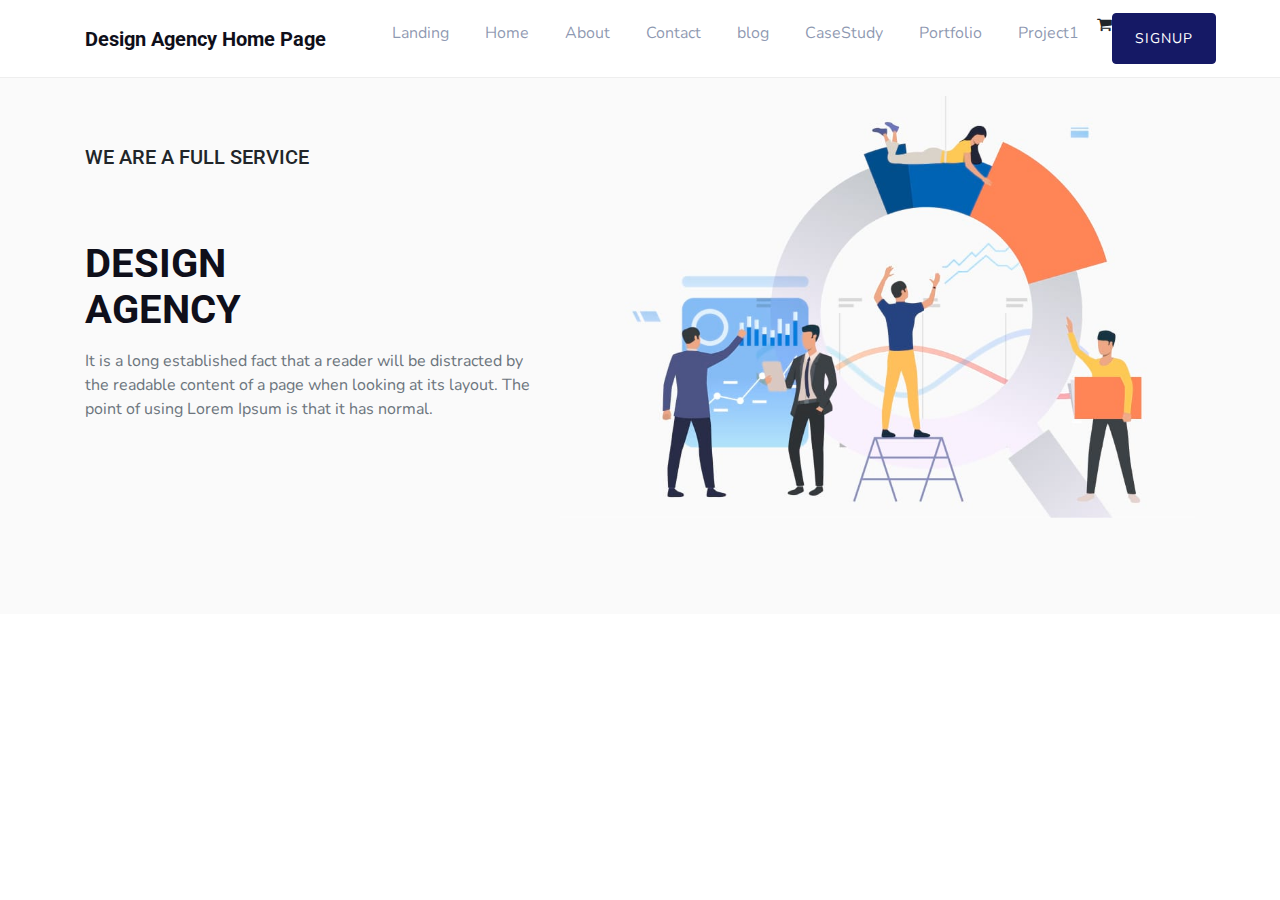
<file: index.html>
<!--
Author: W3layouts
Author URL: http://w3layouts.com
-->
<!doctype html>
<html lang="en">
  <head>
    <!-- Required meta tags -->
    <meta charset="utf-8">
    <meta name="viewport" content="width=device-width, initial-scale=1, shrink-to-fit=no">

    <title>Market a Corporate Category Bootstrap Responsive Website Template - Home :: W3layouts</title>
    <!-- web fonts -->
    <link href="//fonts.googleapis.com/css?family=Roboto:300,400,500,700,900&display=swap" rel="stylesheet">
    <link href="//fonts.googleapis.com/css?family=Nunito:200,300,400,600,700,800,900&display=swap" rel="stylesheet">
    <!-- //web fonts -->
    <!-- Template CSS -->
    <link rel="stylesheet" href="assets/css/style-starter.css">
  </head>
  <body>
<div class="w3l-bootstrap-header fixed-top">
  <nav class="navbar navbar-expand-lg navbar-light p-2">
    <div class="container">
      <a class="navbar-brand" href="index.html"><h5><strong>Design Agency Home Page</strong></h5></a>
      <!-- if logo is image enable this
    <a class="navbar-brand" href="#index.html">
        <img src="image-path" alt="Your logo" title="Your logo" style="height:35px;" />
    </a> -->
      <button class="navbar-toggler" type="button" data-toggle="collapse" data-target="#navbarSupportedContent"
        aria-controls="navbarSupportedContent" aria-expanded="false" aria-label="Toggle navigation">
        <span class="navbar-toggler-icon"></span>
      </button>
      <div class="nav-collapse">

      <div class="collapse navbar-collapse " id="navbarSupportedContent">
        <ul class="navbar-nav ml-auto">
          <li class="nav-item active">
            <a class="nav-link" href="index.html">Landing</a>
          </li>
          <li class="nav-item">
            <a class="nav-link" href="#l">Home</a>
          </li>
          <li class="nav-item">
            <a class="nav-link" href="#">About</a>
          </li>
          <li class="nav-item">
            <a class="nav-link" href="#">Contact</a>
          </li>
          <li class="nav-item">
            <a class="nav-link" href="#">blog</a>
          </li>
          <li class="nav-item">
            <a class="nav-link" href="#">CaseStudy</a>
          </li>
          <li class="nav-item">
            <a class="nav-link" href="#">Portfolio</a>
          </li>
          <li class="nav-item">
            <a class="nav-link" href="#l">Project1</a>

          </li>
          <li><span><i class="fa fa-shopping-cart"></i></span></li>




          <div class="form-inline">

              <a href="web/index.html" class="btn btn-primary btn-theme">SignUp</a>
          </div>




        </ul>



      </div>
    </div>
  </nav>
</div>
<!-- index-block1 -->
<div class="w3l-index-block1">
  <div class="content py-5">
    <div class="container">
      <div class="row align-items-center py-md-5 py-3">
        <div class="col-md-5 content-left pt-md-0 pt-5">
          <h5>WE ARE A FULL SERVICE</h5>
          <br>
          <br>
          <br>
          <h1>DESIGN <br> AGENCY</h1>
          <p class="mt-3 mb-md-5 mb-4">It is a long established fact that a reader will be distracted by the readable content of a page when looking at its layout. The point of using Lorem Ipsum is that it has normal.</p>

        </div>
        <div class="col-md-7 content-photo mt-md-0 mt-5">
          <img src="assets/images/main.jpg" class="img-fluid" alt="main image">
        </div>
      </div>
      </div>
      </div>
      </div>

<!-- //index-block1 -->
<!-- index-block2 -->
<!-- <section class="w3l-index-block2 py-5">
  <div class="container py-md-3">
    <div class="heading text-center mx-auto">
      <h3 class="head">We provide solutions to grow your business </h3>
      <p class="my-3 head"> Vestibulum ante ipsum primis in faucibus orci luctus et ultrices posuere cubilia Curae;
        Nulla mollis dapibus nunc, ut rhoncus
        turpis sodales quis. Integer sit amet mattis quam.</p>
    </div>
    <div class="row bottom_grids pt-md-3">
      <div class="col-lg-4 col-md-6 mt-5">
        <div class="s-block">
          <a href="#blog-single.html" class="d-block p-lg-4 p-3">
            <img src="assets/images/s1.png" alt="" class="img-fluid" />
            <h3 class="my-3">Global Network</h3>
            <p class="">Our goal is to help our companies maintain or achieve best in class positions. Build an online presence with this professional bootstrap 4 template.</p>
          </a>
        </div>
      </div>
      <div class="col-lg-4 col-md-6 mt-5">
        <div class="s-block">
          <a href="#blog-single.html" class="d-block p-lg-4 p-3">
            <img src="assets/images/s2.png" alt="" class="img-fluid" />
            <h3 class="my-3">High Benefits</h3>
            <p class="">Our goal is to help our companies maintain or achieve best in class positions. Build an online presence with this professional bootstrap 4 template.</p>
          </a>
        </div>
      </div>
      <div class="col-lg-4 mt-5">
        <div class="s-block">
          <a href="#blog-single.html" class="d-block p-lg-4 p-3">
            <img src="assets/images/s3.png" alt="" class="img-fluid" />
            <h3 class="my-3">Partnership</h3>
            <p class="">Our goal is to help our companies maintain or achieve best in class positions. Build an online presence with this professional bootstrap 4 template.</p>
          </a>
        </div>
      </div>
    </div>
  </div>
</section>
<!-- /index-block2 -->
<!-- content-with-photo17 -->
<!-- <section class="w3l-index-block3">
  <div class="section-info py-5">
    <div class="container py-md-3">
      <div class="row cwp17-two align-items-center">
        <div class="col-md-6 cwp17-image">
          <img src="assets/images/business.png" class="img-fluid" alt="" />
        </div>
        <div class="col-md-6 cwp17-text">
          <h2>Start your business easily with Us</h2>
          <p>Contrary to popular belief, Lorem Ipsum is not simply random text. It has roots in a piece of classical
            Latin literature from 45 BC, making it over 2000 years old. </p>
          <a href="#signup.html">Learn more &raquo;</a>
        </div>
      </div>
    </div>
  </div>
</section>
<!-- content-with-photo17 -->
 <!-- <div class="w3l-index-block4">
   <div class="features-bg py-5">
     <!-- features15 block -->
     <!-- <div class="container py-md-3">
       <div class="heading text-center mx-auto">
         <h3 class="head">Marketing solutions for your business </h3>
         <p class="my-3 head"> Vestibulum ante ipsum primis in faucibus orci luctus et ultrices posuere cubilia Curae;
           Nulla mollis dapibus nunc, ut rhoncus
           turpis sodales quis. Integer sit amet mattis quam.</p>
       </div>
       <div class="row">
         <div class="col-md-6 features15-col-text">
           <a href="#url" class="d-flex flex-wrap feature-unit align-items-center">
             <div class="col-sm-3">
               <div class="features15-info">
                 <span class="fa fa-pencil-square-o" aria-hidden="true"></span>
               </div>
             </div>
             <div class="col-sm-9 mt-sm-0 mt-4">
               <div class="features15-para">
                 <h4>Mobile Apps</h4>
                 <p>It is a long established fact that a reader will be distracted by the readable content.</p>
               </div>
             </div>
           </a>
         </div>
         <div class="col-md-6 features15-col-text">
           <a href="#url" class="d-flex flex-wrap feature-unit align-items-center">
             <div class="col-sm-3">
               <div class="features15-info">
                 <span class="fa fa-usd" aria-hidden="true"></span>
               </div>
             </div>
             <div class="col-sm-9 mt-sm-0 mt-4">
               <div class="features15-para">
                 <h4>Marketing</h4>
                 <p>It is a long established fact that a reader will be distracted by the readable content.</p>
               </div>
             </div>
           </a>
         </div>
         <div class="col-md-6 features15-col-text">
           <a href="#url" class="d-flex flex-wrap feature-unit align-items-center">
             <div class="col-sm-3">
               <div class="features15-info">
                 <span class="fa fa-graduation-cap" aria-hidden="true"></span>
               </div>
             </div>
             <div class="col-sm-9 mt-sm-0 mt-4">
               <div class="features15-para">
                 <h4>Web Development</h4>
                 <p>It is a long established fact that a reader will be distracted by the readable content.</p>
               </div>
             </div>
           </a>
         </div>
         <div class="col-md-6 features15-col-text">
           <a href="#url" class="d-flex flex-wrap feature-unit align-items-center">
             <div class="col-sm-3">
               <div class="features15-info">
                 <span class="fa fa-sort-alpha-asc" aria-hidden="true"></span>
               </div>
             </div>
             <div class="col-sm-9 mt-sm-0 mt-4">
               <div class="features15-para">
                 <h4>Optimization</h4>
                 <p>It is a long established fact that a reader will be distracted by the readable content.</p>
               </div>
             </div>
           </a>
         </div>
         <div class="col-md-6 features15-col-text">
           <a href="#url" class="d-flex flex-wrap feature-unit align-items-center">
             <div class="col-sm-3">
               <div class="features15-info">
                 <span class="fa fa-laptop" aria-hidden="true"></span>
               </div>
             </div>
             <div class="col-sm-9 mt-sm-0 mt-4">
               <div class="features15-para">
                 <h4>Web Design</h4>
                 <p>It is a long established fact that a reader will be distracted by the readable content.</p>
               </div>
             </div>
           </a>
         </div>
         <div class="col-md-6 features15-col-text">
           <a href="#url" class="d-flex flex-wrap feature-unit align-items-center">
             <div class="col-sm-3">
               <div class="features15-info">
                 <span class="fa fa-line-chart" aria-hidden="true"></span>
               </div>
             </div>
             <div class="col-sm-9 mt-sm-0 mt-4">
               <div class="features15-para">
                 <h4>Emailing</h4>
                 <p>It is a long established fact that a reader will be distracted by the readable content.</p>
               </div>
             </div>
           </a>
         </div>
       </div>
       <div>
         <!-- features15 block -->

<!-- content-with-photo17 -->
<!-- < -->

      <!-- script for owlcarousel -->
      <!-- <script>
        $(document).ready(function () {
          $('.owl-one').owlCarousel({
            loop: true,
            margin: 0,
            nav: true,
            responsiveClass: true,
            autoplay: false,
            autoplayTimeout: 5000,
            autoplaySpeed: 1000,
            autoplayHoverPause: false,
            responsive: {
              0: {
                items: 1,
                nav: false
              },
              480: {
                items: 1,
                nav: false
              },
              667: {
                items: 1,
                nav: true
              },
              1000: {
                items: 1,
                nav: true
              }
            }
          })
        })
      </script> -->
      <!-- //script for owlcarousel -->

      <!-- disable body scroll which navbar is in active -->
      <script>
        $(function () {
          $('.navbar-toggler').click(function () {
            $('body').toggleClass('noscroll');
          })
        });
      </script>
      <!-- disable body scroll which navbar is in active -->

      <script src="assets/js/jquery.magnific-popup.min.js"></script>
      <script>
        $(document).ready(function () {
          $('.popup-with-zoom-anim').magnificPopup({
            type: 'inline',

            fixedContentPos: false,
            fixedBgPos: true,

            overflowY: 'auto',

            closeBtnInside: true,
            preloader: false,

            midClick: true,
            removalDelay: 300,
            mainClass: 'my-mfp-zoom-in'
          });

          $('.popup-with-move-anim').magnificPopup({
            type: 'inline',

            fixedContentPos: false,
            fixedBgPos: true,

            overflowY: 'auto',

            closeBtnInside: true,
            preloader: false,

            midClick: true,
            removalDelay: 300,
            mainClass: 'my-mfp-slide-bottom'
          });
        });
      </script>

</body>
</html>
</file>
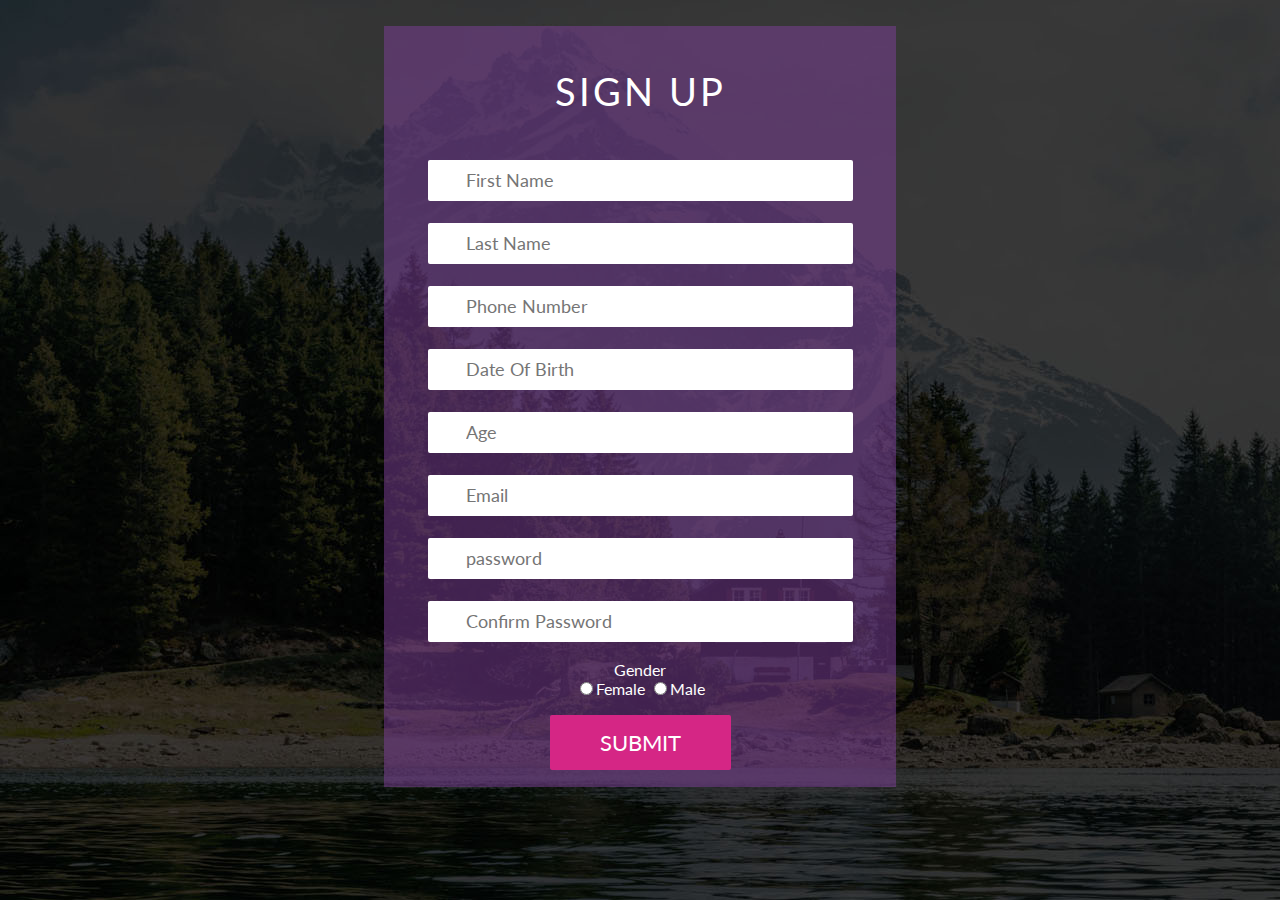
<file: web/index.html>
<!--
	Author: W3layouts
	Author URL: http://w3layouts.com
	License: Creative Commons Attribution 3.0 Unported
	License URL: http://creativecommons.org/licenses/by/3.0/
-->
<!DOCTYPE html>
<html>
<head>
<title>Sign Up </title>
<!-- Meta tag Keywords -->
<meta name="viewport" content="width=device-width, initial-scale=1">
<meta http-equiv="Content-Type" content="text/html; charset=utf-8" />
<meta name="keywords" content="Flat Sign Up Form Responsive Widget Template, Bootstrap Web Templates, Flat Web Templates, Android Compatible web template,
Smartphone Compatible web template, free webdesigns for Nokia, Samsung, LG, SonyEricsson, Motorola web design" />
<script type="application/x-javascript"> addEventListener("load", function() { setTimeout(hideURLbar, 0); }, false);
function hideURLbar(){ window.scrollTo(0,1); } </script>
<!-- Meta tag Keywords -->
<!-- css files -->
<link href="css/style.css" rel="stylesheet" type="text/css" media="all">
<link href="css/font-awesome.min.css" rel="stylesheet" type="text/css" media="all">
<!-- //css files -->
<!-- online-fonts -->
<link href='//fonts.googleapis.com/css?family=Lato:400,100,100italic,300,300italic,400italic,700,700italic,900,900italic' rel='stylesheet' type='text/css'><link href='//fonts.googleapis.com/css?family=Raleway+Dots' rel='stylesheet' type='text/css'>
</head>
<body>
<!--header-->
	<div class="header-w3l">
		<h1></h1>
	</div>
<!--//header-->
<!--main-->
<div class="main-agileits">
	<h2 class="sub-head">Sign Up</h2>
		<div class="sub-main">
			<form name="RegForm" action="submit.html" onsubmit="return signUp()" method="post">

				<input placeholder="First Name" name="firstName" class="name" type="text" required="">
				<br>

				<input placeholder="Last Name" name="lastName" class="name2" type="text" required="">
				<br>


				<input placeholder="Phone Number" name="Number" class="number" type="text" required="">
				<br>


                <input placeholder="Date Of Birth" id="Date "name="Number" class="number" type="text" required="">
					<br>



                <input placeholder="Age" name="Age" class="number" type="text" required="">
				<br>


                <input placeholder="Email" name="mail" class="mail" type="text" required="">
				<br>



                <!-- <input <  input type="password" id="psw" name="psw" pattern="(?=.*\d)(?=.*[a-z])(?=.*[A-Z]).{8,}" title="Must contain at least one number and one uppercase and lowercase letter, and at least 8 or more characters" required> name="Password" class="pass" type="password" required=""> -->
								<input type="password"  placeholder="password" id="Password" name="Password" pattern="(?=^.{8,}$)((?=.*\d)|(?=.*\W+))(?![.\n])(?=.*[A-Z])(?=.*[a-z]).*$" title="Must contain at least one number and one uppercase and lowercase letter, and at least 8 or more characters" required>
			<br>


                <input  placeholder="Confirm Password" id="confirmPassword" name="ConfirmPassword" pattern="(?=^.{8,}$)((?=.*\d)|(?=.*\W+))(?![.\n])(?=.*[A-Z])(?=.*[a-z]).*$"class="pass" type="password" required="">
			<br>

                 <div class="form-group" style="color:white;">
                    <label class="control-label col-sm-3">Gender</label>
                    <div class="col-sm-6">
                        <div class="row">
                            <div class="col-sm-4">
                                <label class="radio-inline">
                                    <input type="radio" id="femaleRadio" value="Female">Female
                                </label>
                            <!-- </div>
                            <div class="col-sm-4"> -->
                                <label class="radio-inline">
                                    <input type="radio" id="maleRadio" value="Male">Male
                                </label>
                            </div>
                        </div>
                    </div>
                </div>

				<input type="submit" value="submit" onclick="return Validate()>
			</form>
		</div>
		<div class="clear"></div>
</div>
<script type="text/javascript">
    function Validate() {
        var password = document.getElementById("Password").value;
        var confirmPassword = document.getElementById("confirmPassword").value;
        if (password != confirmPassword) {
            alert("Passwords do not match.");
            return false;
        }
        return true;
    }
</script>
<!--//main-->

<!--footer-->

<!--//footer-->
    <script src="signup.js"></script>

</body>
</html>
</file>
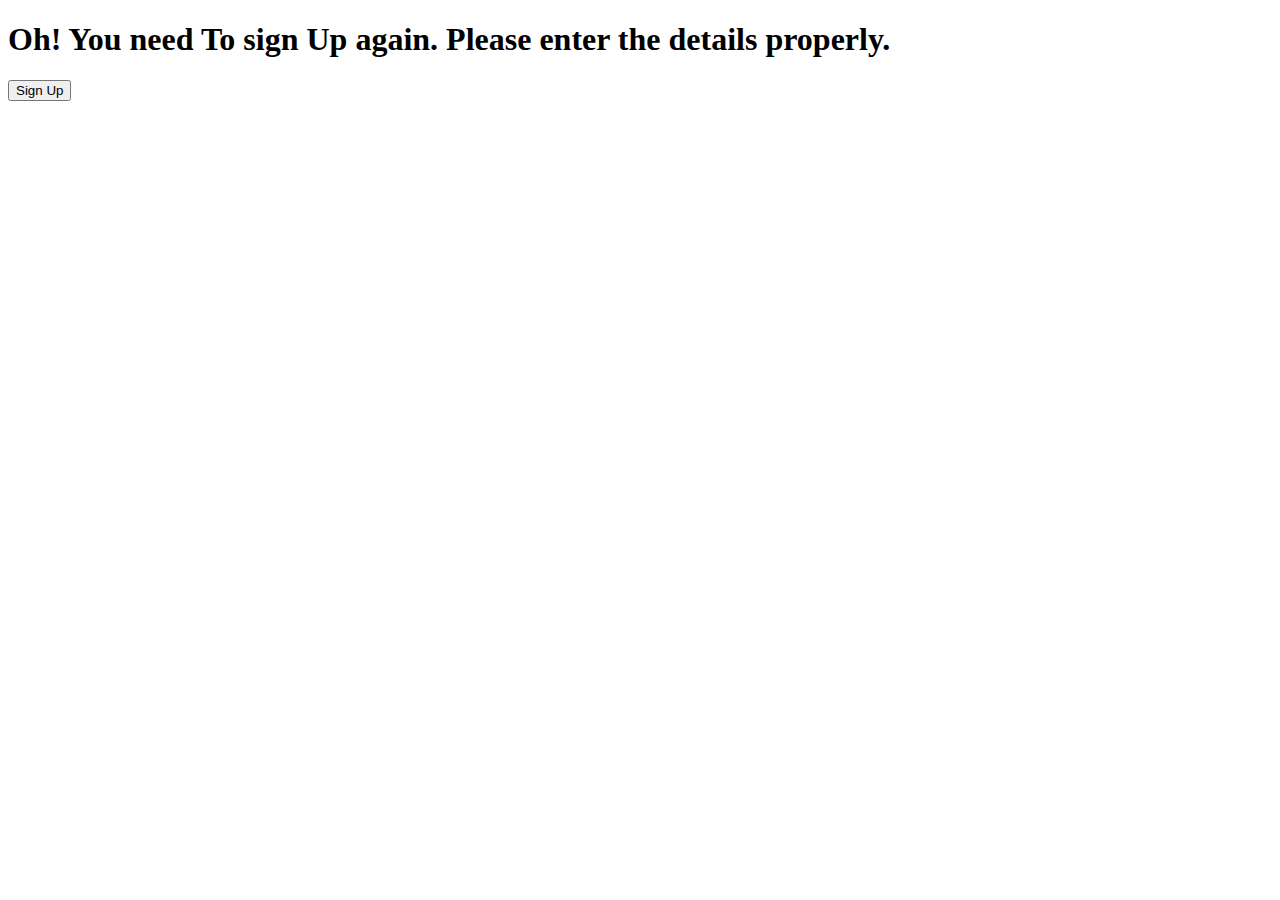
<file: web/submit.html>
<!DOCTYPE html>
<html lang="en" dir="ltr">
  <head>
    <meta charset="utf-8">
    <title></title>
  </head>
  <body>
    <h1>Oh! You need To sign Up again. Please enter the details properly.</h1>
    <form action="index.html">
         <button type="submit">Sign Up</button>
      </form>



  </body>
</html>
</file>
<file: assets/css/style-starter.css>
/*
Author: W3layouts
Author URL: http://w3layouts.com
 */
@charset "UTF-8";
/*!
 *  Font Awesome 4.7.0 by @davegandy - http://fontawesome.io - @fontawesome
 *  License - http://fontawesome.io/license (Font: SIL OFL 1.1, CSS: MIT License)
 */
/* FONT PATH
 * -------------------------- */
@font-face {
  font-family: 'FontAwesome';
  src: url("../fonts/fontawesome-webfont.eot?v=4.7.0");
  src: url("../fonts/fontawesome-webfont.eot?#iefix&v=4.7.0") format("embedded-opentype"), url("../fonts/fontawesome-webfont.woff2?v=4.7.0") format("woff2"), url("../fonts/fontawesome-webfont.woff?v=4.7.0") format("woff"), url("../fonts/fontawesome-webfont.ttf?v=4.7.0") format("truetype"), url("../fonts/fontawesome-webfont.svg?v=4.7.0#fontawesomeregular") format("svg");
  font-weight: normal;
  font-style: normal; }

.fa {
  display: inline-block;
  font: normal normal normal 14px/1 FontAwesome;
  font-size: inherit;
  text-rendering: auto;
  -webkit-font-smoothing: antialiased;
  -moz-osx-font-smoothing: grayscale; }

/* makes the font 33% larger relative to the icon container */
.fa-lg {
  font-size: 1.33333em;
  line-height: 0.75em;
  vertical-align: -15%; }

.fa-2x {
  font-size: 2em; }

.fa-3x {
  font-size: 3em; }

.fa-4x {
  font-size: 4em; }

.fa-5x {
  font-size: 5em; }

.fa-fw {
  width: 1.28571em;
  text-align: center; }

.fa-ul {
  padding-left: 0;
  margin-left: 2.14286em;
  list-style-type: none; }
  .fa-ul > li {
    position: relative; }

.fa-li {
  position: absolute;
  left: -2.14286em;
  width: 2.14286em;
  top: 0.14286em;
  text-align: center; }
  .fa-li.fa-lg {
    left: -1.85714em; }

.fa-border {
  padding: .2em .25em .15em;
  border: solid 0.08em #eee;
  border-radius: .1em; }

.fa-pull-left {
  float: left; }

.fa-pull-right {
  float: right; }

.fa.fa-pull-left {
  margin-right: .3em; }

.fa.fa-pull-right {
  margin-left: .3em; }

/* Deprecated as of 4.4.0 */
.pull-right {
  float: right; }

.pull-left {
  float: left; }

.fa.pull-left {
  margin-right: .3em; }

.fa.pull-right {
  margin-left: .3em; }

.fa-spin {
  -webkit-animation: fa-spin 2s infinite linear;
  animation: fa-spin 2s infinite linear; }

.fa-pulse {
  -webkit-animation: fa-spin 1s infinite steps(8);
  animation: fa-spin 1s infinite steps(8); }

@-webkit-keyframes fa-spin {
  0% {
    transform: rotate(0deg); }
  100% {
    transform: rotate(359deg); } }

@keyframes fa-spin {
  0% {
    transform: rotate(0deg); }
  100% {
    transform: rotate(359deg); } }

.fa-rotate-90 {
  -ms-filter: "progid:DXImageTransform.Microsoft.BasicImage(rotation=1)";
  transform: rotate(90deg); }

.fa-rotate-180 {
  -ms-filter: "progid:DXImageTransform.Microsoft.BasicImage(rotation=2)";
  transform: rotate(180deg); }

.fa-rotate-270 {
  -ms-filter: "progid:DXImageTransform.Microsoft.BasicImage(rotation=3)";
  transform: rotate(270deg); }

.fa-flip-horizontal {
  -ms-filter: "progid:DXImageTransform.Microsoft.BasicImage(rotation=0, mirror=1)";
  transform: scale(-1, 1); }

.fa-flip-vertical {
  -ms-filter: "progid:DXImageTransform.Microsoft.BasicImage(rotation=2, mirror=1)";
  transform: scale(1, -1); }

:root .fa-rotate-90,
:root .fa-rotate-180,
:root .fa-rotate-270,
:root .fa-flip-horizontal,
:root .fa-flip-vertical {
  -webkit-filter: none;
          filter: none; }

.fa-stack {
  position: relative;
  display: inline-block;
  width: 2em;
  height: 2em;
  line-height: 2em;
  vertical-align: middle; }

.fa-stack-1x, .fa-stack-2x {
  position: absolute;
  left: 0;
  width: 100%;
  text-align: center; }

.fa-stack-1x {
  line-height: inherit; }

.fa-stack-2x {
  font-size: 2em; }

.fa-inverse {
  color: #fff; }

/* Font Awesome uses the Unicode Private Use Area (PUA) to ensure screen
   readers do not read off random characters that represent icons */
.fa-glass:before {
  content: ""; }

.fa-music:before {
  content: ""; }

.fa-search:before {
  content: ""; }

.fa-envelope-o:before {
  content: ""; }

.fa-heart:before {
  content: ""; }

.fa-star:before {
  content: ""; }

.fa-star-o:before {
  content: ""; }

.fa-user:before {
  content: ""; }

.fa-film:before {
  content: ""; }

.fa-th-large:before {
  content: ""; }

.fa-th:before {
  content: ""; }

.fa-th-list:before {
  content: ""; }

.fa-check:before {
  content: ""; }

.fa-remove:before,
.fa-close:before,
.fa-times:before {
  content: ""; }

.fa-search-plus:before {
  content: ""; }

.fa-search-minus:before {
  content: ""; }

.fa-power-off:before {
  content: ""; }

.fa-signal:before {
  content: ""; }

.fa-gear:before,
.fa-cog:before {
  content: ""; }

.fa-trash-o:before {
  content: ""; }

.fa-home:before {
  content: ""; }

.fa-file-o:before {
  content: ""; }

.fa-clock-o:before {
  content: ""; }

.fa-road:before {
  content: ""; }

.fa-download:before {
  content: ""; }

.fa-arrow-circle-o-down:before {
  content: ""; }

.fa-arrow-circle-o-up:before {
  content: ""; }

.fa-inbox:before {
  content: ""; }

.fa-play-circle-o:before {
  content: ""; }

.fa-rotate-right:before,
.fa-repeat:before {
  content: ""; }

.fa-refresh:before {
  content: ""; }

.fa-list-alt:before {
  content: ""; }

.fa-lock:before {
  content: ""; }

.fa-flag:before {
  content: ""; }

.fa-headphones:before {
  content: ""; }

.fa-volume-off:before {
  content: ""; }

.fa-volume-down:before {
  content: ""; }

.fa-volume-up:before {
  content: ""; }

.fa-qrcode:before {
  content: ""; }

.fa-barcode:before {
  content: ""; }

.fa-tag:before {
  content: ""; }

.fa-tags:before {
  content: ""; }

.fa-book:before {
  content: ""; }

.fa-bookmark:before {
  content: ""; }

.fa-print:before {
  content: ""; }

.fa-camera:before {
  content: ""; }

.fa-font:before {
  content: ""; }

.fa-bold:before {
  content: ""; }

.fa-italic:before {
  content: ""; }

.fa-text-height:before {
  content: ""; }

.fa-text-width:before {
  content: ""; }

.fa-align-left:before {
  content: ""; }

.fa-align-center:before {
  content: ""; }

.fa-align-right:before {
  content: ""; }

.fa-align-justify:before {
  content: ""; }

.fa-list:before {
  content: ""; }

.fa-dedent:before,
.fa-outdent:before {
  content: ""; }

.fa-indent:before {
  content: ""; }

.fa-video-camera:before {
  content: ""; }

.fa-photo:before,
.fa-image:before,
.fa-picture-o:before {
  content: ""; }

.fa-pencil:before {
  content: ""; }

.fa-map-marker:before {
  content: ""; }

.fa-adjust:before {
  content: ""; }

.fa-tint:before {
  content: ""; }

.fa-edit:before,
.fa-pencil-square-o:before {
  content: ""; }

.fa-share-square-o:before {
  content: ""; }

.fa-check-square-o:before {
  content: ""; }

.fa-arrows:before {
  content: ""; }

.fa-step-backward:before {
  content: ""; }

.fa-fast-backward:before {
  content: ""; }

.fa-backward:before {
  content: ""; }

.fa-play:before {
  content: ""; }

.fa-pause:before {
  content: ""; }

.fa-stop:before {
  content: ""; }

.fa-forward:before {
  content: ""; }

.fa-fast-forward:before {
  content: ""; }

.fa-step-forward:before {
  content: ""; }

.fa-eject:before {
  content: ""; }

.fa-chevron-left:before {
  content: ""; }

.fa-chevron-right:before {
  content: ""; }

.fa-plus-circle:before {
  content: ""; }

.fa-minus-circle:before {
  content: ""; }

.fa-times-circle:before {
  content: ""; }

.fa-check-circle:before {
  content: ""; }

.fa-question-circle:before {
  content: ""; }

.fa-info-circle:before {
  content: ""; }

.fa-crosshairs:before {
  content: ""; }

.fa-times-circle-o:before {
  content: ""; }

.fa-check-circle-o:before {
  content: ""; }

.fa-ban:before {
  content: ""; }

.fa-arrow-left:before {
  content: ""; }

.fa-arrow-right:before {
  content: ""; }

.fa-arrow-up:before {
  content: ""; }

.fa-arrow-down:before {
  content: ""; }

.fa-mail-forward:before,
.fa-share:before {
  content: ""; }

.fa-expand:before {
  content: ""; }

.fa-compress:before {
  content: ""; }

.fa-plus:before {
  content: ""; }

.fa-minus:before {
  content: ""; }

.fa-asterisk:before {
  content: ""; }

.fa-exclamation-circle:before {
  content: ""; }

.fa-gift:before {
  content: ""; }

.fa-leaf:before {
  content: ""; }

.fa-fire:before {
  content: ""; }

.fa-eye:before {
  content: ""; }

.fa-eye-slash:before {
  content: ""; }

.fa-warning:before,
.fa-exclamation-triangle:before {
  content: ""; }

.fa-plane:before {
  content: ""; }

.fa-calendar:before {
  content: ""; }

.fa-random:before {
  content: ""; }

.fa-comment:before {
  content: ""; }

.fa-magnet:before {
  content: ""; }

.fa-chevron-up:before {
  content: ""; }

.fa-chevron-down:before {
  content: ""; }

.fa-retweet:before {
  content: ""; }

.fa-shopping-cart:before {
  content: ""; }

.fa-folder:before {
  content: ""; }

.fa-folder-open:before {
  content: ""; }

.fa-arrows-v:before {
  content: ""; }

.fa-arrows-h:before {
  content: ""; }

.fa-bar-chart-o:before,
.fa-bar-chart:before {
  content: ""; }

.fa-twitter-square:before {
  content: ""; }

.fa-facebook-square:before {
  content: ""; }

.fa-camera-retro:before {
  content: ""; }

.fa-key:before {
  content: ""; }

.fa-gears:before,
.fa-cogs:before {
  content: ""; }

.fa-comments:before {
  content: ""; }

.fa-thumbs-o-up:before {
  content: ""; }

.fa-thumbs-o-down:before {
  content: ""; }

.fa-star-half:before {
  content: ""; }

.fa-heart-o:before {
  content: ""; }

.fa-sign-out:before {
  content: ""; }

.fa-linkedin-square:before {
  content: ""; }

.fa-thumb-tack:before {
  content: ""; }

.fa-external-link:before {
  content: ""; }

.fa-sign-in:before {
  content: ""; }

.fa-trophy:before {
  content: ""; }

.fa-github-square:before {
  content: ""; }

.fa-upload:before {
  content: ""; }

.fa-lemon-o:before {
  content: ""; }

.fa-phone:before {
  content: ""; }

.fa-square-o:before {
  content: ""; }

.fa-bookmark-o:before {
  content: ""; }

.fa-phone-square:before {
  content: ""; }

.fa-twitter:before {
  content: ""; }

.fa-facebook-f:before,
.fa-facebook:before {
  content: ""; }

.fa-github:before {
  content: ""; }

.fa-unlock:before {
  content: ""; }

.fa-credit-card:before {
  content: ""; }

.fa-feed:before,
.fa-rss:before {
  content: ""; }

.fa-hdd-o:before {
  content: ""; }

.fa-bullhorn:before {
  content: ""; }

.fa-bell:before {
  content: ""; }

.fa-certificate:before {
  content: ""; }

.fa-hand-o-right:before {
  content: ""; }

.fa-hand-o-left:before {
  content: ""; }

.fa-hand-o-up:before {
  content: ""; }

.fa-hand-o-down:before {
  content: ""; }

.fa-arrow-circle-left:before {
  content: ""; }

.fa-arrow-circle-right:before {
  content: ""; }

.fa-arrow-circle-up:before {
  content: ""; }

.fa-arrow-circle-down:before {
  content: ""; }

.fa-globe:before {
  content: ""; }

.fa-wrench:before {
  content: ""; }

.fa-tasks:before {
  content: ""; }

.fa-filter:before {
  content: ""; }

.fa-briefcase:before {
  content: ""; }

.fa-arrows-alt:before {
  content: ""; }

.fa-group:before,
.fa-users:before {
  content: ""; }

.fa-chain:before,
.fa-link:before {
  content: ""; }

.fa-cloud:before {
  content: ""; }

.fa-flask:before {
  content: ""; }

.fa-cut:before,
.fa-scissors:before {
  content: ""; }

.fa-copy:before,
.fa-files-o:before {
  content: ""; }

.fa-paperclip:before {
  content: ""; }

.fa-save:before,
.fa-floppy-o:before {
  content: ""; }

.fa-square:before {
  content: ""; }

.fa-navicon:before,
.fa-reorder:before,
.fa-bars:before {
  content: ""; }

.fa-list-ul:before {
  content: ""; }

.fa-list-ol:before {
  content: ""; }

.fa-strikethrough:before {
  content: ""; }

.fa-underline:before {
  content: ""; }

.fa-table:before {
  content: ""; }

.fa-magic:before {
  content: ""; }

.fa-truck:before {
  content: ""; }

.fa-pinterest:before {
  content: ""; }

.fa-pinterest-square:before {
  content: ""; }

.fa-google-plus-square:before {
  content: ""; }

.fa-google-plus:before {
  content: ""; }

.fa-money:before {
  content: ""; }

.fa-caret-down:before {
  content: ""; }

.fa-caret-up:before {
  content: ""; }

.fa-caret-left:before {
  content: ""; }

.fa-caret-right:before {
  content: ""; }

.fa-columns:before {
  content: ""; }

.fa-unsorted:before,
.fa-sort:before {
  content: ""; }

.fa-sort-down:before,
.fa-sort-desc:before {
  content: ""; }

.fa-sort-up:before,
.fa-sort-asc:before {
  content: ""; }

.fa-envelope:before {
  content: ""; }

.fa-linkedin:before {
  content: ""; }

.fa-rotate-left:before,
.fa-undo:before {
  content: ""; }

.fa-legal:before,
.fa-gavel:before {
  content: ""; }

.fa-dashboard:before,
.fa-tachometer:before {
  content: ""; }

.fa-comment-o:before {
  content: ""; }

.fa-comments-o:before {
  content: ""; }

.fa-flash:before,
.fa-bolt:before {
  content: ""; }

.fa-sitemap:before {
  content: ""; }

.fa-umbrella:before {
  content: ""; }

.fa-paste:before,
.fa-clipboard:before {
  content: ""; }

.fa-lightbulb-o:before {
  content: ""; }

.fa-exchange:before {
  content: ""; }

.fa-cloud-download:before {
  content: ""; }

.fa-cloud-upload:before {
  content: ""; }

.fa-user-md:before {
  content: ""; }

.fa-stethoscope:before {
  content: ""; }

.fa-suitcase:before {
  content: ""; }

.fa-bell-o:before {
  content: ""; }

.fa-coffee:before {
  content: ""; }

.fa-cutlery:before {
  content: ""; }

.fa-file-text-o:before {
  content: ""; }

.fa-building-o:before {
  content: ""; }

.fa-hospital-o:before {
  content: ""; }

.fa-ambulance:before {
  content: ""; }

.fa-medkit:before {
  content: ""; }

.fa-fighter-jet:before {
  content: ""; }

.fa-beer:before {
  content: ""; }

.fa-h-square:before {
  content: ""; }

.fa-plus-square:before {
  content: ""; }

.fa-angle-double-left:before {
  content: ""; }

.fa-angle-double-right:before {
  content: ""; }

.fa-angle-double-up:before {
  content: ""; }

.fa-angle-double-down:before {
  content: ""; }

.fa-angle-left:before {
  content: ""; }

.fa-angle-right:before {
  content: ""; }

.fa-angle-up:before {
  content: ""; }

.fa-angle-down:before {
  content: ""; }

.fa-desktop:before {
  content: ""; }

.fa-laptop:before {
  content: ""; }

.fa-tablet:before {
  content: ""; }

.fa-mobile-phone:before,
.fa-mobile:before {
  content: ""; }

.fa-circle-o:before {
  content: ""; }

.fa-quote-left:before {
  content: ""; }

.fa-quote-right:before {
  content: ""; }

.fa-spinner:before {
  content: ""; }

.fa-circle:before {
  content: ""; }

.fa-mail-reply:before,
.fa-reply:before {
  content: ""; }

.fa-github-alt:before {
  content: ""; }

.fa-folder-o:before {
  content: ""; }

.fa-folder-open-o:before {
  content: ""; }

.fa-smile-o:before {
  content: ""; }

.fa-frown-o:before {
  content: ""; }

.fa-meh-o:before {
  content: ""; }

.fa-gamepad:before {
  content: ""; }

.fa-keyboard-o:before {
  content: ""; }

.fa-flag-o:before {
  content: ""; }

.fa-flag-checkered:before {
  content: ""; }

.fa-terminal:before {
  content: ""; }

.fa-code:before {
  content: ""; }

.fa-mail-reply-all:before,
.fa-reply-all:before {
  content: ""; }

.fa-star-half-empty:before,
.fa-star-half-full:before,
.fa-star-half-o:before {
  content: ""; }

.fa-location-arrow:before {
  content: ""; }

.fa-crop:before {
  content: ""; }

.fa-code-fork:before {
  content: ""; }

.fa-unlink:before,
.fa-chain-broken:before {
  content: ""; }

.fa-question:before {
  content: ""; }

.fa-info:before {
  content: ""; }

.fa-exclamation:before {
  content: ""; }

.fa-superscript:before {
  content: ""; }

.fa-subscript:before {
  content: ""; }

.fa-eraser:before {
  content: ""; }

.fa-puzzle-piece:before {
  content: ""; }

.fa-microphone:before {
  content: ""; }

.fa-microphone-slash:before {
  content: ""; }

.fa-shield:before {
  content: ""; }

.fa-calendar-o:before {
  content: ""; }

.fa-fire-extinguisher:before {
  content: ""; }

.fa-rocket:before {
  content: ""; }

.fa-maxcdn:before {
  content: ""; }

.fa-chevron-circle-left:before {
  content: ""; }

.fa-chevron-circle-right:before {
  content: ""; }

.fa-chevron-circle-up:before {
  content: ""; }

.fa-chevron-circle-down:before {
  content: ""; }

.fa-html5:before {
  content: ""; }

.fa-css3:before {
  content: ""; }

.fa-anchor:before {
  content: ""; }

.fa-unlock-alt:before {
  content: ""; }

.fa-bullseye:before {
  content: ""; }

.fa-ellipsis-h:before {
  content: ""; }

.fa-ellipsis-v:before {
  content: ""; }

.fa-rss-square:before {
  content: ""; }

.fa-play-circle:before {
  content: ""; }

.fa-ticket:before {
  content: ""; }

.fa-minus-square:before {
  content: ""; }

.fa-minus-square-o:before {
  content: ""; }

.fa-level-up:before {
  content: ""; }

.fa-level-down:before {
  content: ""; }

.fa-check-square:before {
  content: ""; }

.fa-pencil-square:before {
  content: ""; }

.fa-external-link-square:before {
  content: ""; }

.fa-share-square:before {
  content: ""; }

.fa-compass:before {
  content: ""; }

.fa-toggle-down:before,
.fa-caret-square-o-down:before {
  content: ""; }

.fa-toggle-up:before,
.fa-caret-square-o-up:before {
  content: ""; }

.fa-toggle-right:before,
.fa-caret-square-o-right:before {
  content: ""; }

.fa-euro:before,
.fa-eur:before {
  content: ""; }

.fa-gbp:before {
  content: ""; }

.fa-dollar:before,
.fa-usd:before {
  content: ""; }

.fa-rupee:before,
.fa-inr:before {
  content: ""; }

.fa-cny:before,
.fa-rmb:before,
.fa-yen:before,
.fa-jpy:before {
  content: ""; }

.fa-ruble:before,
.fa-rouble:before,
.fa-rub:before {
  content: ""; }

.fa-won:before,
.fa-krw:before {
  content: ""; }

.fa-bitcoin:before,
.fa-btc:before {
  content: ""; }

.fa-file:before {
  content: ""; }

.fa-file-text:before {
  content: ""; }

.fa-sort-alpha-asc:before {
  content: ""; }

.fa-sort-alpha-desc:before {
  content: ""; }

.fa-sort-amount-asc:before {
  content: ""; }

.fa-sort-amount-desc:before {
  content: ""; }

.fa-sort-numeric-asc:before {
  content: ""; }

.fa-sort-numeric-desc:before {
  content: ""; }

.fa-thumbs-up:before {
  content: ""; }

.fa-thumbs-down:before {
  content: ""; }

.fa-youtube-square:before {
  content: ""; }

.fa-youtube:before {
  content: ""; }

.fa-xing:before {
  content: ""; }

.fa-xing-square:before {
  content: ""; }

.fa-youtube-play:before {
  content: ""; }

.fa-dropbox:before {
  content: ""; }

.fa-stack-overflow:before {
  content: ""; }

.fa-instagram:before {
  content: ""; }

.fa-flickr:before {
  content: ""; }

.fa-adn:before {
  content: ""; }

.fa-bitbucket:before {
  content: ""; }

.fa-bitbucket-square:before {
  content: ""; }

.fa-tumblr:before {
  content: ""; }

.fa-tumblr-square:before {
  content: ""; }

.fa-long-arrow-down:before {
  content: ""; }

.fa-long-arrow-up:before {
  content: ""; }

.fa-long-arrow-left:before {
  content: ""; }

.fa-long-arrow-right:before {
  content: ""; }

.fa-apple:before {
  content: ""; }

.fa-windows:before {
  content: ""; }

.fa-android:before {
  content: ""; }

.fa-linux:before {
  content: ""; }

.fa-dribbble:before {
  content: ""; }

.fa-skype:before {
  content: ""; }

.fa-foursquare:before {
  content: ""; }

.fa-trello:before {
  content: ""; }

.fa-female:before {
  content: ""; }

.fa-male:before {
  content: ""; }

.fa-gittip:before,
.fa-gratipay:before {
  content: ""; }

.fa-sun-o:before {
  content: ""; }

.fa-moon-o:before {
  content: ""; }

.fa-archive:before {
  content: ""; }

.fa-bug:before {
  content: ""; }

.fa-vk:before {
  content: ""; }

.fa-weibo:before {
  content: ""; }

.fa-renren:before {
  content: ""; }

.fa-pagelines:before {
  content: ""; }

.fa-stack-exchange:before {
  content: ""; }

.fa-arrow-circle-o-right:before {
  content: ""; }

.fa-arrow-circle-o-left:before {
  content: ""; }

.fa-toggle-left:before,
.fa-caret-square-o-left:before {
  content: ""; }

.fa-dot-circle-o:before {
  content: ""; }

.fa-wheelchair:before {
  content: ""; }

.fa-vimeo-square:before {
  content: ""; }

.fa-turkish-lira:before,
.fa-try:before {
  content: ""; }

.fa-plus-square-o:before {
  content: ""; }

.fa-space-shuttle:before {
  content: ""; }

.fa-slack:before {
  content: ""; }

.fa-envelope-square:before {
  content: ""; }

.fa-wordpress:before {
  content: ""; }

.fa-openid:before {
  content: ""; }

.fa-institution:before,
.fa-bank:before,
.fa-university:before {
  content: ""; }

.fa-mortar-board:before,
.fa-graduation-cap:before {
  content: ""; }

.fa-yahoo:before {
  content: ""; }

.fa-google:before {
  content: ""; }

.fa-reddit:before {
  content: ""; }

.fa-reddit-square:before {
  content: ""; }

.fa-stumbleupon-circle:before {
  content: ""; }

.fa-stumbleupon:before {
  content: ""; }

.fa-delicious:before {
  content: ""; }

.fa-digg:before {
  content: ""; }

.fa-pied-piper-pp:before {
  content: ""; }

.fa-pied-piper-alt:before {
  content: ""; }

.fa-drupal:before {
  content: ""; }

.fa-joomla:before {
  content: ""; }

.fa-language:before {
  content: ""; }

.fa-fax:before {
  content: ""; }

.fa-building:before {
  content: ""; }

.fa-child:before {
  content: ""; }

.fa-paw:before {
  content: ""; }

.fa-spoon:before {
  content: ""; }

.fa-cube:before {
  content: ""; }

.fa-cubes:before {
  content: ""; }

.fa-behance:before {
  content: ""; }

.fa-behance-square:before {
  content: ""; }

.fa-steam:before {
  content: ""; }

.fa-steam-square:before {
  content: ""; }

.fa-recycle:before {
  content: ""; }

.fa-automobile:before,
.fa-car:before {
  content: ""; }

.fa-cab:before,
.fa-taxi:before {
  content: ""; }

.fa-tree:before {
  content: ""; }

.fa-spotify:before {
  content: ""; }

.fa-deviantart:before {
  content: ""; }

.fa-soundcloud:before {
  content: ""; }

.fa-database:before {
  content: ""; }

.fa-file-pdf-o:before {
  content: ""; }

.fa-file-word-o:before {
  content: ""; }

.fa-file-excel-o:before {
  content: ""; }

.fa-file-powerpoint-o:before {
  content: ""; }

.fa-file-photo-o:before,
.fa-file-picture-o:before,
.fa-file-image-o:before {
  content: ""; }

.fa-file-zip-o:before,
.fa-file-archive-o:before {
  content: ""; }

.fa-file-sound-o:before,
.fa-file-audio-o:before {
  content: ""; }

.fa-file-movie-o:before,
.fa-file-video-o:before {
  content: ""; }

.fa-file-code-o:before {
  content: ""; }

.fa-vine:before {
  content: ""; }

.fa-codepen:before {
  content: ""; }

.fa-jsfiddle:before {
  content: ""; }

.fa-life-bouy:before,
.fa-life-buoy:before,
.fa-life-saver:before,
.fa-support:before,
.fa-life-ring:before {
  content: ""; }

.fa-circle-o-notch:before {
  content: ""; }

.fa-ra:before,
.fa-resistance:before,
.fa-rebel:before {
  content: ""; }

.fa-ge:before,
.fa-empire:before {
  content: ""; }

.fa-git-square:before {
  content: ""; }

.fa-git:before {
  content: ""; }

.fa-y-combinator-square:before,
.fa-yc-square:before,
.fa-hacker-news:before {
  content: ""; }

.fa-tencent-weibo:before {
  content: ""; }

.fa-qq:before {
  content: ""; }

.fa-wechat:before,
.fa-weixin:before {
  content: ""; }

.fa-send:before,
.fa-paper-plane:before {
  content: ""; }

.fa-send-o:before,
.fa-paper-plane-o:before {
  content: ""; }

.fa-history:before {
  content: ""; }

.fa-circle-thin:before {
  content: ""; }

.fa-header:before {
  content: ""; }

.fa-paragraph:before {
  content: ""; }

.fa-sliders:before {
  content: ""; }

.fa-share-alt:before {
  content: ""; }

.fa-share-alt-square:before {
  content: ""; }

.fa-bomb:before {
  content: ""; }

.fa-soccer-ball-o:before,
.fa-futbol-o:before {
  content: ""; }

.fa-tty:before {
  content: ""; }

.fa-binoculars:before {
  content: ""; }

.fa-plug:before {
  content: ""; }

.fa-slideshare:before {
  content: ""; }

.fa-twitch:before {
  content: ""; }

.fa-yelp:before {
  content: ""; }

.fa-newspaper-o:before {
  content: ""; }

.fa-wifi:before {
  content: ""; }

.fa-calculator:before {
  content: ""; }

.fa-paypal:before {
  content: ""; }

.fa-google-wallet:before {
  content: ""; }

.fa-cc-visa:before {
  content: ""; }

.fa-cc-mastercard:before {
  content: ""; }

.fa-cc-discover:before {
  content: ""; }

.fa-cc-amex:before {
  content: ""; }

.fa-cc-paypal:before {
  content: ""; }

.fa-cc-stripe:before {
  content: ""; }

.fa-bell-slash:before {
  content: ""; }

.fa-bell-slash-o:before {
  content: ""; }

.fa-trash:before {
  content: ""; }

.fa-copyright:before {
  content: ""; }

.fa-at:before {
  content: ""; }

.fa-eyedropper:before {
  content: ""; }

.fa-paint-brush:before {
  content: ""; }

.fa-birthday-cake:before {
  content: ""; }

.fa-area-chart:before {
  content: ""; }

.fa-pie-chart:before {
  content: ""; }

.fa-line-chart:before {
  content: ""; }

.fa-lastfm:before {
  content: ""; }

.fa-lastfm-square:before {
  content: ""; }

.fa-toggle-off:before {
  content: ""; }

.fa-toggle-on:before {
  content: ""; }

.fa-bicycle:before {
  content: ""; }

.fa-bus:before {
  content: ""; }

.fa-ioxhost:before {
  content: ""; }

.fa-angellist:before {
  content: ""; }

.fa-cc:before {
  content: ""; }

.fa-shekel:before,
.fa-sheqel:before,
.fa-ils:before {
  content: ""; }

.fa-meanpath:before {
  content: ""; }

.fa-buysellads:before {
  content: ""; }

.fa-connectdevelop:before {
  content: ""; }

.fa-dashcube:before {
  content: ""; }

.fa-forumbee:before {
  content: ""; }

.fa-leanpub:before {
  content: ""; }

.fa-sellsy:before {
  content: ""; }

.fa-shirtsinbulk:before {
  content: ""; }

.fa-simplybuilt:before {
  content: ""; }

.fa-skyatlas:before {
  content: ""; }

.fa-cart-plus:before {
  content: ""; }

.fa-cart-arrow-down:before {
  content: ""; }

.fa-diamond:before {
  content: ""; }

.fa-ship:before {
  content: ""; }

.fa-user-secret:before {
  content: ""; }

.fa-motorcycle:before {
  content: ""; }

.fa-street-view:before {
  content: ""; }

.fa-heartbeat:before {
  content: ""; }

.fa-venus:before {
  content: ""; }

.fa-mars:before {
  content: ""; }

.fa-mercury:before {
  content: ""; }

.fa-intersex:before,
.fa-transgender:before {
  content: ""; }

.fa-transgender-alt:before {
  content: ""; }

.fa-venus-double:before {
  content: ""; }

.fa-mars-double:before {
  content: ""; }

.fa-venus-mars:before {
  content: ""; }

.fa-mars-stroke:before {
  content: ""; }

.fa-mars-stroke-v:before {
  content: ""; }

.fa-mars-stroke-h:before {
  content: ""; }

.fa-neuter:before {
  content: ""; }

.fa-genderless:before {
  content: ""; }

.fa-facebook-official:before {
  content: ""; }

.fa-pinterest-p:before {
  content: ""; }

.fa-whatsapp:before {
  content: ""; }

.fa-server:before {
  content: ""; }

.fa-user-plus:before {
  content: ""; }

.fa-user-times:before {
  content: ""; }

.fa-hotel:before,
.fa-bed:before {
  content: ""; }

.fa-viacoin:before {
  content: ""; }

.fa-train:before {
  content: ""; }

.fa-subway:before {
  content: ""; }

.fa-medium:before {
  content: ""; }

.fa-yc:before,
.fa-y-combinator:before {
  content: ""; }

.fa-optin-monster:before {
  content: ""; }

.fa-opencart:before {
  content: ""; }

.fa-expeditedssl:before {
  content: ""; }

.fa-battery-4:before,
.fa-battery:before,
.fa-battery-full:before {
  content: ""; }

.fa-battery-3:before,
.fa-battery-three-quarters:before {
  content: ""; }

.fa-battery-2:before,
.fa-battery-half:before {
  content: ""; }

.fa-battery-1:before,
.fa-battery-quarter:before {
  content: ""; }

.fa-battery-0:before,
.fa-battery-empty:before {
  content: ""; }

.fa-mouse-pointer:before {
  content: ""; }

.fa-i-cursor:before {
  content: ""; }

.fa-object-group:before {
  content: ""; }

.fa-object-ungroup:before {
  content: ""; }

.fa-sticky-note:before {
  content: ""; }

.fa-sticky-note-o:before {
  content: ""; }

.fa-cc-jcb:before {
  content: ""; }

.fa-cc-diners-club:before {
  content: ""; }

.fa-clone:before {
  content: ""; }

.fa-balance-scale:before {
  content: ""; }

.fa-hourglass-o:before {
  content: ""; }

.fa-hourglass-1:before,
.fa-hourglass-start:before {
  content: ""; }

.fa-hourglass-2:before,
.fa-hourglass-half:before {
  content: ""; }

.fa-hourglass-3:before,
.fa-hourglass-end:before {
  content: ""; }

.fa-hourglass:before {
  content: ""; }

.fa-hand-grab-o:before,
.fa-hand-rock-o:before {
  content: ""; }

.fa-hand-stop-o:before,
.fa-hand-paper-o:before {
  content: ""; }

.fa-hand-scissors-o:before {
  content: ""; }

.fa-hand-lizard-o:before {
  content: ""; }

.fa-hand-spock-o:before {
  content: ""; }

.fa-hand-pointer-o:before {
  content: ""; }

.fa-hand-peace-o:before {
  content: ""; }

.fa-trademark:before {
  content: ""; }

.fa-registered:before {
  content: ""; }

.fa-creative-commons:before {
  content: ""; }

.fa-gg:before {
  content: ""; }

.fa-gg-circle:before {
  content: ""; }

.fa-tripadvisor:before {
  content: ""; }

.fa-odnoklassniki:before {
  content: ""; }

.fa-odnoklassniki-square:before {
  content: ""; }

.fa-get-pocket:before {
  content: ""; }

.fa-wikipedia-w:before {
  content: ""; }

.fa-safari:before {
  content: ""; }

.fa-chrome:before {
  content: ""; }

.fa-firefox:before {
  content: ""; }

.fa-opera:before {
  content: ""; }

.fa-internet-explorer:before {
  content: ""; }

.fa-tv:before,
.fa-television:before {
  content: ""; }

.fa-contao:before {
  content: ""; }

.fa-500px:before {
  content: ""; }

.fa-amazon:before {
  content: ""; }

.fa-calendar-plus-o:before {
  content: ""; }

.fa-calendar-minus-o:before {
  content: ""; }

.fa-calendar-times-o:before {
  content: ""; }

.fa-calendar-check-o:before {
  content: ""; }

.fa-industry:before {
  content: ""; }

.fa-map-pin:before {
  content: ""; }

.fa-map-signs:before {
  content: ""; }

.fa-map-o:before {
  content: ""; }

.fa-map:before {
  content: ""; }

.fa-commenting:before {
  content: ""; }

.fa-commenting-o:before {
  content: ""; }

.fa-houzz:before {
  content: ""; }

.fa-vimeo:before {
  content: ""; }

.fa-black-tie:before {
  content: ""; }

.fa-fonticons:before {
  content: ""; }

.fa-reddit-alien:before {
  content: ""; }

.fa-edge:before {
  content: ""; }

.fa-credit-card-alt:before {
  content: ""; }

.fa-codiepie:before {
  content: ""; }

.fa-modx:before {
  content: ""; }

.fa-fort-awesome:before {
  content: ""; }

.fa-usb:before {
  content: ""; }

.fa-product-hunt:before {
  content: ""; }

.fa-mixcloud:before {
  content: ""; }

.fa-scribd:before {
  content: ""; }

.fa-pause-circle:before {
  content: ""; }

.fa-pause-circle-o:before {
  content: ""; }

.fa-stop-circle:before {
  content: ""; }

.fa-stop-circle-o:before {
  content: ""; }

.fa-shopping-bag:before {
  content: ""; }

.fa-shopping-basket:before {
  content: ""; }

.fa-hashtag:before {
  content: ""; }

.fa-bluetooth:before {
  content: ""; }

.fa-bluetooth-b:before {
  content: ""; }

.fa-percent:before {
  content: ""; }

.fa-gitlab:before {
  content: ""; }

.fa-wpbeginner:before {
  content: ""; }

.fa-wpforms:before {
  content: ""; }

.fa-envira:before {
  content: ""; }

.fa-universal-access:before {
  content: ""; }

.fa-wheelchair-alt:before {
  content: ""; }

.fa-question-circle-o:before {
  content: ""; }

.fa-blind:before {
  content: ""; }

.fa-audio-description:before {
  content: ""; }

.fa-volume-control-phone:before {
  content: ""; }

.fa-braille:before {
  content: ""; }

.fa-assistive-listening-systems:before {
  content: ""; }

.fa-asl-interpreting:before,
.fa-american-sign-language-interpreting:before {
  content: ""; }

.fa-deafness:before,
.fa-hard-of-hearing:before,
.fa-deaf:before {
  content: ""; }

.fa-glide:before {
  content: ""; }

.fa-glide-g:before {
  content: ""; }

.fa-signing:before,
.fa-sign-language:before {
  content: ""; }

.fa-low-vision:before {
  content: ""; }

.fa-viadeo:before {
  content: ""; }

.fa-viadeo-square:before {
  content: ""; }

.fa-snapchat:before {
  content: ""; }

.fa-snapchat-ghost:before {
  content: ""; }

.fa-snapchat-square:before {
  content: ""; }

.fa-pied-piper:before {
  content: ""; }

.fa-first-order:before {
  content: ""; }

.fa-yoast:before {
  content: ""; }

.fa-themeisle:before {
  content: ""; }

.fa-google-plus-circle:before,
.fa-google-plus-official:before {
  content: ""; }

.fa-fa:before,
.fa-font-awesome:before {
  content: ""; }

.fa-handshake-o:before {
  content: ""; }

.fa-envelope-open:before {
  content: ""; }

.fa-envelope-open-o:before {
  content: ""; }

.fa-linode:before {
  content: ""; }

.fa-address-book:before {
  content: ""; }

.fa-address-book-o:before {
  content: ""; }

.fa-vcard:before,
.fa-address-card:before {
  content: ""; }

.fa-vcard-o:before,
.fa-address-card-o:before {
  content: ""; }

.fa-user-circle:before {
  content: ""; }

.fa-user-circle-o:before {
  content: ""; }

.fa-user-o:before {
  content: ""; }

.fa-id-badge:before {
  content: ""; }

.fa-drivers-license:before,
.fa-id-card:before {
  content: ""; }

.fa-drivers-license-o:before,
.fa-id-card-o:before {
  content: ""; }

.fa-quora:before {
  content: ""; }

.fa-free-code-camp:before {
  content: ""; }

.fa-telegram:before {
  content: ""; }

.fa-thermometer-4:before,
.fa-thermometer:before,
.fa-thermometer-full:before {
  content: ""; }

.fa-thermometer-3:before,
.fa-thermometer-three-quarters:before {
  content: ""; }

.fa-thermometer-2:before,
.fa-thermometer-half:before {
  content: ""; }

.fa-thermometer-1:before,
.fa-thermometer-quarter:before {
  content: ""; }

.fa-thermometer-0:before,
.fa-thermometer-empty:before {
  content: ""; }

.fa-shower:before {
  content: ""; }

.fa-bathtub:before,
.fa-s15:before,
.fa-bath:before {
  content: ""; }

.fa-podcast:before {
  content: ""; }

.fa-window-maximize:before {
  content: ""; }

.fa-window-minimize:before {
  content: ""; }

.fa-window-restore:before {
  content: ""; }

.fa-times-rectangle:before,
.fa-window-close:before {
  content: ""; }

.fa-times-rectangle-o:before,
.fa-window-close-o:before {
  content: ""; }

.fa-bandcamp:before {
  content: ""; }

.fa-grav:before {
  content: ""; }

.fa-etsy:before {
  content: ""; }

.fa-imdb:before {
  content: ""; }

.fa-ravelry:before {
  content: ""; }

.fa-eercast:before {
  content: ""; }

.fa-microchip:before {
  content: ""; }

.fa-snowflake-o:before {
  content: ""; }

.fa-superpowers:before {
  content: ""; }

.fa-wpexplorer:before {
  content: ""; }

.fa-meetup:before {
  content: ""; }

.sr-only {
  position: absolute;
  width: 1px;
  height: 1px;
  padding: 0;
  margin: -1px;
  overflow: hidden;
  clip: rect(0, 0, 0, 0);
  border: 0; }

.sr-only-focusable:active, .sr-only-focusable:focus {
  position: static;
  width: auto;
  height: auto;
  margin: 0;
  overflow: visible;
  clip: auto; }

/*!
 * Bootstrap v4.4.1 (https://getbootstrap.com/)
 * Copyright 2011-2019 The Bootstrap Authors
 * Copyright 2011-2019 Twitter, Inc.
 * Licensed under MIT (https://github.com/twbs/bootstrap/blob/master/LICENSE)
 */
:root {
  --blue: #007bff;
  --indigo: #6610f2;
  --purple: #6f42c1;
  --pink: #e83e8c;
  --red: #dc3545;
  --orange: #fd7e14;
  --yellow: #ffc107;
  --green: #28a745;
  --teal: #20c997;
  --cyan: #17a2b8;
  --white: #fff;
  --gray: #6c757d;
  --gray-dark: #343a40;
  --primary: #151965;
  --secondary: #ff8556;
  --success: #28a745;
  --info: #17a2b8;
  --warning: #ffc107;
  --danger: #dc3545;
  --light: #f8f9fa;
  --dark: #343a40;
  --breakpoint-xs: 0;
  --breakpoint-sm: 576px;
  --breakpoint-md: 768px;
  --breakpoint-lg: 992px;
  --breakpoint-xl: 1200px;
  --font-family-sans-serif: -apple-system, BlinkMacSystemFont, "Segoe UI", Roboto, "Helvetica Neue", Arial, "Noto Sans", sans-serif, "Apple Color Emoji", "Segoe UI Emoji", "Segoe UI Symbol", "Noto Color Emoji";
  --font-family-monospace: SFMono-Regular, Menlo, Monaco, Consolas, "Liberation Mono", "Courier New", monospace; }

*,
*::before,
*::after {
  box-sizing: border-box; }

html {
  font-family: sans-serif;
  line-height: 1.15;
  -webkit-text-size-adjust: 100%;
  -webkit-tap-highlight-color: rgba(0, 0, 0, 0); }

article, aside, figcaption, figure, footer, header, hgroup, main, nav, section {
  display: block; }

body {
  margin: 0;
  font-family: -apple-system, BlinkMacSystemFont, "Segoe UI", Roboto, "Helvetica Neue", Arial, "Noto Sans", sans-serif, "Apple Color Emoji", "Segoe UI Emoji", "Segoe UI Symbol", "Noto Color Emoji";
  font-size: 1rem;
  font-weight: 400;
  line-height: 1.5;
  color: #212529;
  text-align: left;
  background-color: #fff; }

[tabindex="-1"]:focus:not(:focus-visible) {
  outline: 0 !important; }

hr {
  box-sizing: content-box;
  height: 0;
  overflow: visible; }

h1, h2, h3, h4, h5, h6 {
  margin-top: 0;
  margin-bottom: 0.5rem; }

p {
  margin-top: 0;
  margin-bottom: 1rem; }

abbr[title],
abbr[data-original-title] {
  text-decoration: underline;
  -webkit-text-decoration: underline dotted;
          text-decoration: underline dotted;
  cursor: help;
  border-bottom: 0;
  -webkit-text-decoration-skip-ink: none;
          text-decoration-skip-ink: none; }

address {
  margin-bottom: 1rem;
  font-style: normal;
  line-height: inherit; }

ol,
ul,
dl {
  margin-top: 0;
  margin-bottom: 1rem; }

ol ol,
ul ul,
ol ul,
ul ol {
  margin-bottom: 0; }

dt {
  font-weight: 700; }

dd {
  margin-bottom: .5rem;
  margin-left: 0; }

blockquote {
  margin: 0 0 1rem; }

b,
strong {
  font-weight: bolder; }

small {
  font-size: 80%; }

sub,
sup {
  position: relative;
  font-size: 75%;
  line-height: 0;
  vertical-align: baseline; }

sub {
  bottom: -.25em; }

sup {
  top: -.5em; }

a {
  color: #151965;
  text-decoration: none;
  background-color: transparent; }
  a:hover {
    color: #080926;
    text-decoration: underline; }

a:not([href]) {
  color: inherit;
  text-decoration: none; }
  a:not([href]):hover {
    color: inherit;
    text-decoration: none; }

pre,
code,
kbd,
samp {
  font-family: SFMono-Regular, Menlo, Monaco, Consolas, "Liberation Mono", "Courier New", monospace;
  font-size: 1em; }

pre {
  margin-top: 0;
  margin-bottom: 1rem;
  overflow: auto; }

figure {
  margin: 0 0 1rem; }

img {
  vertical-align: middle;
  border-style: none; }

svg {
  overflow: hidden;
  vertical-align: middle; }

table {
  border-collapse: collapse; }

caption {
  padding-top: 0.75rem;
  padding-bottom: 0.75rem;
  color: #6c757d;
  text-align: left;
  caption-side: bottom; }

th {
  text-align: inherit; }

label {
  display: inline-block;
  margin-bottom: 0.5rem; }

button {
  border-radius: 0; }

button:focus {
  outline: 1px dotted;
  outline: 5px auto -webkit-focus-ring-color; }

input,
button,
select,
optgroup,
textarea {
  margin: 0;
  font-family: inherit;
  font-size: inherit;
  line-height: inherit; }

button,
input {
  overflow: visible; }

button,
select {
  text-transform: none; }

select {
  word-wrap: normal; }

button,
[type="button"],
[type="reset"],
[type="submit"] {
  -webkit-appearance: button; }

button:not(:disabled),
[type="button"]:not(:disabled),
[type="reset"]:not(:disabled),
[type="submit"]:not(:disabled) {
  cursor: pointer; }

button::-moz-focus-inner,
[type="button"]::-moz-focus-inner,
[type="reset"]::-moz-focus-inner,
[type="submit"]::-moz-focus-inner {
  padding: 0;
  border-style: none; }

input[type="radio"],
input[type="checkbox"] {
  box-sizing: border-box;
  padding: 0; }

input[type="date"],
input[type="time"],
input[type="datetime-local"],
input[type="month"] {
  -webkit-appearance: listbox; }

textarea {
  overflow: auto;
  resize: vertical; }

fieldset {
  min-width: 0;
  padding: 0;
  margin: 0;
  border: 0; }

legend {
  display: block;
  width: 100%;
  max-width: 100%;
  padding: 0;
  margin-bottom: .5rem;
  font-size: 1.5rem;
  line-height: inherit;
  color: inherit;
  white-space: normal; }
  @media (max-width: 1200px) {
    legend {
      font-size: calc(1.275rem + 0.3vw) ; } }

progress {
  vertical-align: baseline; }

[type="number"]::-webkit-inner-spin-button,
[type="number"]::-webkit-outer-spin-button {
  height: auto; }

[type="search"] {
  outline-offset: -2px;
  -webkit-appearance: none; }

[type="search"]::-webkit-search-decoration {
  -webkit-appearance: none; }

::-webkit-file-upload-button {
  font: inherit;
  -webkit-appearance: button; }

output {
  display: inline-block; }

summary {
  display: list-item;
  cursor: pointer; }

template {
  display: none; }

[hidden] {
  display: none !important; }

h1, h2, h3, h4, h5, h6,
.h1, .h2, .h3, .h4, .h5, .h6 {
  margin-bottom: 0.5rem;
  font-weight: 500;
  line-height: 1.2; }

h1, .h1 {
  font-size: 2.5rem; }
  @media (max-width: 1200px) {
    h1, .h1 {
      font-size: calc(1.375rem + 1.5vw) ; } }

h2, .h2 {
  font-size: 2rem; }
  @media (max-width: 1200px) {
    h2, .h2 {
      font-size: calc(1.325rem + 0.9vw) ; } }

h3, .h3 {
  font-size: 1.75rem; }
  @media (max-width: 1200px) {
    h3, .h3 {
      font-size: calc(1.3rem + 0.6vw) ; } }

h4, .h4 {
  font-size: 1.5rem; }
  @media (max-width: 1200px) {
    h4, .h4 {
      font-size: calc(1.275rem + 0.3vw) ; } }

h5, .h5 {
  font-size: 1.25rem; }

h6, .h6 {
  font-size: 1rem; }

.lead {
  font-size: 1.25rem;
  font-weight: 300; }

.display-1 {
  font-size: 6rem;
  font-weight: 300;
  line-height: 1.2; }
  @media (max-width: 1200px) {
    .display-1 {
      font-size: calc(1.725rem + 5.7vw) ; } }

.display-2 {
  font-size: 5.5rem;
  font-weight: 300;
  line-height: 1.2; }
  @media (max-width: 1200px) {
    .display-2 {
      font-size: calc(1.675rem + 5.1vw) ; } }

.display-3 {
  font-size: 4.5rem;
  font-weight: 300;
  line-height: 1.2; }
  @media (max-width: 1200px) {
    .display-3 {
      font-size: calc(1.575rem + 3.9vw) ; } }

.display-4 {
  font-size: 3.5rem;
  font-weight: 300;
  line-height: 1.2; }
  @media (max-width: 1200px) {
    .display-4 {
      font-size: calc(1.475rem + 2.7vw) ; } }

hr {
  margin-top: 1rem;
  margin-bottom: 1rem;
  border: 0;
  border-top: 1px solid rgba(0, 0, 0, 0.1); }

small,
.small {
  font-size: 80%;
  font-weight: 400; }

mark,
.mark {
  padding: 0.2em;
  background-color: #fcf8e3; }

.list-unstyled {
  padding-left: 0;
  list-style: none; }

.list-inline {
  padding-left: 0;
  list-style: none; }

.list-inline-item {
  display: inline-block; }
  .list-inline-item:not(:last-child) {
    margin-right: 0.5rem; }

.initialism {
  font-size: 90%;
  text-transform: uppercase; }

.blockquote {
  margin-bottom: 1rem;
  font-size: 1.25rem; }

.blockquote-footer {
  display: block;
  font-size: 80%;
  color: #6c757d; }
  .blockquote-footer::before {
    content: "\2014\00A0"; }

.img-fluid {
  max-width: 100%;
  height: auto; }

.img-thumbnail {
  padding: 0.25rem;
  background-color: #fff;
  border: 1px solid #dee2e6;
  border-radius: 0.25rem;
  max-width: 100%;
  height: auto; }

.figure {
  display: inline-block; }

.figure-img {
  margin-bottom: 0.5rem;
  line-height: 1; }

.figure-caption {
  font-size: 90%;
  color: #6c757d; }

code {
  font-size: 87.5%;
  color: #e83e8c;
  word-wrap: break-word; }
  a > code {
    color: inherit; }

kbd {
  padding: 0.2rem 0.4rem;
  font-size: 87.5%;
  color: #fff;
  background-color: #212529;
  border-radius: 0.2rem; }
  kbd kbd {
    padding: 0;
    font-size: 100%;
    font-weight: 700; }

pre {
  display: block;
  font-size: 87.5%;
  color: #212529; }
  pre code {
    font-size: inherit;
    color: inherit;
    word-break: normal; }

.pre-scrollable {
  max-height: 340px;
  overflow-y: scroll; }

.container {
  width: 100%;
  padding-right: 15px;
  padding-left: 15px;
  margin-right: auto;
  margin-left: auto; }
  @media (min-width: 576px) {
    .container {
      max-width: 540px; } }
  @media (min-width: 768px) {
    .container {
      max-width: 720px; } }
  @media (min-width: 992px) {
    .container {
      max-width: 960px; } }
  @media (min-width: 1200px) {
    .container {
      max-width: 1140px; } }

.container-fluid, .container-sm, .container-md, .container-lg, .container-xl {
  width: 100%;
  padding-right: 15px;
  padding-left: 15px;
  margin-right: auto;
  margin-left: auto; }

@media (min-width: 576px) {
  .container, .container-sm {
    max-width: 540px; } }

@media (min-width: 768px) {
  .container, .container-sm, .container-md {
    max-width: 720px; } }

@media (min-width: 992px) {
  .container, .container-sm, .container-md, .container-lg {
    max-width: 960px; } }

@media (min-width: 1200px) {
  .container, .container-sm, .container-md, .container-lg, .container-xl {
    max-width: 1140px; } }

.row {
  display: flex;
  flex-wrap: wrap;
  margin-right: -15px;
  margin-left: -15px; }

.no-gutters {
  margin-right: 0;
  margin-left: 0; }
  .no-gutters > .col,
  .no-gutters > [class*="col-"] {
    padding-right: 0;
    padding-left: 0; }

.col-1, .col-2, .col-3, .col-4, .col-5, .col-6, .col-7, .col-8, .col-9, .col-10, .col-11, .col-12, .col,
.col-auto, .col-sm-1, .col-sm-2, .col-sm-3, .col-sm-4, .col-sm-5, .col-sm-6, .col-sm-7, .col-sm-8, .col-sm-9, .col-sm-10, .col-sm-11, .col-sm-12, .col-sm,
.col-sm-auto, .col-md-1, .col-md-2, .col-md-3, .col-md-4, .col-md-5, .col-md-6, .col-md-7, .col-md-8, .col-md-9, .col-md-10, .col-md-11, .col-md-12, .col-md,
.col-md-auto, .col-lg-1, .col-lg-2, .col-lg-3, .col-lg-4, .col-lg-5, .col-lg-6, .col-lg-7, .col-lg-8, .col-lg-9, .col-lg-10, .col-lg-11, .col-lg-12, .col-lg,
.col-lg-auto, .col-xl-1, .col-xl-2, .col-xl-3, .col-xl-4, .col-xl-5, .col-xl-6, .col-xl-7, .col-xl-8, .col-xl-9, .col-xl-10, .col-xl-11, .col-xl-12, .col-xl,
.col-xl-auto {
  position: relative;
  width: 100%;
  padding-right: 15px;
  padding-left: 15px; }

.col {
  flex-basis: 0;
  flex-grow: 1;
  max-width: 100%; }

.row-cols-1 > * {
  flex: 0 0 100%;
  max-width: 100%; }

.row-cols-2 > * {
  flex: 0 0 50%;
  max-width: 50%; }

.row-cols-3 > * {
  flex: 0 0 33.33333%;
  max-width: 33.33333%; }

.row-cols-4 > * {
  flex: 0 0 25%;
  max-width: 25%; }

.row-cols-5 > * {
  flex: 0 0 20%;
  max-width: 20%; }

.row-cols-6 > * {
  flex: 0 0 16.66667%;
  max-width: 16.66667%; }

.col-auto {
  flex: 0 0 auto;
  width: auto;
  max-width: 100%; }

.col-1 {
  flex: 0 0 8.33333%;
  max-width: 8.33333%; }

.col-2 {
  flex: 0 0 16.66667%;
  max-width: 16.66667%; }

.col-3 {
  flex: 0 0 25%;
  max-width: 25%; }

.col-4 {
  flex: 0 0 33.33333%;
  max-width: 33.33333%; }

.col-5 {
  flex: 0 0 41.66667%;
  max-width: 41.66667%; }

.col-6 {
  flex: 0 0 50%;
  max-width: 50%; }

.col-7 {
  flex: 0 0 58.33333%;
  max-width: 58.33333%; }

.col-8 {
  flex: 0 0 66.66667%;
  max-width: 66.66667%; }

.col-9 {
  flex: 0 0 75%;
  max-width: 75%; }

.col-10 {
  flex: 0 0 83.33333%;
  max-width: 83.33333%; }

.col-11 {
  flex: 0 0 91.66667%;
  max-width: 91.66667%; }

.col-12 {
  flex: 0 0 100%;
  max-width: 100%; }

.order-first {
  order: -1; }

.order-last {
  order: 13; }

.order-0 {
  order: 0; }

.order-1 {
  order: 1; }

.order-2 {
  order: 2; }

.order-3 {
  order: 3; }

.order-4 {
  order: 4; }

.order-5 {
  order: 5; }

.order-6 {
  order: 6; }

.order-7 {
  order: 7; }

.order-8 {
  order: 8; }

.order-9 {
  order: 9; }

.order-10 {
  order: 10; }

.order-11 {
  order: 11; }

.order-12 {
  order: 12; }

.offset-1 {
  margin-left: 8.33333%; }

.offset-2 {
  margin-left: 16.66667%; }

.offset-3 {
  margin-left: 25%; }

.offset-4 {
  margin-left: 33.33333%; }

.offset-5 {
  margin-left: 41.66667%; }

.offset-6 {
  margin-left: 50%; }

.offset-7 {
  margin-left: 58.33333%; }

.offset-8 {
  margin-left: 66.66667%; }

.offset-9 {
  margin-left: 75%; }

.offset-10 {
  margin-left: 83.33333%; }

.offset-11 {
  margin-left: 91.66667%; }

@media (min-width: 576px) {
  .col-sm {
    flex-basis: 0;
    flex-grow: 1;
    max-width: 100%; }
  .row-cols-sm-1 > * {
    flex: 0 0 100%;
    max-width: 100%; }
  .row-cols-sm-2 > * {
    flex: 0 0 50%;
    max-width: 50%; }
  .row-cols-sm-3 > * {
    flex: 0 0 33.33333%;
    max-width: 33.33333%; }
  .row-cols-sm-4 > * {
    flex: 0 0 25%;
    max-width: 25%; }
  .row-cols-sm-5 > * {
    flex: 0 0 20%;
    max-width: 20%; }
  .row-cols-sm-6 > * {
    flex: 0 0 16.66667%;
    max-width: 16.66667%; }
  .col-sm-auto {
    flex: 0 0 auto;
    width: auto;
    max-width: 100%; }
  .col-sm-1 {
    flex: 0 0 8.33333%;
    max-width: 8.33333%; }
  .col-sm-2 {
    flex: 0 0 16.66667%;
    max-width: 16.66667%; }
  .col-sm-3 {
    flex: 0 0 25%;
    max-width: 25%; }
  .col-sm-4 {
    flex: 0 0 33.33333%;
    max-width: 33.33333%; }
  .col-sm-5 {
    flex: 0 0 41.66667%;
    max-width: 41.66667%; }
  .col-sm-6 {
    flex: 0 0 50%;
    max-width: 50%; }
  .col-sm-7 {
    flex: 0 0 58.33333%;
    max-width: 58.33333%; }
  .col-sm-8 {
    flex: 0 0 66.66667%;
    max-width: 66.66667%; }
  .col-sm-9 {
    flex: 0 0 75%;
    max-width: 75%; }
  .col-sm-10 {
    flex: 0 0 83.33333%;
    max-width: 83.33333%; }
  .col-sm-11 {
    flex: 0 0 91.66667%;
    max-width: 91.66667%; }
  .col-sm-12 {
    flex: 0 0 100%;
    max-width: 100%; }
  .order-sm-first {
    order: -1; }
  .order-sm-last {
    order: 13; }
  .order-sm-0 {
    order: 0; }
  .order-sm-1 {
    order: 1; }
  .order-sm-2 {
    order: 2; }
  .order-sm-3 {
    order: 3; }
  .order-sm-4 {
    order: 4; }
  .order-sm-5 {
    order: 5; }
  .order-sm-6 {
    order: 6; }
  .order-sm-7 {
    order: 7; }
  .order-sm-8 {
    order: 8; }
  .order-sm-9 {
    order: 9; }
  .order-sm-10 {
    order: 10; }
  .order-sm-11 {
    order: 11; }
  .order-sm-12 {
    order: 12; }
  .offset-sm-0 {
    margin-left: 0; }
  .offset-sm-1 {
    margin-left: 8.33333%; }
  .offset-sm-2 {
    margin-left: 16.66667%; }
  .offset-sm-3 {
    margin-left: 25%; }
  .offset-sm-4 {
    margin-left: 33.33333%; }
  .offset-sm-5 {
    margin-left: 41.66667%; }
  .offset-sm-6 {
    margin-left: 50%; }
  .offset-sm-7 {
    margin-left: 58.33333%; }
  .offset-sm-8 {
    margin-left: 66.66667%; }
  .offset-sm-9 {
    margin-left: 75%; }
  .offset-sm-10 {
    margin-left: 83.33333%; }
  .offset-sm-11 {
    margin-left: 91.66667%; } }

@media (min-width: 768px) {
  .col-md {
    flex-basis: 0;
    flex-grow: 1;
    max-width: 100%; }
  .row-cols-md-1 > * {
    flex: 0 0 100%;
    max-width: 100%; }
  .row-cols-md-2 > * {
    flex: 0 0 50%;
    max-width: 50%; }
  .row-cols-md-3 > * {
    flex: 0 0 33.33333%;
    max-width: 33.33333%; }
  .row-cols-md-4 > * {
    flex: 0 0 25%;
    max-width: 25%; }
  .row-cols-md-5 > * {
    flex: 0 0 20%;
    max-width: 20%; }
  .row-cols-md-6 > * {
    flex: 0 0 16.66667%;
    max-width: 16.66667%; }
  .col-md-auto {
    flex: 0 0 auto;
    width: auto;
    max-width: 100%; }
  .col-md-1 {
    flex: 0 0 8.33333%;
    max-width: 8.33333%; }
  .col-md-2 {
    flex: 0 0 16.66667%;
    max-width: 16.66667%; }
  .col-md-3 {
    flex: 0 0 25%;
    max-width: 25%; }
  .col-md-4 {
    flex: 0 0 33.33333%;
    max-width: 33.33333%; }
  .col-md-5 {
    flex: 0 0 41.66667%;
    max-width: 41.66667%; }
  .col-md-6 {
    flex: 0 0 50%;
    max-width: 50%; }
  .col-md-7 {
    flex: 0 0 58.33333%;
    max-width: 58.33333%; }
  .col-md-8 {
    flex: 0 0 66.66667%;
    max-width: 66.66667%; }
  .col-md-9 {
    flex: 0 0 75%;
    max-width: 75%; }
  .col-md-10 {
    flex: 0 0 83.33333%;
    max-width: 83.33333%; }
  .col-md-11 {
    flex: 0 0 91.66667%;
    max-width: 91.66667%; }
  .col-md-12 {
    flex: 0 0 100%;
    max-width: 100%; }
  .order-md-first {
    order: -1; }
  .order-md-last {
    order: 13; }
  .order-md-0 {
    order: 0; }
  .order-md-1 {
    order: 1; }
  .order-md-2 {
    order: 2; }
  .order-md-3 {
    order: 3; }
  .order-md-4 {
    order: 4; }
  .order-md-5 {
    order: 5; }
  .order-md-6 {
    order: 6; }
  .order-md-7 {
    order: 7; }
  .order-md-8 {
    order: 8; }
  .order-md-9 {
    order: 9; }
  .order-md-10 {
    order: 10; }
  .order-md-11 {
    order: 11; }
  .order-md-12 {
    order: 12; }
  .offset-md-0 {
    margin-left: 0; }
  .offset-md-1 {
    margin-left: 8.33333%; }
  .offset-md-2 {
    margin-left: 16.66667%; }
  .offset-md-3 {
    margin-left: 25%; }
  .offset-md-4 {
    margin-left: 33.33333%; }
  .offset-md-5 {
    margin-left: 41.66667%; }
  .offset-md-6 {
    margin-left: 50%; }
  .offset-md-7 {
    margin-left: 58.33333%; }
  .offset-md-8 {
    margin-left: 66.66667%; }
  .offset-md-9 {
    margin-left: 75%; }
  .offset-md-10 {
    margin-left: 83.33333%; }
  .offset-md-11 {
    margin-left: 91.66667%; } }

@media (min-width: 992px) {
  .col-lg {
    flex-basis: 0;
    flex-grow: 1;
    max-width: 100%; }
  .row-cols-lg-1 > * {
    flex: 0 0 100%;
    max-width: 100%; }
  .row-cols-lg-2 > * {
    flex: 0 0 50%;
    max-width: 50%; }
  .row-cols-lg-3 > * {
    flex: 0 0 33.33333%;
    max-width: 33.33333%; }
  .row-cols-lg-4 > * {
    flex: 0 0 25%;
    max-width: 25%; }
  .row-cols-lg-5 > * {
    flex: 0 0 20%;
    max-width: 20%; }
  .row-cols-lg-6 > * {
    flex: 0 0 16.66667%;
    max-width: 16.66667%; }
  .col-lg-auto {
    flex: 0 0 auto;
    width: auto;
    max-width: 100%; }
  .col-lg-1 {
    flex: 0 0 8.33333%;
    max-width: 8.33333%; }
  .col-lg-2 {
    flex: 0 0 16.66667%;
    max-width: 16.66667%; }
  .col-lg-3 {
    flex: 0 0 25%;
    max-width: 25%; }
  .col-lg-4 {
    flex: 0 0 33.33333%;
    max-width: 33.33333%; }
  .col-lg-5 {
    flex: 0 0 41.66667%;
    max-width: 41.66667%; }
  .col-lg-6 {
    flex: 0 0 50%;
    max-width: 50%; }
  .col-lg-7 {
    flex: 0 0 58.33333%;
    max-width: 58.33333%; }
  .col-lg-8 {
    flex: 0 0 66.66667%;
    max-width: 66.66667%; }
  .col-lg-9 {
    flex: 0 0 75%;
    max-width: 75%; }
  .col-lg-10 {
    flex: 0 0 83.33333%;
    max-width: 83.33333%; }
  .col-lg-11 {
    flex: 0 0 91.66667%;
    max-width: 91.66667%; }
  .col-lg-12 {
    flex: 0 0 100%;
    max-width: 100%; }
  .order-lg-first {
    order: -1; }
  .order-lg-last {
    order: 13; }
  .order-lg-0 {
    order: 0; }
  .order-lg-1 {
    order: 1; }
  .order-lg-2 {
    order: 2; }
  .order-lg-3 {
    order: 3; }
  .order-lg-4 {
    order: 4; }
  .order-lg-5 {
    order: 5; }
  .order-lg-6 {
    order: 6; }
  .order-lg-7 {
    order: 7; }
  .order-lg-8 {
    order: 8; }
  .order-lg-9 {
    order: 9; }
  .order-lg-10 {
    order: 10; }
  .order-lg-11 {
    order: 11; }
  .order-lg-12 {
    order: 12; }
  .offset-lg-0 {
    margin-left: 0; }
  .offset-lg-1 {
    margin-left: 8.33333%; }
  .offset-lg-2 {
    margin-left: 16.66667%; }
  .offset-lg-3 {
    margin-left: 25%; }
  .offset-lg-4 {
    margin-left: 33.33333%; }
  .offset-lg-5 {
    margin-left: 41.66667%; }
  .offset-lg-6 {
    margin-left: 50%; }
  .offset-lg-7 {
    margin-left: 58.33333%; }
  .offset-lg-8 {
    margin-left: 66.66667%; }
  .offset-lg-9 {
    margin-left: 75%; }
  .offset-lg-10 {
    margin-left: 83.33333%; }
  .offset-lg-11 {
    margin-left: 91.66667%; } }

@media (min-width: 1200px) {
  .col-xl {
    flex-basis: 0;
    flex-grow: 1;
    max-width: 100%; }
  .row-cols-xl-1 > * {
    flex: 0 0 100%;
    max-width: 100%; }
  .row-cols-xl-2 > * {
    flex: 0 0 50%;
    max-width: 50%; }
  .row-cols-xl-3 > * {
    flex: 0 0 33.33333%;
    max-width: 33.33333%; }
  .row-cols-xl-4 > * {
    flex: 0 0 25%;
    max-width: 25%; }
  .row-cols-xl-5 > * {
    flex: 0 0 20%;
    max-width: 20%; }
  .row-cols-xl-6 > * {
    flex: 0 0 16.66667%;
    max-width: 16.66667%; }
  .col-xl-auto {
    flex: 0 0 auto;
    width: auto;
    max-width: 100%; }
  .col-xl-1 {
    flex: 0 0 8.33333%;
    max-width: 8.33333%; }
  .col-xl-2 {
    flex: 0 0 16.66667%;
    max-width: 16.66667%; }
  .col-xl-3 {
    flex: 0 0 25%;
    max-width: 25%; }
  .col-xl-4 {
    flex: 0 0 33.33333%;
    max-width: 33.33333%; }
  .col-xl-5 {
    flex: 0 0 41.66667%;
    max-width: 41.66667%; }
  .col-xl-6 {
    flex: 0 0 50%;
    max-width: 50%; }
  .col-xl-7 {
    flex: 0 0 58.33333%;
    max-width: 58.33333%; }
  .col-xl-8 {
    flex: 0 0 66.66667%;
    max-width: 66.66667%; }
  .col-xl-9 {
    flex: 0 0 75%;
    max-width: 75%; }
  .col-xl-10 {
    flex: 0 0 83.33333%;
    max-width: 83.33333%; }
  .col-xl-11 {
    flex: 0 0 91.66667%;
    max-width: 91.66667%; }
  .col-xl-12 {
    flex: 0 0 100%;
    max-width: 100%; }
  .order-xl-first {
    order: -1; }
  .order-xl-last {
    order: 13; }
  .order-xl-0 {
    order: 0; }
  .order-xl-1 {
    order: 1; }
  .order-xl-2 {
    order: 2; }
  .order-xl-3 {
    order: 3; }
  .order-xl-4 {
    order: 4; }
  .order-xl-5 {
    order: 5; }
  .order-xl-6 {
    order: 6; }
  .order-xl-7 {
    order: 7; }
  .order-xl-8 {
    order: 8; }
  .order-xl-9 {
    order: 9; }
  .order-xl-10 {
    order: 10; }
  .order-xl-11 {
    order: 11; }
  .order-xl-12 {
    order: 12; }
  .offset-xl-0 {
    margin-left: 0; }
  .offset-xl-1 {
    margin-left: 8.33333%; }
  .offset-xl-2 {
    margin-left: 16.66667%; }
  .offset-xl-3 {
    margin-left: 25%; }
  .offset-xl-4 {
    margin-left: 33.33333%; }
  .offset-xl-5 {
    margin-left: 41.66667%; }
  .offset-xl-6 {
    margin-left: 50%; }
  .offset-xl-7 {
    margin-left: 58.33333%; }
  .offset-xl-8 {
    margin-left: 66.66667%; }
  .offset-xl-9 {
    margin-left: 75%; }
  .offset-xl-10 {
    margin-left: 83.33333%; }
  .offset-xl-11 {
    margin-left: 91.66667%; } }

.table {
  width: 100%;
  margin-bottom: 1rem;
  color: #212529; }
  .table th,
  .table td {
    padding: 0.75rem;
    vertical-align: top;
    border-top: 1px solid #dee2e6; }
  .table thead th {
    vertical-align: bottom;
    border-bottom: 2px solid #dee2e6; }
  .table tbody + tbody {
    border-top: 2px solid #dee2e6; }

.table-sm th,
.table-sm td {
  padding: 0.3rem; }

.table-bordered {
  border: 1px solid #dee2e6; }
  .table-bordered th,
  .table-bordered td {
    border: 1px solid #dee2e6; }
  .table-bordered thead th,
  .table-bordered thead td {
    border-bottom-width: 2px; }

.table-borderless th,
.table-borderless td,
.table-borderless thead th,
.table-borderless tbody + tbody {
  border: 0; }

.table-striped tbody tr:nth-of-type(odd) {
  background-color: rgba(0, 0, 0, 0.05); }

.table-hover tbody tr:hover {
  color: #212529;
  background-color: rgba(0, 0, 0, 0.075); }

.table-primary,
.table-primary > th,
.table-primary > td {
  background-color: #bdbfd4; }

.table-primary th,
.table-primary td,
.table-primary thead th,
.table-primary tbody + tbody {
  border-color: #8587af; }

.table-hover .table-primary:hover {
  background-color: #aeb0ca; }
  .table-hover .table-primary:hover > td,
  .table-hover .table-primary:hover > th {
    background-color: #aeb0ca; }

.table-secondary,
.table-secondary > th,
.table-secondary > td {
  background-color: #ffddd0; }

.table-secondary th,
.table-secondary td,
.table-secondary thead th,
.table-secondary tbody + tbody {
  border-color: #ffc0a7; }

.table-hover .table-secondary:hover {
  background-color: #ffcbb7; }
  .table-hover .table-secondary:hover > td,
  .table-hover .table-secondary:hover > th {
    background-color: #ffcbb7; }

.table-success,
.table-success > th,
.table-success > td {
  background-color: #c3e6cb; }

.table-success th,
.table-success td,
.table-success thead th,
.table-success tbody + tbody {
  border-color: #8fd19e; }

.table-hover .table-success:hover {
  background-color: #b1dfbb; }
  .table-hover .table-success:hover > td,
  .table-hover .table-success:hover > th {
    background-color: #b1dfbb; }

.table-info,
.table-info > th,
.table-info > td {
  background-color: #bee5eb; }

.table-info th,
.table-info td,
.table-info thead th,
.table-info tbody + tbody {
  border-color: #86cfda; }

.table-hover .table-info:hover {
  background-color: #abdde5; }
  .table-hover .table-info:hover > td,
  .table-hover .table-info:hover > th {
    background-color: #abdde5; }

.table-warning,
.table-warning > th,
.table-warning > td {
  background-color: #ffeeba; }

.table-warning th,
.table-warning td,
.table-warning thead th,
.table-warning tbody + tbody {
  border-color: #ffdf7e; }

.table-hover .table-warning:hover {
  background-color: #ffe8a1; }
  .table-hover .table-warning:hover > td,
  .table-hover .table-warning:hover > th {
    background-color: #ffe8a1; }

.table-danger,
.table-danger > th,
.table-danger > td {
  background-color: #f5c6cb; }

.table-danger th,
.table-danger td,
.table-danger thead th,
.table-danger tbody + tbody {
  border-color: #ed969e; }

.table-hover .table-danger:hover {
  background-color: #f1b0b7; }
  .table-hover .table-danger:hover > td,
  .table-hover .table-danger:hover > th {
    background-color: #f1b0b7; }

.table-light,
.table-light > th,
.table-light > td {
  background-color: #fdfdfe; }

.table-light th,
.table-light td,
.table-light thead th,
.table-light tbody + tbody {
  border-color: #fbfcfc; }

.table-hover .table-light:hover {
  background-color: #ececf6; }
  .table-hover .table-light:hover > td,
  .table-hover .table-light:hover > th {
    background-color: #ececf6; }

.table-dark,
.table-dark > th,
.table-dark > td {
  background-color: #c6c8ca; }

.table-dark th,
.table-dark td,
.table-dark thead th,
.table-dark tbody + tbody {
  border-color: #95999c; }

.table-hover .table-dark:hover {
  background-color: #b9bbbe; }
  .table-hover .table-dark:hover > td,
  .table-hover .table-dark:hover > th {
    background-color: #b9bbbe; }

.table-active,
.table-active > th,
.table-active > td {
  background-color: rgba(0, 0, 0, 0.075); }

.table-hover .table-active:hover {
  background-color: rgba(0, 0, 0, 0.075); }
  .table-hover .table-active:hover > td,
  .table-hover .table-active:hover > th {
    background-color: rgba(0, 0, 0, 0.075); }

.table .thead-dark th {
  color: #fff;
  background-color: #343a40;
  border-color: #454d55; }

.table .thead-light th {
  color: #495057;
  background-color: #e9ecef;
  border-color: #dee2e6; }

.table-dark {
  color: #fff;
  background-color: #343a40; }
  .table-dark th,
  .table-dark td,
  .table-dark thead th {
    border-color: #454d55; }
  .table-dark.table-bordered {
    border: 0; }
  .table-dark.table-striped tbody tr:nth-of-type(odd) {
    background-color: rgba(255, 255, 255, 0.05); }
  .table-dark.table-hover tbody tr:hover {
    color: #fff;
    background-color: rgba(255, 255, 255, 0.075); }

@media (max-width: 575.98px) {
  .table-responsive-sm {
    display: block;
    width: 100%;
    overflow-x: auto;
    -webkit-overflow-scrolling: touch; }
    .table-responsive-sm > .table-bordered {
      border: 0; } }

@media (max-width: 767.98px) {
  .table-responsive-md {
    display: block;
    width: 100%;
    overflow-x: auto;
    -webkit-overflow-scrolling: touch; }
    .table-responsive-md > .table-bordered {
      border: 0; } }

@media (max-width: 991.98px) {
  .table-responsive-lg {
    display: block;
    width: 100%;
    overflow-x: auto;
    -webkit-overflow-scrolling: touch; }
    .table-responsive-lg > .table-bordered {
      border: 0; } }

@media (max-width: 1199.98px) {
  .table-responsive-xl {
    display: block;
    width: 100%;
    overflow-x: auto;
    -webkit-overflow-scrolling: touch; }
    .table-responsive-xl > .table-bordered {
      border: 0; } }

.table-responsive {
  display: block;
  width: 100%;
  overflow-x: auto;
  -webkit-overflow-scrolling: touch; }
  .table-responsive > .table-bordered {
    border: 0; }

.form-control {
  display: block;
  width: 100%;
  height: calc(1.5em + 0.75rem + 2px);
  padding: 0.375rem 0.75rem;
  font-size: 1rem;
  font-weight: 400;
  line-height: 1.5;
  color: #495057;
  background-color: #fff;
  background-clip: padding-box;
  border: 1px solid #ced4da;
  border-radius: 0.25rem;
  transition: border-color 0.15s ease-in-out, box-shadow 0.15s ease-in-out; }
  @media (prefers-reduced-motion: reduce) {
    .form-control {
      transition: none; } }
  .form-control::-ms-expand {
    background-color: transparent;
    border: 0; }
  .form-control:-moz-focusring {
    color: transparent;
    text-shadow: 0 0 0 #495057; }
  .form-control:focus {
    color: #495057;
    background-color: #fff;
    border-color: #2b33cf;
    outline: 0;
    box-shadow: 0 0 0 0.2rem rgba(21, 25, 101, 0.25); }
  .form-control::-webkit-input-placeholder {
    color: #6c757d;
    opacity: 1; }
  .form-control::-moz-placeholder {
    color: #6c757d;
    opacity: 1; }
  .form-control:-ms-input-placeholder {
    color: #6c757d;
    opacity: 1; }
  .form-control::-ms-input-placeholder {
    color: #6c757d;
    opacity: 1; }
  .form-control::placeholder {
    color: #6c757d;
    opacity: 1; }
  .form-control:disabled, .form-control[readonly] {
    background-color: #e9ecef;
    opacity: 1; }

select.form-control:focus::-ms-value {
  color: #495057;
  background-color: #fff; }

.form-control-file,
.form-control-range {
  display: block;
  width: 100%; }

.col-form-label {
  padding-top: calc(0.375rem + 1px);
  padding-bottom: calc(0.375rem + 1px);
  margin-bottom: 0;
  font-size: inherit;
  line-height: 1.5; }

.col-form-label-lg {
  padding-top: calc(0.5rem + 1px);
  padding-bottom: calc(0.5rem + 1px);
  font-size: 1.25rem;
  line-height: 1.5; }

.col-form-label-sm {
  padding-top: calc(0.25rem + 1px);
  padding-bottom: calc(0.25rem + 1px);
  font-size: 0.875rem;
  line-height: 1.5; }

.form-control-plaintext {
  display: block;
  width: 100%;
  padding: 0.375rem 0;
  margin-bottom: 0;
  font-size: 1rem;
  line-height: 1.5;
  color: #212529;
  background-color: transparent;
  border: solid transparent;
  border-width: 1px 0; }
  .form-control-plaintext.form-control-sm, .form-control-plaintext.form-control-lg {
    padding-right: 0;
    padding-left: 0; }

.form-control-sm {
  height: calc(1.5em + 0.5rem + 2px);
  padding: 0.25rem 0.5rem;
  font-size: 0.875rem;
  line-height: 1.5;
  border-radius: 0.2rem; }

.form-control-lg {
  height: calc(1.5em + 1rem + 2px);
  padding: 0.5rem 1rem;
  font-size: 1.25rem;
  line-height: 1.5;
  border-radius: 0.3rem; }

select.form-control[size], select.form-control[multiple] {
  height: auto; }

textarea.form-control {
  height: auto; }

.form-group {
  margin-bottom: 1rem; }

.form-text {
  display: block;
  margin-top: 0.25rem; }

.form-row {
  display: flex;
  flex-wrap: wrap;
  margin-right: -5px;
  margin-left: -5px; }
  .form-row > .col,
  .form-row > [class*="col-"] {
    padding-right: 5px;
    padding-left: 5px; }

.form-check {
  position: relative;
  display: block;
  padding-left: 1.25rem; }

.form-check-input {
  position: absolute;
  margin-top: 0.3rem;
  margin-left: -1.25rem; }
  .form-check-input[disabled] ~ .form-check-label,
  .form-check-input:disabled ~ .form-check-label {
    color: #6c757d; }

.form-check-label {
  margin-bottom: 0; }

.form-check-inline {
  display: inline-flex;
  align-items: center;
  padding-left: 0;
  margin-right: 0.75rem; }
  .form-check-inline .form-check-input {
    position: static;
    margin-top: 0;
    margin-right: 0.3125rem;
    margin-left: 0; }

.valid-feedback {
  display: none;
  width: 100%;
  margin-top: 0.25rem;
  font-size: 80%;
  color: #28a745; }

.valid-tooltip {
  position: absolute;
  top: 100%;
  z-index: 5;
  display: none;
  max-width: 100%;
  padding: 0.25rem 0.5rem;
  margin-top: .1rem;
  font-size: 0.875rem;
  line-height: 1.5;
  color: #fff;
  background-color: rgba(40, 167, 69, 0.9);
  border-radius: 0.25rem; }

.was-validated :valid ~ .valid-feedback,
.was-validated :valid ~ .valid-tooltip,
.is-valid ~ .valid-feedback,
.is-valid ~ .valid-tooltip {
  display: block; }

.was-validated .form-control:valid, .form-control.is-valid {
  border-color: #28a745;
  padding-right: calc(1.5em + 0.75rem);
  background-image: url("data:image/svg+xml,%3csvg xmlns='http://www.w3.org/2000/svg' width='8' height='8' viewBox='0 0 8 8'%3e%3cpath fill='%2328a745' d='M2.3 6.73L.6 4.53c-.4-1.04.46-1.4 1.1-.8l1.1 1.4 3.4-3.8c.6-.63 1.6-.27 1.2.7l-4 4.6c-.43.5-.8.4-1.1.1z'/%3e%3c/svg%3e");
  background-repeat: no-repeat;
  background-position: right calc(0.375em + 0.1875rem) center;
  background-size: calc(0.75em + 0.375rem) calc(0.75em + 0.375rem); }
  .was-validated .form-control:valid:focus, .form-control.is-valid:focus {
    border-color: #28a745;
    box-shadow: 0 0 0 0.2rem rgba(40, 167, 69, 0.25); }

.was-validated textarea.form-control:valid, textarea.form-control.is-valid {
  padding-right: calc(1.5em + 0.75rem);
  background-position: top calc(0.375em + 0.1875rem) right calc(0.375em + 0.1875rem); }

.was-validated .custom-select:valid, .custom-select.is-valid {
  border-color: #28a745;
  padding-right: calc(0.75em + 2.3125rem);
  background: url("data:image/svg+xml,%3csvg xmlns='http://www.w3.org/2000/svg' width='4' height='5' viewBox='0 0 4 5'%3e%3cpath fill='%23343a40' d='M2 0L0 2h4zm0 5L0 3h4z'/%3e%3c/svg%3e") no-repeat right 0.75rem center/8px 10px, url("data:image/svg+xml,%3csvg xmlns='http://www.w3.org/2000/svg' width='8' height='8' viewBox='0 0 8 8'%3e%3cpath fill='%2328a745' d='M2.3 6.73L.6 4.53c-.4-1.04.46-1.4 1.1-.8l1.1 1.4 3.4-3.8c.6-.63 1.6-.27 1.2.7l-4 4.6c-.43.5-.8.4-1.1.1z'/%3e%3c/svg%3e") #fff no-repeat center right 1.75rem/calc(0.75em + 0.375rem) calc(0.75em + 0.375rem); }
  .was-validated .custom-select:valid:focus, .custom-select.is-valid:focus {
    border-color: #28a745;
    box-shadow: 0 0 0 0.2rem rgba(40, 167, 69, 0.25); }

.was-validated .form-check-input:valid ~ .form-check-label, .form-check-input.is-valid ~ .form-check-label {
  color: #28a745; }

.was-validated .form-check-input:valid ~ .valid-feedback,
.was-validated .form-check-input:valid ~ .valid-tooltip, .form-check-input.is-valid ~ .valid-feedback,
.form-check-input.is-valid ~ .valid-tooltip {
  display: block; }

.was-validated .custom-control-input:valid ~ .custom-control-label, .custom-control-input.is-valid ~ .custom-control-label {
  color: #28a745; }
  .was-validated .custom-control-input:valid ~ .custom-control-label::before, .custom-control-input.is-valid ~ .custom-control-label::before {
    border-color: #28a745; }

.was-validated .custom-control-input:valid:checked ~ .custom-control-label::before, .custom-control-input.is-valid:checked ~ .custom-control-label::before {
  border-color: #34ce57;
  background-color: #34ce57; }

.was-validated .custom-control-input:valid:focus ~ .custom-control-label::before, .custom-control-input.is-valid:focus ~ .custom-control-label::before {
  box-shadow: 0 0 0 0.2rem rgba(40, 167, 69, 0.25); }

.was-validated .custom-control-input:valid:focus:not(:checked) ~ .custom-control-label::before, .custom-control-input.is-valid:focus:not(:checked) ~ .custom-control-label::before {
  border-color: #28a745; }

.was-validated .custom-file-input:valid ~ .custom-file-label, .custom-file-input.is-valid ~ .custom-file-label {
  border-color: #28a745; }

.was-validated .custom-file-input:valid:focus ~ .custom-file-label, .custom-file-input.is-valid:focus ~ .custom-file-label {
  border-color: #28a745;
  box-shadow: 0 0 0 0.2rem rgba(40, 167, 69, 0.25); }

.invalid-feedback {
  display: none;
  width: 100%;
  margin-top: 0.25rem;
  font-size: 80%;
  color: #dc3545; }

.invalid-tooltip {
  position: absolute;
  top: 100%;
  z-index: 5;
  display: none;
  max-width: 100%;
  padding: 0.25rem 0.5rem;
  margin-top: .1rem;
  font-size: 0.875rem;
  line-height: 1.5;
  color: #fff;
  background-color: rgba(220, 53, 69, 0.9);
  border-radius: 0.25rem; }

.was-validated :invalid ~ .invalid-feedback,
.was-validated :invalid ~ .invalid-tooltip,
.is-invalid ~ .invalid-feedback,
.is-invalid ~ .invalid-tooltip {
  display: block; }

.was-validated .form-control:invalid, .form-control.is-invalid {
  border-color: #dc3545;
  padding-right: calc(1.5em + 0.75rem);
  background-image: url("data:image/svg+xml,%3csvg xmlns='http://www.w3.org/2000/svg' width='12' height='12' fill='none' stroke='%23dc3545' viewBox='0 0 12 12'%3e%3ccircle cx='6' cy='6' r='4.5'/%3e%3cpath stroke-linejoin='round' d='M5.8 3.6h.4L6 6.5z'/%3e%3ccircle cx='6' cy='8.2' r='.6' fill='%23dc3545' stroke='none'/%3e%3c/svg%3e");
  background-repeat: no-repeat;
  background-position: right calc(0.375em + 0.1875rem) center;
  background-size: calc(0.75em + 0.375rem) calc(0.75em + 0.375rem); }
  .was-validated .form-control:invalid:focus, .form-control.is-invalid:focus {
    border-color: #dc3545;
    box-shadow: 0 0 0 0.2rem rgba(220, 53, 69, 0.25); }

.was-validated textarea.form-control:invalid, textarea.form-control.is-invalid {
  padding-right: calc(1.5em + 0.75rem);
  background-position: top calc(0.375em + 0.1875rem) right calc(0.375em + 0.1875rem); }

.was-validated .custom-select:invalid, .custom-select.is-invalid {
  border-color: #dc3545;
  padding-right: calc(0.75em + 2.3125rem);
  background: url("data:image/svg+xml,%3csvg xmlns='http://www.w3.org/2000/svg' width='4' height='5' viewBox='0 0 4 5'%3e%3cpath fill='%23343a40' d='M2 0L0 2h4zm0 5L0 3h4z'/%3e%3c/svg%3e") no-repeat right 0.75rem center/8px 10px, url("data:image/svg+xml,%3csvg xmlns='http://www.w3.org/2000/svg' width='12' height='12' fill='none' stroke='%23dc3545' viewBox='0 0 12 12'%3e%3ccircle cx='6' cy='6' r='4.5'/%3e%3cpath stroke-linejoin='round' d='M5.8 3.6h.4L6 6.5z'/%3e%3ccircle cx='6' cy='8.2' r='.6' fill='%23dc3545' stroke='none'/%3e%3c/svg%3e") #fff no-repeat center right 1.75rem/calc(0.75em + 0.375rem) calc(0.75em + 0.375rem); }
  .was-validated .custom-select:invalid:focus, .custom-select.is-invalid:focus {
    border-color: #dc3545;
    box-shadow: 0 0 0 0.2rem rgba(220, 53, 69, 0.25); }

.was-validated .form-check-input:invalid ~ .form-check-label, .form-check-input.is-invalid ~ .form-check-label {
  color: #dc3545; }

.was-validated .form-check-input:invalid ~ .invalid-feedback,
.was-validated .form-check-input:invalid ~ .invalid-tooltip, .form-check-input.is-invalid ~ .invalid-feedback,
.form-check-input.is-invalid ~ .invalid-tooltip {
  display: block; }

.was-validated .custom-control-input:invalid ~ .custom-control-label, .custom-control-input.is-invalid ~ .custom-control-label {
  color: #dc3545; }
  .was-validated .custom-control-input:invalid ~ .custom-control-label::before, .custom-control-input.is-invalid ~ .custom-control-label::before {
    border-color: #dc3545; }

.was-validated .custom-control-input:invalid:checked ~ .custom-control-label::before, .custom-control-input.is-invalid:checked ~ .custom-control-label::before {
  border-color: #e4606d;
  background-color: #e4606d; }

.was-validated .custom-control-input:invalid:focus ~ .custom-control-label::before, .custom-control-input.is-invalid:focus ~ .custom-control-label::before {
  box-shadow: 0 0 0 0.2rem rgba(220, 53, 69, 0.25); }

.was-validated .custom-control-input:invalid:focus:not(:checked) ~ .custom-control-label::before, .custom-control-input.is-invalid:focus:not(:checked) ~ .custom-control-label::before {
  border-color: #dc3545; }

.was-validated .custom-file-input:invalid ~ .custom-file-label, .custom-file-input.is-invalid ~ .custom-file-label {
  border-color: #dc3545; }

.was-validated .custom-file-input:invalid:focus ~ .custom-file-label, .custom-file-input.is-invalid:focus ~ .custom-file-label {
  border-color: #dc3545;
  box-shadow: 0 0 0 0.2rem rgba(220, 53, 69, 0.25); }

.form-inline {
  display: flex;
  flex-flow: row wrap;
  align-items: center; }
  .form-inline .form-check {
    width: 100%; }
  @media (min-width: 576px) {
    .form-inline label {
      display: flex;
      align-items: center;
      justify-content: center;
      margin-bottom: 0; }
    .form-inline .form-group {
      display: flex;
      flex: 0 0 auto;
      flex-flow: row wrap;
      align-items: center;
      margin-bottom: 0; }
    .form-inline .form-control {
      display: inline-block;
      width: auto;
      vertical-align: middle; }
    .form-inline .form-control-plaintext {
      display: inline-block; }
    .form-inline .input-group,
    .form-inline .custom-select {
      width: auto; }
    .form-inline .form-check {
      display: flex;
      align-items: center;
      justify-content: center;
      width: auto;
      padding-left: 0; }
    .form-inline .form-check-input {
      position: relative;
      flex-shrink: 0;
      margin-top: 0;
      margin-right: 0.25rem;
      margin-left: 0; }
    .form-inline .custom-control {
      align-items: center;
      justify-content: center; }
    .form-inline .custom-control-label {
      margin-bottom: 0; } }

.btn {
  display: inline-block;
  font-weight: 400;
  color: #212529;
  text-align: center;
  vertical-align: middle;
  cursor: pointer;
  -webkit-user-select: none;
     -moz-user-select: none;
      -ms-user-select: none;
          user-select: none;
  background-color: transparent;
  border: 1px solid transparent;
  padding: 0.375rem 0.75rem;
  font-size: 1rem;
  line-height: 1.5;
  border-radius: 0.25rem;
  transition: color 0.15s ease-in-out, background-color 0.15s ease-in-out, border-color 0.15s ease-in-out, box-shadow 0.15s ease-in-out; }
  @media (prefers-reduced-motion: reduce) {
    .btn {
      transition: none; } }
  .btn:hover {
    color: #212529;
    text-decoration: none; }
  .btn:focus, .btn.focus {
    outline: 0;
    box-shadow: 0 0 0 0.2rem rgba(21, 25, 101, 0.25); }
  .btn.disabled, .btn:disabled {
    opacity: 0.65; }

a.btn.disabled,
fieldset:disabled a.btn {
  pointer-events: none; }

.btn-primary {
  color: #fff;
  background-color: #151965;
  border-color: #151965; }
  .btn-primary:hover {
    color: #fff;
    background-color: #0e1145;
    border-color: #0c0f3b; }
  .btn-primary:focus, .btn-primary.focus {
    color: #fff;
    background-color: #0e1145;
    border-color: #0c0f3b;
    box-shadow: 0 0 0 0.2rem rgba(56, 60, 124, 0.5); }
  .btn-primary.disabled, .btn-primary:disabled {
    color: #fff;
    background-color: #151965;
    border-color: #151965; }
  .btn-primary:not(:disabled):not(.disabled):active, .btn-primary:not(:disabled):not(.disabled).active,
  .show > .btn-primary.dropdown-toggle {
    color: #fff;
    background-color: #0c0f3b;
    border-color: #0a0c30; }
    .btn-primary:not(:disabled):not(.disabled):active:focus, .btn-primary:not(:disabled):not(.disabled).active:focus,
    .show > .btn-primary.dropdown-toggle:focus {
      box-shadow: 0 0 0 0.2rem rgba(56, 60, 124, 0.5); }

.btn-secondary {
  color: #212529;
  background-color: #ff8556;
  border-color: #ff8556; }
  .btn-secondary:hover {
    color: #fff;
    background-color: #ff6930;
    border-color: #ff6023; }
  .btn-secondary:focus, .btn-secondary.focus {
    color: #fff;
    background-color: #ff6930;
    border-color: #ff6023;
    box-shadow: 0 0 0 0.2rem rgba(222, 119, 79, 0.5); }
  .btn-secondary.disabled, .btn-secondary:disabled {
    color: #212529;
    background-color: #ff8556;
    border-color: #ff8556; }
  .btn-secondary:not(:disabled):not(.disabled):active, .btn-secondary:not(:disabled):not(.disabled).active,
  .show > .btn-secondary.dropdown-toggle {
    color: #fff;
    background-color: #ff6023;
    border-color: #ff5716; }
    .btn-secondary:not(:disabled):not(.disabled):active:focus, .btn-secondary:not(:disabled):not(.disabled).active:focus,
    .show > .btn-secondary.dropdown-toggle:focus {
      box-shadow: 0 0 0 0.2rem rgba(222, 119, 79, 0.5); }

.btn-success {
  color: #fff;
  background-color: #28a745;
  border-color: #28a745; }
  .btn-success:hover {
    color: #fff;
    background-color: #218838;
    border-color: #1e7e34; }
  .btn-success:focus, .btn-success.focus {
    color: #fff;
    background-color: #218838;
    border-color: #1e7e34;
    box-shadow: 0 0 0 0.2rem rgba(72, 180, 97, 0.5); }
  .btn-success.disabled, .btn-success:disabled {
    color: #fff;
    background-color: #28a745;
    border-color: #28a745; }
  .btn-success:not(:disabled):not(.disabled):active, .btn-success:not(:disabled):not(.disabled).active,
  .show > .btn-success.dropdown-toggle {
    color: #fff;
    background-color: #1e7e34;
    border-color: #1c7430; }
    .btn-success:not(:disabled):not(.disabled):active:focus, .btn-success:not(:disabled):not(.disabled).active:focus,
    .show > .btn-success.dropdown-toggle:focus {
      box-shadow: 0 0 0 0.2rem rgba(72, 180, 97, 0.5); }

.btn-info {
  color: #fff;
  background-color: #17a2b8;
  border-color: #17a2b8; }
  .btn-info:hover {
    color: #fff;
    background-color: #138496;
    border-color: #117a8b; }
  .btn-info:focus, .btn-info.focus {
    color: #fff;
    background-color: #138496;
    border-color: #117a8b;
    box-shadow: 0 0 0 0.2rem rgba(58, 176, 195, 0.5); }
  .btn-info.disabled, .btn-info:disabled {
    color: #fff;
    background-color: #17a2b8;
    border-color: #17a2b8; }
  .btn-info:not(:disabled):not(.disabled):active, .btn-info:not(:disabled):not(.disabled).active,
  .show > .btn-info.dropdown-toggle {
    color: #fff;
    background-color: #117a8b;
    border-color: #10707f; }
    .btn-info:not(:disabled):not(.disabled):active:focus, .btn-info:not(:disabled):not(.disabled).active:focus,
    .show > .btn-info.dropdown-toggle:focus {
      box-shadow: 0 0 0 0.2rem rgba(58, 176, 195, 0.5); }

.btn-warning {
  color: #212529;
  background-color: #ffc107;
  border-color: #ffc107; }
  .btn-warning:hover {
    color: #212529;
    background-color: #e0a800;
    border-color: #d39e00; }
  .btn-warning:focus, .btn-warning.focus {
    color: #212529;
    background-color: #e0a800;
    border-color: #d39e00;
    box-shadow: 0 0 0 0.2rem rgba(222, 170, 12, 0.5); }
  .btn-warning.disabled, .btn-warning:disabled {
    color: #212529;
    background-color: #ffc107;
    border-color: #ffc107; }
  .btn-warning:not(:disabled):not(.disabled):active, .btn-warning:not(:disabled):not(.disabled).active,
  .show > .btn-warning.dropdown-toggle {
    color: #212529;
    background-color: #d39e00;
    border-color: #c69500; }
    .btn-warning:not(:disabled):not(.disabled):active:focus, .btn-warning:not(:disabled):not(.disabled).active:focus,
    .show > .btn-warning.dropdown-toggle:focus {
      box-shadow: 0 0 0 0.2rem rgba(222, 170, 12, 0.5); }

.btn-danger {
  color: #fff;
  background-color: #dc3545;
  border-color: #dc3545; }
  .btn-danger:hover {
    color: #fff;
    background-color: #c82333;
    border-color: #bd2130; }
  .btn-danger:focus, .btn-danger.focus {
    color: #fff;
    background-color: #c82333;
    border-color: #bd2130;
    box-shadow: 0 0 0 0.2rem rgba(225, 83, 97, 0.5); }
  .btn-danger.disabled, .btn-danger:disabled {
    color: #fff;
    background-color: #dc3545;
    border-color: #dc3545; }
  .btn-danger:not(:disabled):not(.disabled):active, .btn-danger:not(:disabled):not(.disabled).active,
  .show > .btn-danger.dropdown-toggle {
    color: #fff;
    background-color: #bd2130;
    border-color: #b21f2d; }
    .btn-danger:not(:disabled):not(.disabled):active:focus, .btn-danger:not(:disabled):not(.disabled).active:focus,
    .show > .btn-danger.dropdown-toggle:focus {
      box-shadow: 0 0 0 0.2rem rgba(225, 83, 97, 0.5); }

.btn-light {
  color: #212529;
  background-color: #f8f9fa;
  border-color: #f8f9fa; }
  .btn-light:hover {
    color: #212529;
    background-color: #e2e6ea;
    border-color: #dae0e5; }
  .btn-light:focus, .btn-light.focus {
    color: #212529;
    background-color: #e2e6ea;
    border-color: #dae0e5;
    box-shadow: 0 0 0 0.2rem rgba(216, 217, 219, 0.5); }
  .btn-light.disabled, .btn-light:disabled {
    color: #212529;
    background-color: #f8f9fa;
    border-color: #f8f9fa; }
  .btn-light:not(:disabled):not(.disabled):active, .btn-light:not(:disabled):not(.disabled).active,
  .show > .btn-light.dropdown-toggle {
    color: #212529;
    background-color: #dae0e5;
    border-color: #d3d9df; }
    .btn-light:not(:disabled):not(.disabled):active:focus, .btn-light:not(:disabled):not(.disabled).active:focus,
    .show > .btn-light.dropdown-toggle:focus {
      box-shadow: 0 0 0 0.2rem rgba(216, 217, 219, 0.5); }

.btn-dark {
  color: #fff;
  background-color: #343a40;
  border-color: #343a40; }
  .btn-dark:hover {
    color: #fff;
    background-color: #23272b;
    border-color: #1d2124; }
  .btn-dark:focus, .btn-dark.focus {
    color: #fff;
    background-color: #23272b;
    border-color: #1d2124;
    box-shadow: 0 0 0 0.2rem rgba(82, 88, 93, 0.5); }
  .btn-dark.disabled, .btn-dark:disabled {
    color: #fff;
    background-color: #343a40;
    border-color: #343a40; }
  .btn-dark:not(:disabled):not(.disabled):active, .btn-dark:not(:disabled):not(.disabled).active,
  .show > .btn-dark.dropdown-toggle {
    color: #fff;
    background-color: #1d2124;
    border-color: #171a1d; }
    .btn-dark:not(:disabled):not(.disabled):active:focus, .btn-dark:not(:disabled):not(.disabled).active:focus,
    .show > .btn-dark.dropdown-toggle:focus {
      box-shadow: 0 0 0 0.2rem rgba(82, 88, 93, 0.5); }

.btn-outline-primary {
  color: #151965;
  border-color: #151965; }
  .btn-outline-primary:hover {
    color: #fff;
    background-color: #151965;
    border-color: #151965; }
  .btn-outline-primary:focus, .btn-outline-primary.focus {
    box-shadow: 0 0 0 0.2rem rgba(21, 25, 101, 0.5); }
  .btn-outline-primary.disabled, .btn-outline-primary:disabled {
    color: #151965;
    background-color: transparent; }
  .btn-outline-primary:not(:disabled):not(.disabled):active, .btn-outline-primary:not(:disabled):not(.disabled).active,
  .show > .btn-outline-primary.dropdown-toggle {
    color: #fff;
    background-color: #151965;
    border-color: #151965; }
    .btn-outline-primary:not(:disabled):not(.disabled):active:focus, .btn-outline-primary:not(:disabled):not(.disabled).active:focus,
    .show > .btn-outline-primary.dropdown-toggle:focus {
      box-shadow: 0 0 0 0.2rem rgba(21, 25, 101, 0.5); }

.btn-outline-secondary {
  color: #ff8556;
  border-color: #ff8556; }
  .btn-outline-secondary:hover {
    color: #212529;
    background-color: #ff8556;
    border-color: #ff8556; }
  .btn-outline-secondary:focus, .btn-outline-secondary.focus {
    box-shadow: 0 0 0 0.2rem rgba(255, 133, 86, 0.5); }
  .btn-outline-secondary.disabled, .btn-outline-secondary:disabled {
    color: #ff8556;
    background-color: transparent; }
  .btn-outline-secondary:not(:disabled):not(.disabled):active, .btn-outline-secondary:not(:disabled):not(.disabled).active,
  .show > .btn-outline-secondary.dropdown-toggle {
    color: #212529;
    background-color: #ff8556;
    border-color: #ff8556; }
    .btn-outline-secondary:not(:disabled):not(.disabled):active:focus, .btn-outline-secondary:not(:disabled):not(.disabled).active:focus,
    .show > .btn-outline-secondary.dropdown-toggle:focus {
      box-shadow: 0 0 0 0.2rem rgba(255, 133, 86, 0.5); }

.btn-outline-success {
  color: #28a745;
  border-color: #28a745; }
  .btn-outline-success:hover {
    color: #fff;
    background-color: #28a745;
    border-color: #28a745; }
  .btn-outline-success:focus, .btn-outline-success.focus {
    box-shadow: 0 0 0 0.2rem rgba(40, 167, 69, 0.5); }
  .btn-outline-success.disabled, .btn-outline-success:disabled {
    color: #28a745;
    background-color: transparent; }
  .btn-outline-success:not(:disabled):not(.disabled):active, .btn-outline-success:not(:disabled):not(.disabled).active,
  .show > .btn-outline-success.dropdown-toggle {
    color: #fff;
    background-color: #28a745;
    border-color: #28a745; }
    .btn-outline-success:not(:disabled):not(.disabled):active:focus, .btn-outline-success:not(:disabled):not(.disabled).active:focus,
    .show > .btn-outline-success.dropdown-toggle:focus {
      box-shadow: 0 0 0 0.2rem rgba(40, 167, 69, 0.5); }

.btn-outline-info {
  color: #17a2b8;
  border-color: #17a2b8; }
  .btn-outline-info:hover {
    color: #fff;
    background-color: #17a2b8;
    border-color: #17a2b8; }
  .btn-outline-info:focus, .btn-outline-info.focus {
    box-shadow: 0 0 0 0.2rem rgba(23, 162, 184, 0.5); }
  .btn-outline-info.disabled, .btn-outline-info:disabled {
    color: #17a2b8;
    background-color: transparent; }
  .btn-outline-info:not(:disabled):not(.disabled):active, .btn-outline-info:not(:disabled):not(.disabled).active,
  .show > .btn-outline-info.dropdown-toggle {
    color: #fff;
    background-color: #17a2b8;
    border-color: #17a2b8; }
    .btn-outline-info:not(:disabled):not(.disabled):active:focus, .btn-outline-info:not(:disabled):not(.disabled).active:focus,
    .show > .btn-outline-info.dropdown-toggle:focus {
      box-shadow: 0 0 0 0.2rem rgba(23, 162, 184, 0.5); }

.btn-outline-warning {
  color: #ffc107;
  border-color: #ffc107; }
  .btn-outline-warning:hover {
    color: #212529;
    background-color: #ffc107;
    border-color: #ffc107; }
  .btn-outline-warning:focus, .btn-outline-warning.focus {
    box-shadow: 0 0 0 0.2rem rgba(255, 193, 7, 0.5); }
  .btn-outline-warning.disabled, .btn-outline-warning:disabled {
    color: #ffc107;
    background-color: transparent; }
  .btn-outline-warning:not(:disabled):not(.disabled):active, .btn-outline-warning:not(:disabled):not(.disabled).active,
  .show > .btn-outline-warning.dropdown-toggle {
    color: #212529;
    background-color: #ffc107;
    border-color: #ffc107; }
    .btn-outline-warning:not(:disabled):not(.disabled):active:focus, .btn-outline-warning:not(:disabled):not(.disabled).active:focus,
    .show > .btn-outline-warning.dropdown-toggle:focus {
      box-shadow: 0 0 0 0.2rem rgba(255, 193, 7, 0.5); }

.btn-outline-danger {
  color: #dc3545;
  border-color: #dc3545; }
  .btn-outline-danger:hover {
    color: #fff;
    background-color: #dc3545;
    border-color: #dc3545; }
  .btn-outline-danger:focus, .btn-outline-danger.focus {
    box-shadow: 0 0 0 0.2rem rgba(220, 53, 69, 0.5); }
  .btn-outline-danger.disabled, .btn-outline-danger:disabled {
    color: #dc3545;
    background-color: transparent; }
  .btn-outline-danger:not(:disabled):not(.disabled):active, .btn-outline-danger:not(:disabled):not(.disabled).active,
  .show > .btn-outline-danger.dropdown-toggle {
    color: #fff;
    background-color: #dc3545;
    border-color: #dc3545; }
    .btn-outline-danger:not(:disabled):not(.disabled):active:focus, .btn-outline-danger:not(:disabled):not(.disabled).active:focus,
    .show > .btn-outline-danger.dropdown-toggle:focus {
      box-shadow: 0 0 0 0.2rem rgba(220, 53, 69, 0.5); }

.btn-outline-light {
  color: #f8f9fa;
  border-color: #f8f9fa; }
  .btn-outline-light:hover {
    color: #212529;
    background-color: #f8f9fa;
    border-color: #f8f9fa; }
  .btn-outline-light:focus, .btn-outline-light.focus {
    box-shadow: 0 0 0 0.2rem rgba(248, 249, 250, 0.5); }
  .btn-outline-light.disabled, .btn-outline-light:disabled {
    color: #f8f9fa;
    background-color: transparent; }
  .btn-outline-light:not(:disabled):not(.disabled):active, .btn-outline-light:not(:disabled):not(.disabled).active,
  .show > .btn-outline-light.dropdown-toggle {
    color: #212529;
    background-color: #f8f9fa;
    border-color: #f8f9fa; }
    .btn-outline-light:not(:disabled):not(.disabled):active:focus, .btn-outline-light:not(:disabled):not(.disabled).active:focus,
    .show > .btn-outline-light.dropdown-toggle:focus {
      box-shadow: 0 0 0 0.2rem rgba(248, 249, 250, 0.5); }

.btn-outline-dark {
  color: #343a40;
  border-color: #343a40; }
  .btn-outline-dark:hover {
    color: #fff;
    background-color: #343a40;
    border-color: #343a40; }
  .btn-outline-dark:focus, .btn-outline-dark.focus {
    box-shadow: 0 0 0 0.2rem rgba(52, 58, 64, 0.5); }
  .btn-outline-dark.disabled, .btn-outline-dark:disabled {
    color: #343a40;
    background-color: transparent; }
  .btn-outline-dark:not(:disabled):not(.disabled):active, .btn-outline-dark:not(:disabled):not(.disabled).active,
  .show > .btn-outline-dark.dropdown-toggle {
    color: #fff;
    background-color: #343a40;
    border-color: #343a40; }
    .btn-outline-dark:not(:disabled):not(.disabled):active:focus, .btn-outline-dark:not(:disabled):not(.disabled).active:focus,
    .show > .btn-outline-dark.dropdown-toggle:focus {
      box-shadow: 0 0 0 0.2rem rgba(52, 58, 64, 0.5); }

.btn-link {
  font-weight: 400;
  color: #151965;
  text-decoration: none; }
  .btn-link:hover {
    color: #080926;
    text-decoration: underline; }
  .btn-link:focus, .btn-link.focus {
    text-decoration: underline;
    box-shadow: none; }
  .btn-link:disabled, .btn-link.disabled {
    color: #6c757d;
    pointer-events: none; }

.btn-lg, .btn-group-lg > .btn {
  padding: 0.5rem 1rem;
  font-size: 1.25rem;
  line-height: 1.5;
  border-radius: 0.3rem; }

.btn-sm, .btn-group-sm > .btn {
  padding: 0.25rem 0.5rem;
  font-size: 0.875rem;
  line-height: 1.5;
  border-radius: 0.2rem; }

.btn-block {
  display: block;
  width: 100%; }
  .btn-block + .btn-block {
    margin-top: 0.5rem; }

input[type="submit"].btn-block,
input[type="reset"].btn-block,
input[type="button"].btn-block {
  width: 100%; }

.fade {
  transition: opacity 0.15s linear; }
  @media (prefers-reduced-motion: reduce) {
    .fade {
      transition: none; } }
  .fade:not(.show) {
    opacity: 0; }

.collapse:not(.show) {
  display: none; }

.collapsing {
  position: relative;
  height: 0;
  overflow: hidden;
  transition: height 0.35s ease; }
  @media (prefers-reduced-motion: reduce) {
    .collapsing {
      transition: none; } }

.dropup,
.dropright,
.dropdown,
.dropleft {
  position: relative; }

.dropdown-toggle {
  white-space: nowrap; }
  .dropdown-toggle::after {
    display: inline-block;
    margin-left: 0.255em;
    vertical-align: 0.255em;
    content: "";
    border-top: 0.3em solid;
    border-right: 0.3em solid transparent;
    border-bottom: 0;
    border-left: 0.3em solid transparent; }
  .dropdown-toggle:empty::after {
    margin-left: 0; }

.dropdown-menu {
  position: absolute;
  top: 100%;
  left: 0;
  z-index: 1000;
  display: none;
  float: left;
  min-width: 10rem;
  padding: 0.5rem 0;
  margin: 0.125rem 0 0;
  font-size: 1rem;
  color: #212529;
  text-align: left;
  list-style: none;
  background-color: #fff;
  background-clip: padding-box;
  border: 1px solid rgba(0, 0, 0, 0.15);
  border-radius: 0.25rem; }

.dropdown-menu-left {
  right: auto;
  left: 0; }

.dropdown-menu-right {
  right: 0;
  left: auto; }

@media (min-width: 576px) {
  .dropdown-menu-sm-left {
    right: auto;
    left: 0; }
  .dropdown-menu-sm-right {
    right: 0;
    left: auto; } }

@media (min-width: 768px) {
  .dropdown-menu-md-left {
    right: auto;
    left: 0; }
  .dropdown-menu-md-right {
    right: 0;
    left: auto; } }

@media (min-width: 992px) {
  .dropdown-menu-lg-left {
    right: auto;
    left: 0; }
  .dropdown-menu-lg-right {
    right: 0;
    left: auto; } }

@media (min-width: 1200px) {
  .dropdown-menu-xl-left {
    right: auto;
    left: 0; }
  .dropdown-menu-xl-right {
    right: 0;
    left: auto; } }

.dropup .dropdown-menu {
  top: auto;
  bottom: 100%;
  margin-top: 0;
  margin-bottom: 0.125rem; }

.dropup .dropdown-toggle::after {
  display: inline-block;
  margin-left: 0.255em;
  vertical-align: 0.255em;
  content: "";
  border-top: 0;
  border-right: 0.3em solid transparent;
  border-bottom: 0.3em solid;
  border-left: 0.3em solid transparent; }

.dropup .dropdown-toggle:empty::after {
  margin-left: 0; }

.dropright .dropdown-menu {
  top: 0;
  right: auto;
  left: 100%;
  margin-top: 0;
  margin-left: 0.125rem; }

.dropright .dropdown-toggle::after {
  display: inline-block;
  margin-left: 0.255em;
  vertical-align: 0.255em;
  content: "";
  border-top: 0.3em solid transparent;
  border-right: 0;
  border-bottom: 0.3em solid transparent;
  border-left: 0.3em solid; }

.dropright .dropdown-toggle:empty::after {
  margin-left: 0; }

.dropright .dropdown-toggle::after {
  vertical-align: 0; }

.dropleft .dropdown-menu {
  top: 0;
  right: 100%;
  left: auto;
  margin-top: 0;
  margin-right: 0.125rem; }

.dropleft .dropdown-toggle::after {
  display: inline-block;
  margin-left: 0.255em;
  vertical-align: 0.255em;
  content: ""; }

.dropleft .dropdown-toggle::after {
  display: none; }

.dropleft .dropdown-toggle::before {
  display: inline-block;
  margin-right: 0.255em;
  vertical-align: 0.255em;
  content: "";
  border-top: 0.3em solid transparent;
  border-right: 0.3em solid;
  border-bottom: 0.3em solid transparent; }

.dropleft .dropdown-toggle:empty::after {
  margin-left: 0; }

.dropleft .dropdown-toggle::before {
  vertical-align: 0; }

.dropdown-menu[x-placement^="top"], .dropdown-menu[x-placement^="right"], .dropdown-menu[x-placement^="bottom"], .dropdown-menu[x-placement^="left"] {
  right: auto;
  bottom: auto; }

.dropdown-divider {
  height: 0;
  margin: 0.5rem 0;
  overflow: hidden;
  border-top: 1px solid #e9ecef; }

.dropdown-item {
  display: block;
  width: 100%;
  padding: 0.25rem 1.5rem;
  clear: both;
  font-weight: 400;
  color: #212529;
  text-align: inherit;
  white-space: nowrap;
  background-color: transparent;
  border: 0; }
  .dropdown-item:hover, .dropdown-item:focus {
    color: #16181b;
    text-decoration: none;
    background-color: #f8f9fa; }
  .dropdown-item.active, .dropdown-item:active {
    color: #fff;
    text-decoration: none;
    background-color: #151965; }
  .dropdown-item.disabled, .dropdown-item:disabled {
    color: #6c757d;
    pointer-events: none;
    background-color: transparent; }

.dropdown-menu.show {
  display: block; }

.dropdown-header {
  display: block;
  padding: 0.5rem 1.5rem;
  margin-bottom: 0;
  font-size: 0.875rem;
  color: #6c757d;
  white-space: nowrap; }

.dropdown-item-text {
  display: block;
  padding: 0.25rem 1.5rem;
  color: #212529; }

.btn-group,
.btn-group-vertical {
  position: relative;
  display: inline-flex;
  vertical-align: middle; }
  .btn-group > .btn,
  .btn-group-vertical > .btn {
    position: relative;
    flex: 1 1 auto; }
    .btn-group > .btn:hover,
    .btn-group-vertical > .btn:hover {
      z-index: 1; }
    .btn-group > .btn:focus, .btn-group > .btn:active, .btn-group > .btn.active,
    .btn-group-vertical > .btn:focus,
    .btn-group-vertical > .btn:active,
    .btn-group-vertical > .btn.active {
      z-index: 1; }

.btn-toolbar {
  display: flex;
  flex-wrap: wrap;
  justify-content: flex-start; }
  .btn-toolbar .input-group {
    width: auto; }

.btn-group > .btn:not(:first-child),
.btn-group > .btn-group:not(:first-child) {
  margin-left: -1px; }

.btn-group > .btn:not(:last-child):not(.dropdown-toggle),
.btn-group > .btn-group:not(:last-child) > .btn {
  border-top-right-radius: 0;
  border-bottom-right-radius: 0; }

.btn-group > .btn:not(:first-child),
.btn-group > .btn-group:not(:first-child) > .btn {
  border-top-left-radius: 0;
  border-bottom-left-radius: 0; }

.dropdown-toggle-split {
  padding-right: 0.5625rem;
  padding-left: 0.5625rem; }
  .dropdown-toggle-split::after,
  .dropup .dropdown-toggle-split::after,
  .dropright .dropdown-toggle-split::after {
    margin-left: 0; }
  .dropleft .dropdown-toggle-split::before {
    margin-right: 0; }

.btn-sm + .dropdown-toggle-split, .btn-group-sm > .btn + .dropdown-toggle-split {
  padding-right: 0.375rem;
  padding-left: 0.375rem; }

.btn-lg + .dropdown-toggle-split, .btn-group-lg > .btn + .dropdown-toggle-split {
  padding-right: 0.75rem;
  padding-left: 0.75rem; }

.btn-group-vertical {
  flex-direction: column;
  align-items: flex-start;
  justify-content: center; }
  .btn-group-vertical > .btn,
  .btn-group-vertical > .btn-group {
    width: 100%; }
  .btn-group-vertical > .btn:not(:first-child),
  .btn-group-vertical > .btn-group:not(:first-child) {
    margin-top: -1px; }
  .btn-group-vertical > .btn:not(:last-child):not(.dropdown-toggle),
  .btn-group-vertical > .btn-group:not(:last-child) > .btn {
    border-bottom-right-radius: 0;
    border-bottom-left-radius: 0; }
  .btn-group-vertical > .btn:not(:first-child),
  .btn-group-vertical > .btn-group:not(:first-child) > .btn {
    border-top-left-radius: 0;
    border-top-right-radius: 0; }

.btn-group-toggle > .btn,
.btn-group-toggle > .btn-group > .btn {
  margin-bottom: 0; }
  .btn-group-toggle > .btn input[type="radio"],
  .btn-group-toggle > .btn input[type="checkbox"],
  .btn-group-toggle > .btn-group > .btn input[type="radio"],
  .btn-group-toggle > .btn-group > .btn input[type="checkbox"] {
    position: absolute;
    clip: rect(0, 0, 0, 0);
    pointer-events: none; }

.input-group {
  position: relative;
  display: flex;
  flex-wrap: wrap;
  align-items: stretch;
  width: 100%; }
  .input-group > .form-control,
  .input-group > .form-control-plaintext,
  .input-group > .custom-select,
  .input-group > .custom-file {
    position: relative;
    flex: 1 1 0%;
    min-width: 0;
    margin-bottom: 0; }
    .input-group > .form-control + .form-control,
    .input-group > .form-control + .custom-select,
    .input-group > .form-control + .custom-file,
    .input-group > .form-control-plaintext + .form-control,
    .input-group > .form-control-plaintext + .custom-select,
    .input-group > .form-control-plaintext + .custom-file,
    .input-group > .custom-select + .form-control,
    .input-group > .custom-select + .custom-select,
    .input-group > .custom-select + .custom-file,
    .input-group > .custom-file + .form-control,
    .input-group > .custom-file + .custom-select,
    .input-group > .custom-file + .custom-file {
      margin-left: -1px; }
  .input-group > .form-control:focus,
  .input-group > .custom-select:focus,
  .input-group > .custom-file .custom-file-input:focus ~ .custom-file-label {
    z-index: 3; }
  .input-group > .custom-file .custom-file-input:focus {
    z-index: 4; }
  .input-group > .form-control:not(:last-child),
  .input-group > .custom-select:not(:last-child) {
    border-top-right-radius: 0;
    border-bottom-right-radius: 0; }
  .input-group > .form-control:not(:first-child),
  .input-group > .custom-select:not(:first-child) {
    border-top-left-radius: 0;
    border-bottom-left-radius: 0; }
  .input-group > .custom-file {
    display: flex;
    align-items: center; }
    .input-group > .custom-file:not(:last-child) .custom-file-label,
    .input-group > .custom-file:not(:last-child) .custom-file-label::after {
      border-top-right-radius: 0;
      border-bottom-right-radius: 0; }
    .input-group > .custom-file:not(:first-child) .custom-file-label {
      border-top-left-radius: 0;
      border-bottom-left-radius: 0; }

.input-group-prepend,
.input-group-append {
  display: flex; }
  .input-group-prepend .btn,
  .input-group-append .btn {
    position: relative;
    z-index: 2; }
    .input-group-prepend .btn:focus,
    .input-group-append .btn:focus {
      z-index: 3; }
  .input-group-prepend .btn + .btn,
  .input-group-prepend .btn + .input-group-text,
  .input-group-prepend .input-group-text + .input-group-text,
  .input-group-prepend .input-group-text + .btn,
  .input-group-append .btn + .btn,
  .input-group-append .btn + .input-group-text,
  .input-group-append .input-group-text + .input-group-text,
  .input-group-append .input-group-text + .btn {
    margin-left: -1px; }

.input-group-prepend {
  margin-right: -1px; }

.input-group-append {
  margin-left: -1px; }

.input-group-text {
  display: flex;
  align-items: center;
  padding: 0.375rem 0.75rem;
  margin-bottom: 0;
  font-size: 1rem;
  font-weight: 400;
  line-height: 1.5;
  color: #495057;
  text-align: center;
  white-space: nowrap;
  background-color: #e9ecef;
  border: 1px solid #ced4da;
  border-radius: 0.25rem; }
  .input-group-text input[type="radio"],
  .input-group-text input[type="checkbox"] {
    margin-top: 0; }

.input-group-lg > .form-control:not(textarea),
.input-group-lg > .custom-select {
  height: calc(1.5em + 1rem + 2px); }

.input-group-lg > .form-control,
.input-group-lg > .custom-select,
.input-group-lg > .input-group-prepend > .input-group-text,
.input-group-lg > .input-group-append > .input-group-text,
.input-group-lg > .input-group-prepend > .btn,
.input-group-lg > .input-group-append > .btn {
  padding: 0.5rem 1rem;
  font-size: 1.25rem;
  line-height: 1.5;
  border-radius: 0.3rem; }

.input-group-sm > .form-control:not(textarea),
.input-group-sm > .custom-select {
  height: calc(1.5em + 0.5rem + 2px); }

.input-group-sm > .form-control,
.input-group-sm > .custom-select,
.input-group-sm > .input-group-prepend > .input-group-text,
.input-group-sm > .input-group-append > .input-group-text,
.input-group-sm > .input-group-prepend > .btn,
.input-group-sm > .input-group-append > .btn {
  padding: 0.25rem 0.5rem;
  font-size: 0.875rem;
  line-height: 1.5;
  border-radius: 0.2rem; }

.input-group-lg > .custom-select,
.input-group-sm > .custom-select {
  padding-right: 1.75rem; }

.input-group > .input-group-prepend > .btn,
.input-group > .input-group-prepend > .input-group-text,
.input-group > .input-group-append:not(:last-child) > .btn,
.input-group > .input-group-append:not(:last-child) > .input-group-text,
.input-group > .input-group-append:last-child > .btn:not(:last-child):not(.dropdown-toggle),
.input-group > .input-group-append:last-child > .input-group-text:not(:last-child) {
  border-top-right-radius: 0;
  border-bottom-right-radius: 0; }

.input-group > .input-group-append > .btn,
.input-group > .input-group-append > .input-group-text,
.input-group > .input-group-prepend:not(:first-child) > .btn,
.input-group > .input-group-prepend:not(:first-child) > .input-group-text,
.input-group > .input-group-prepend:first-child > .btn:not(:first-child),
.input-group > .input-group-prepend:first-child > .input-group-text:not(:first-child) {
  border-top-left-radius: 0;
  border-bottom-left-radius: 0; }

.custom-control {
  position: relative;
  display: block;
  min-height: 1.5rem;
  padding-left: 1.5rem; }

.custom-control-inline {
  display: inline-flex;
  margin-right: 1rem; }

.custom-control-input {
  position: absolute;
  left: 0;
  z-index: -1;
  width: 1rem;
  height: 1.25rem;
  opacity: 0; }
  .custom-control-input:checked ~ .custom-control-label::before {
    color: #fff;
    border-color: #151965;
    background-color: #151965; }
  .custom-control-input:focus ~ .custom-control-label::before {
    box-shadow: 0 0 0 0.2rem rgba(21, 25, 101, 0.25); }
  .custom-control-input:focus:not(:checked) ~ .custom-control-label::before {
    border-color: #2b33cf; }
  .custom-control-input:not(:disabled):active ~ .custom-control-label::before {
    color: #fff;
    background-color: #5258db;
    border-color: #5258db; }
  .custom-control-input[disabled] ~ .custom-control-label, .custom-control-input:disabled ~ .custom-control-label {
    color: #6c757d; }
    .custom-control-input[disabled] ~ .custom-control-label::before, .custom-control-input:disabled ~ .custom-control-label::before {
      background-color: #e9ecef; }

.custom-control-label {
  position: relative;
  margin-bottom: 0;
  vertical-align: top; }
  .custom-control-label::before {
    position: absolute;
    top: 0.25rem;
    left: -1.5rem;
    display: block;
    width: 1rem;
    height: 1rem;
    pointer-events: none;
    content: "";
    background-color: #fff;
    border: #adb5bd solid 1px; }
  .custom-control-label::after {
    position: absolute;
    top: 0.25rem;
    left: -1.5rem;
    display: block;
    width: 1rem;
    height: 1rem;
    content: "";
    background: no-repeat 50% / 50% 50%; }

.custom-checkbox .custom-control-label::before {
  border-radius: 0.25rem; }

.custom-checkbox .custom-control-input:checked ~ .custom-control-label::after {
  background-image: url("data:image/svg+xml,%3csvg xmlns='http://www.w3.org/2000/svg' width='8' height='8' viewBox='0 0 8 8'%3e%3cpath fill='%23fff' d='M6.564.75l-3.59 3.612-1.538-1.55L0 4.26l2.974 2.99L8 2.193z'/%3e%3c/svg%3e"); }

.custom-checkbox .custom-control-input:indeterminate ~ .custom-control-label::before {
  border-color: #151965;
  background-color: #151965; }

.custom-checkbox .custom-control-input:indeterminate ~ .custom-control-label::after {
  background-image: url("data:image/svg+xml,%3csvg xmlns='http://www.w3.org/2000/svg' width='4' height='4' viewBox='0 0 4 4'%3e%3cpath stroke='%23fff' d='M0 2h4'/%3e%3c/svg%3e"); }

.custom-checkbox .custom-control-input:disabled:checked ~ .custom-control-label::before {
  background-color: rgba(21, 25, 101, 0.5); }

.custom-checkbox .custom-control-input:disabled:indeterminate ~ .custom-control-label::before {
  background-color: rgba(21, 25, 101, 0.5); }

.custom-radio .custom-control-label::before {
  border-radius: 50%; }

.custom-radio .custom-control-input:checked ~ .custom-control-label::after {
  background-image: url("data:image/svg+xml,%3csvg xmlns='http://www.w3.org/2000/svg' width='12' height='12' viewBox='-4 -4 8 8'%3e%3ccircle r='3' fill='%23fff'/%3e%3c/svg%3e"); }

.custom-radio .custom-control-input:disabled:checked ~ .custom-control-label::before {
  background-color: rgba(21, 25, 101, 0.5); }

.custom-switch {
  padding-left: 2.25rem; }
  .custom-switch .custom-control-label::before {
    left: -2.25rem;
    width: 1.75rem;
    pointer-events: all;
    border-radius: 0.5rem; }
  .custom-switch .custom-control-label::after {
    top: calc(0.25rem + 2px);
    left: calc(-2.25rem + 2px);
    width: calc(1rem - 4px);
    height: calc(1rem - 4px);
    background-color: #adb5bd;
    border-radius: 0.5rem;
    transition: transform 0.15s ease-in-out, background-color 0.15s ease-in-out, border-color 0.15s ease-in-out, box-shadow 0.15s ease-in-out; }
    @media (prefers-reduced-motion: reduce) {
      .custom-switch .custom-control-label::after {
        transition: none; } }
  .custom-switch .custom-control-input:checked ~ .custom-control-label::after {
    background-color: #fff;
    transform: translateX(0.75rem); }
  .custom-switch .custom-control-input:disabled:checked ~ .custom-control-label::before {
    background-color: rgba(21, 25, 101, 0.5); }

.custom-select {
  display: inline-block;
  width: 100%;
  height: calc(1.5em + 0.75rem + 2px);
  padding: 0.375rem 1.75rem 0.375rem 0.75rem;
  font-size: 1rem;
  font-weight: 400;
  line-height: 1.5;
  color: #495057;
  vertical-align: middle;
  background: #fff url("data:image/svg+xml,%3csvg xmlns='http://www.w3.org/2000/svg' width='4' height='5' viewBox='0 0 4 5'%3e%3cpath fill='%23343a40' d='M2 0L0 2h4zm0 5L0 3h4z'/%3e%3c/svg%3e") no-repeat right 0.75rem center/8px 10px;
  border: 1px solid #ced4da;
  border-radius: 0.25rem;
  -webkit-appearance: none;
     -moz-appearance: none;
          appearance: none; }
  .custom-select:focus {
    border-color: #2b33cf;
    outline: 0;
    box-shadow: 0 0 0 0.2rem rgba(21, 25, 101, 0.25); }
    .custom-select:focus::-ms-value {
      color: #495057;
      background-color: #fff; }
  .custom-select[multiple], .custom-select[size]:not([size="1"]) {
    height: auto;
    padding-right: 0.75rem;
    background-image: none; }
  .custom-select:disabled {
    color: #6c757d;
    background-color: #e9ecef; }
  .custom-select::-ms-expand {
    display: none; }
  .custom-select:-moz-focusring {
    color: transparent;
    text-shadow: 0 0 0 #495057; }

.custom-select-sm {
  height: calc(1.5em + 0.5rem + 2px);
  padding-top: 0.25rem;
  padding-bottom: 0.25rem;
  padding-left: 0.5rem;
  font-size: 0.875rem; }

.custom-select-lg {
  height: calc(1.5em + 1rem + 2px);
  padding-top: 0.5rem;
  padding-bottom: 0.5rem;
  padding-left: 1rem;
  font-size: 1.25rem; }

.custom-file {
  position: relative;
  display: inline-block;
  width: 100%;
  height: calc(1.5em + 0.75rem + 2px);
  margin-bottom: 0; }

.custom-file-input {
  position: relative;
  z-index: 2;
  width: 100%;
  height: calc(1.5em + 0.75rem + 2px);
  margin: 0;
  opacity: 0; }
  .custom-file-input:focus ~ .custom-file-label {
    border-color: #2b33cf;
    box-shadow: 0 0 0 0.2rem rgba(21, 25, 101, 0.25); }
  .custom-file-input[disabled] ~ .custom-file-label,
  .custom-file-input:disabled ~ .custom-file-label {
    background-color: #e9ecef; }
  .custom-file-input:lang(en) ~ .custom-file-label::after {
    content: "Browse"; }
  .custom-file-input ~ .custom-file-label[data-browse]::after {
    content: attr(data-browse); }

.custom-file-label {
  position: absolute;
  top: 0;
  right: 0;
  left: 0;
  z-index: 1;
  height: calc(1.5em + 0.75rem + 2px);
  padding: 0.375rem 0.75rem;
  font-weight: 400;
  line-height: 1.5;
  color: #495057;
  background-color: #fff;
  border: 1px solid #ced4da;
  border-radius: 0.25rem; }
  .custom-file-label::after {
    position: absolute;
    top: 0;
    right: 0;
    bottom: 0;
    z-index: 3;
    display: block;
    height: calc(1.5em + 0.75rem);
    padding: 0.375rem 0.75rem;
    line-height: 1.5;
    color: #495057;
    content: "Browse";
    background-color: #e9ecef;
    border-left: inherit;
    border-radius: 0 0.25rem 0.25rem 0; }

.custom-range {
  width: 100%;
  height: 1.4rem;
  padding: 0;
  background-color: transparent;
  -webkit-appearance: none;
     -moz-appearance: none;
          appearance: none; }
  .custom-range:focus {
    outline: none; }
    .custom-range:focus::-webkit-slider-thumb {
      box-shadow: 0 0 0 1px #fff, 0 0 0 0.2rem rgba(21, 25, 101, 0.25); }
    .custom-range:focus::-moz-range-thumb {
      box-shadow: 0 0 0 1px #fff, 0 0 0 0.2rem rgba(21, 25, 101, 0.25); }
    .custom-range:focus::-ms-thumb {
      box-shadow: 0 0 0 1px #fff, 0 0 0 0.2rem rgba(21, 25, 101, 0.25); }
  .custom-range::-moz-focus-outer {
    border: 0; }
  .custom-range::-webkit-slider-thumb {
    width: 1rem;
    height: 1rem;
    margin-top: -0.25rem;
    background-color: #151965;
    border: 0;
    border-radius: 1rem;
    transition: background-color 0.15s ease-in-out, border-color 0.15s ease-in-out, box-shadow 0.15s ease-in-out;
    -webkit-appearance: none;
            appearance: none; }
    @media (prefers-reduced-motion: reduce) {
      .custom-range::-webkit-slider-thumb {
        transition: none; } }
    .custom-range::-webkit-slider-thumb:active {
      background-color: #5258db; }
  .custom-range::-webkit-slider-runnable-track {
    width: 100%;
    height: 0.5rem;
    color: transparent;
    cursor: pointer;
    background-color: #dee2e6;
    border-color: transparent;
    border-radius: 1rem; }
  .custom-range::-moz-range-thumb {
    width: 1rem;
    height: 1rem;
    background-color: #151965;
    border: 0;
    border-radius: 1rem;
    transition: background-color 0.15s ease-in-out, border-color 0.15s ease-in-out, box-shadow 0.15s ease-in-out;
    -moz-appearance: none;
         appearance: none; }
    @media (prefers-reduced-motion: reduce) {
      .custom-range::-moz-range-thumb {
        transition: none; } }
    .custom-range::-moz-range-thumb:active {
      background-color: #5258db; }
  .custom-range::-moz-range-track {
    width: 100%;
    height: 0.5rem;
    color: transparent;
    cursor: pointer;
    background-color: #dee2e6;
    border-color: transparent;
    border-radius: 1rem; }
  .custom-range::-ms-thumb {
    width: 1rem;
    height: 1rem;
    margin-top: 0;
    margin-right: 0.2rem;
    margin-left: 0.2rem;
    background-color: #151965;
    border: 0;
    border-radius: 1rem;
    transition: background-color 0.15s ease-in-out, border-color 0.15s ease-in-out, box-shadow 0.15s ease-in-out;
    appearance: none; }
    @media (prefers-reduced-motion: reduce) {
      .custom-range::-ms-thumb {
        transition: none; } }
    .custom-range::-ms-thumb:active {
      background-color: #5258db; }
  .custom-range::-ms-track {
    width: 100%;
    height: 0.5rem;
    color: transparent;
    cursor: pointer;
    background-color: transparent;
    border-color: transparent;
    border-width: 0.5rem; }
  .custom-range::-ms-fill-lower {
    background-color: #dee2e6;
    border-radius: 1rem; }
  .custom-range::-ms-fill-upper {
    margin-right: 15px;
    background-color: #dee2e6;
    border-radius: 1rem; }
  .custom-range:disabled::-webkit-slider-thumb {
    background-color: #adb5bd; }
  .custom-range:disabled::-webkit-slider-runnable-track {
    cursor: default; }
  .custom-range:disabled::-moz-range-thumb {
    background-color: #adb5bd; }
  .custom-range:disabled::-moz-range-track {
    cursor: default; }
  .custom-range:disabled::-ms-thumb {
    background-color: #adb5bd; }

.custom-control-label::before,
.custom-file-label,
.custom-select {
  transition: background-color 0.15s ease-in-out, border-color 0.15s ease-in-out, box-shadow 0.15s ease-in-out; }
  @media (prefers-reduced-motion: reduce) {
    .custom-control-label::before,
    .custom-file-label,
    .custom-select {
      transition: none; } }

.nav {
  display: flex;
  flex-wrap: wrap;
  padding-left: 0;
  margin-bottom: 0;
  list-style: none; }

.nav-link {
  display: block;
  padding: 0.5rem 1rem; }
  .nav-link:hover, .nav-link:focus {
    text-decoration: none; }
  .nav-link.disabled {
    color: #6c757d;
    pointer-events: none;
    cursor: default; }

.nav-tabs {
  border-bottom: 1px solid #dee2e6; }
  .nav-tabs .nav-item {
    margin-bottom: -1px; }
  .nav-tabs .nav-link {
    border: 1px solid transparent;
    border-top-left-radius: 0.25rem;
    border-top-right-radius: 0.25rem; }
    .nav-tabs .nav-link:hover, .nav-tabs .nav-link:focus {
      border-color: #e9ecef #e9ecef #dee2e6; }
    .nav-tabs .nav-link.disabled {
      color: #6c757d;
      background-color: transparent;
      border-color: transparent; }
  .nav-tabs .nav-link.active,
  .nav-tabs .nav-item.show .nav-link {
    color: #495057;
    background-color: #fff;
    border-color: #dee2e6 #dee2e6 #fff; }
  .nav-tabs .dropdown-menu {
    margin-top: -1px;
    border-top-left-radius: 0;
    border-top-right-radius: 0; }

.nav-pills .nav-link {
  border-radius: 0.25rem; }

.nav-pills .nav-link.active,
.nav-pills .show > .nav-link {
  color: #fff;
  background-color: #151965; }

.nav-fill .nav-item {
  flex: 1 1 auto;
  text-align: center; }

.nav-justified .nav-item {
  flex-basis: 0;
  flex-grow: 1;
  text-align: center; }

.tab-content > .tab-pane {
  display: none; }

.tab-content > .active {
  display: block; }

.navbar {
  position: relative;
  display: flex;
  flex-wrap: wrap;
  align-items: center;
  justify-content: space-between;
  padding: 0.3rem 0.5rem; }
  .navbar .container,
  .navbar .container-fluid, .navbar .container-sm, .navbar .container-md, .navbar .container-lg, .navbar .container-xl {
    display: flex;
    flex-wrap: wrap;
    align-items: center;
    justify-content: space-between; }


    .navbar .in .nav li {
   display: block;
   float: none;
   width:100%;
}

.navbar-brand {
  display: inline-block;
  padding-top: 0.3125rem;
  padding-bottom: 0.3125rem;
  margin-right: 0.1rem;
  font-size: 1.25rem;
  line-height: inherit;
  white-space: nowrap; }
  .navbar-brand:hover, .navbar-brand:focus {
    text-decoration: none; }

.navbar-nav {
  display: flex;
  flex-direction: column;
  padding-top: 0.3125rem;
  padding-bottom: 0.3125rem;
  padding-left: 0;
  margin-bottom: 0;
  list-style: none; }
  .navbar-nav .nav-link {
    padding-right: 0;
    padding-left: 0; }
  .navbar-nav .dropdown-menu {
    position: static;
    float: none; }

.navbar-text {
  display: inline-block;
  padding-top: 0.5rem;
  padding-bottom: 0.5rem; }

.navbar-collapse {
  flex-basis: 100%;
  flex-grow: 1;
  align-items: center; }

.navbar-toggler {
  padding: 0.25rem 0.75rem;
  font-size: 1.25rem;
  line-height: 1;
  background-color: transparent;
  border: 1px solid transparent;
  border-radius: 0.25rem; }
  .navbar-toggler:hover, .navbar-toggler:focus {
    text-decoration: none; }

.navbar-toggler-icon {
  display: inline-block;
  width: 1.5em;
  height: 1.5em;
  vertical-align: middle;
  content: "";
  background: no-repeat center center;
  background-size: 100% 100%; }

@media (max-width: 575.98px) {
  .navbar-expand-sm > .container,
  .navbar-expand-sm > .container-fluid, .navbar-expand-sm > .container-sm, .navbar-expand-sm > .container-md, .navbar-expand-sm > .container-lg, .navbar-expand-sm > .container-xl {
    padding-right: 0;
    padding-left: 0; } }

@media (min-width: 576px) {
  .navbar-expand-sm {
    flex-flow: row nowrap;
    justify-content: flex-start; }
    .navbar-expand-sm .navbar-nav {
      flex-direction: row; }
      .navbar-expand-sm .navbar-nav .dropdown-menu {
        position: absolute; }
      .navbar-expand-sm .navbar-nav .nav-link {
        padding-right: 0.5rem;
        padding-left: 0.5rem; }
    .navbar-expand-sm > .container,
    .navbar-expand-sm > .container-fluid, .navbar-expand-sm > .container-sm, .navbar-expand-sm > .container-md, .navbar-expand-sm > .container-lg, .navbar-expand-sm > .container-xl {
      flex-wrap: nowrap; }
    .navbar-expand-sm .navbar-collapse {
      display: flex !important;
      flex-basis: auto; }
    .navbar-expand-sm .navbar-toggler {
      display: none; } }

@media (max-width: 767.98px) {
  .navbar-expand-md > .container,
  .navbar-expand-md > .container-fluid, .navbar-expand-md > .container-sm, .navbar-expand-md > .container-md, .navbar-expand-md > .container-lg, .navbar-expand-md > .container-xl {
    padding-right: 0;
    padding-left: 0; } }

@media (min-width: 768px) {
  .navbar-expand-md {
    flex-flow: row nowrap;
    justify-content: flex-start; }
    .navbar-expand-md .navbar-nav {
      flex-direction: row; }
      .navbar-expand-md .navbar-nav .dropdown-menu {
        position: absolute; }
      .navbar-expand-md .navbar-nav .nav-link {
        padding-right: 0.5rem;
        padding-left: 0.5rem; }
    .navbar-expand-md > .container,
    .navbar-expand-md > .container-fluid, .navbar-expand-md > .container-sm, .navbar-expand-md > .container-md, .navbar-expand-md > .container-lg, .navbar-expand-md > .container-xl {
      flex-wrap: nowrap; }
    .navbar-expand-md .navbar-collapse {
      display: flex !important;
      flex-basis: auto; }
    .navbar-expand-md .navbar-toggler {
      display: none; } }

@media (max-width: 991.98px) {
  .navbar-expand-lg > .container,
  .navbar-expand-lg > .container-fluid, .navbar-expand-lg > .container-sm, .navbar-expand-lg > .container-md, .navbar-expand-lg > .container-lg, .navbar-expand-lg > .container-xl {
    padding-right: 0;
    padding-left: 0; } }

@media (min-width: 992px) {
  .navbar-expand-lg {
    flex-flow: row nowrap;
    justify-content: flex-start; }
    .navbar-expand-lg .navbar-nav {
      flex-direction: row; }
      .navbar-expand-lg .navbar-nav .dropdown-menu {
        position: absolute; }
      .navbar-expand-lg .navbar-nav .nav-link {
        padding-right: 0.5rem;
        padding-left: 0.5rem; }
    .navbar-expand-lg > .container,
    .navbar-expand-lg > .container-fluid, .navbar-expand-lg > .container-sm, .navbar-expand-lg > .container-md, .navbar-expand-lg > .container-lg, .navbar-expand-lg > .container-xl {
      flex-wrap: nowrap; }
    .navbar-expand-lg .navbar-collapse {
      display: flex !important;
      flex-basis: auto; }
    .navbar-expand-lg .navbar-toggler {
      display: none; } }

@media (max-width: 1199.98px) {
  .navbar-expand-xl > .container,
  .navbar-expand-xl > .container-fluid, .navbar-expand-xl > .container-sm, .navbar-expand-xl > .container-md, .navbar-expand-xl > .container-lg, .navbar-expand-xl > .container-xl {
    padding-right: 0;
    padding-left: 0; } }

@media (min-width: 1200px) {
  .navbar-expand-xl {
    flex-flow: row nowrap;
    justify-content: flex-start; }
    .navbar-expand-xl .navbar-nav {
      flex-direction: row; }
      .navbar-expand-xl .navbar-nav .dropdown-menu {
        position: absolute; }
      .navbar-expand-xl .navbar-nav .nav-link {
        padding-right: 0.5rem;
        padding-left: 0.5rem; }
    .navbar-expand-xl > .container,
    .navbar-expand-xl > .container-fluid, .navbar-expand-xl > .container-sm, .navbar-expand-xl > .container-md, .navbar-expand-xl > .container-lg, .navbar-expand-xl > .container-xl {
      flex-wrap: nowrap; }
    .navbar-expand-xl .navbar-collapse {
      display: flex !important;
      flex-basis: auto; }
    .navbar-expand-xl .navbar-toggler {
      display: none; } }

.navbar-expand {
  flex-flow: row nowrap;
  justify-content: flex-start; }
  .navbar-expand > .container,
  .navbar-expand > .container-fluid, .navbar-expand > .container-sm, .navbar-expand > .container-md, .navbar-expand > .container-lg, .navbar-expand > .container-xl {
    padding-right: 0;
    padding-left: 0; }
  .navbar-expand .navbar-nav {
    flex-direction: row; }
    .navbar-expand .navbar-nav .dropdown-menu {
      position: absolute; }
    .navbar-expand .navbar-nav .nav-link {
      padding-right: 0.5rem;
      padding-left: 0.5rem; }
  .navbar-expand > .container,
  .navbar-expand > .container-fluid, .navbar-expand > .container-sm, .navbar-expand > .container-md, .navbar-expand > .container-lg, .navbar-expand > .container-xl {
    flex-wrap: nowrap; }
  .navbar-expand .navbar-collapse {
    display: flex !important;
    flex-basis: auto; }
  .navbar-expand .navbar-toggler {
    display: none; }

.navbar-light .navbar-brand {
  color: rgba(0, 0, 0, 0.9); }
  .navbar-light .navbar-brand:hover, .navbar-light .navbar-brand:focus {
    color: rgba(0, 0, 0, 0.9); }

.navbar-light .navbar-nav .nav-link {
  color: rgba(0, 0, 0, 0.5); }
  .navbar-light .navbar-nav .nav-link:hover, .navbar-light .navbar-nav .nav-link:focus {
    color: rgba(0, 0, 0, 0.7); }
  .navbar-light .navbar-nav .nav-link.disabled {
    color: rgba(0, 0, 0, 0.3); }

.navbar-light .navbar-nav .show > .nav-link,
.navbar-light .navbar-nav .active > .nav-link,
.navbar-light .navbar-nav .nav-link.show,
.navbar-light .navbar-nav .nav-link.active {
  color: rgba(0, 0, 0, 0.9); }

.navbar-light .navbar-toggler {
  color: rgba(0, 0, 0, 0.5);
  border-color: rgba(0, 0, 0, 0.1); }

.navbar-light .navbar-toggler-icon {
  background-image: url("data:image/svg+xml,%3csvg xmlns='http://www.w3.org/2000/svg' width='30' height='30' viewBox='0 0 30 30'%3e%3cpath stroke='rgba(0, 0, 0, 0.5)' stroke-linecap='round' stroke-miterlimit='10' stroke-width='2' d='M4 7h22M4 15h22M4 23h22'/%3e%3c/svg%3e"); }

.navbar-light .navbar-text {
  color: rgba(0, 0, 0, 0.5); }
  .navbar-light .navbar-text a {
    color: rgba(0, 0, 0, 0.9); }
    .navbar-light .navbar-text a:hover, .navbar-light .navbar-text a:focus {
      color: rgba(0, 0, 0, 0.9); }

.navbar-dark .navbar-brand {
  color: #fff; }
  .navbar-dark .navbar-brand:hover, .navbar-dark .navbar-brand:focus {
    color: #fff; }

.navbar-dark .navbar-nav .nav-link {
  color: rgba(255, 255, 255, 0.5); }
  .navbar-dark .navbar-nav .nav-link:hover, .navbar-dark .navbar-nav .nav-link:focus {
    color: rgba(255, 255, 255, 0.75); }
  .navbar-dark .navbar-nav .nav-link.disabled {
    color: rgba(255, 255, 255, 0.25); }

.navbar-dark .navbar-nav .show > .nav-link,
.navbar-dark .navbar-nav .active > .nav-link,
.navbar-dark .navbar-nav .nav-link.show,
.navbar-dark .navbar-nav .nav-link.active {
  color: #fff; }

.navbar-dark .navbar-toggler {
  color: rgba(255, 255, 255, 0.5);
  border-color: rgba(255, 255, 255, 0.1); }

.navbar-dark .navbar-toggler-icon {
  background-image: url("data:image/svg+xml,%3csvg xmlns='http://www.w3.org/2000/svg' width='30' height='30' viewBox='0 0 30 30'%3e%3cpath stroke='rgba(255, 255, 255, 0.5)' stroke-linecap='round' stroke-miterlimit='10' stroke-width='2' d='M4 7h22M4 15h22M4 23h22'/%3e%3c/svg%3e"); }

.navbar-dark .navbar-text {
  color: rgba(255, 255, 255, 0.5); }
  .navbar-dark .navbar-text a {
    color: #fff; }
    .navbar-dark .navbar-text a:hover, .navbar-dark .navbar-text a:focus {
      color: #fff; }

.card {
  position: relative;
  display: flex;
  flex-direction: column;
  min-width: 0;
  word-wrap: break-word;
  background-color: #fff;
  background-clip: border-box;
  border: 1px solid rgba(0, 0, 0, 0.125);
  border-radius: 0.25rem; }
  .card > hr {
    margin-right: 0;
    margin-left: 0; }
  .card > .list-group:first-child .list-group-item:first-child {
    border-top-left-radius: 0.25rem;
    border-top-right-radius: 0.25rem; }
  .card > .list-group:last-child .list-group-item:last-child {
    border-bottom-right-radius: 0.25rem;
    border-bottom-left-radius: 0.25rem; }

.card-body {
  flex: 1 1 auto;
  min-height: 1px;
  padding: 1.25rem; }

.card-title {
  margin-bottom: 0.75rem; }

.card-subtitle {
  margin-top: -0.375rem;
  margin-bottom: 0; }

.card-text:last-child {
  margin-bottom: 0; }

.card-link:hover {
  text-decoration: none; }

.card-link + .card-link {
  margin-left: 1.25rem; }

.card-header {
  padding: 0.75rem 1.25rem;
  margin-bottom: 0;
  background-color: rgba(0, 0, 0, 0.03);
  border-bottom: 1px solid rgba(0, 0, 0, 0.125); }
  .card-header:first-child {
    border-radius: calc(0.25rem - 1px) calc(0.25rem - 1px) 0 0; }
  .card-header + .list-group .list-group-item:first-child {
    border-top: 0; }

.card-footer {
  padding: 0.75rem 1.25rem;
  background-color: rgba(0, 0, 0, 0.03);
  border-top: 1px solid rgba(0, 0, 0, 0.125); }
  .card-footer:last-child {
    border-radius: 0 0 calc(0.25rem - 1px) calc(0.25rem - 1px); }

.card-header-tabs {
  margin-right: -0.625rem;
  margin-bottom: -0.75rem;
  margin-left: -0.625rem;
  border-bottom: 0; }

.card-header-pills {
  margin-right: -0.625rem;
  margin-left: -0.625rem; }

.card-img-overlay {
  position: absolute;
  top: 0;
  right: 0;
  bottom: 0;
  left: 0;
  padding: 1.25rem; }

.card-img,
.card-img-top,
.card-img-bottom {
  flex-shrink: 0;
  width: 100%; }

.card-img,
.card-img-top {
  border-top-left-radius: calc(0.25rem - 1px);
  border-top-right-radius: calc(0.25rem - 1px); }

.card-img,
.card-img-bottom {
  border-bottom-right-radius: calc(0.25rem - 1px);
  border-bottom-left-radius: calc(0.25rem - 1px); }

.card-deck .card {
  margin-bottom: 15px; }

@media (min-width: 576px) {
  .card-deck {
    display: flex;
    flex-flow: row wrap;
    margin-right: -15px;
    margin-left: -15px; }
    .card-deck .card {
      flex: 1 0 0%;
      margin-right: 15px;
      margin-bottom: 0;
      margin-left: 15px; } }

.card-group > .card {
  margin-bottom: 15px; }

@media (min-width: 576px) {
  .card-group {
    display: flex;
    flex-flow: row wrap; }
    .card-group > .card {
      flex: 1 0 0%;
      margin-bottom: 0; }
      .card-group > .card + .card {
        margin-left: 0;
        border-left: 0; }
      .card-group > .card:not(:last-child) {
        border-top-right-radius: 0;
        border-bottom-right-radius: 0; }
        .card-group > .card:not(:last-child) .card-img-top,
        .card-group > .card:not(:last-child) .card-header {
          border-top-right-radius: 0; }
        .card-group > .card:not(:last-child) .card-img-bottom,
        .card-group > .card:not(:last-child) .card-footer {
          border-bottom-right-radius: 0; }
      .card-group > .card:not(:first-child) {
        border-top-left-radius: 0;
        border-bottom-left-radius: 0; }
        .card-group > .card:not(:first-child) .card-img-top,
        .card-group > .card:not(:first-child) .card-header {
          border-top-left-radius: 0; }
        .card-group > .card:not(:first-child) .card-img-bottom,
        .card-group > .card:not(:first-child) .card-footer {
          border-bottom-left-radius: 0; } }

.card-columns .card {
  margin-bottom: 0.75rem; }

@media (min-width: 576px) {
  .card-columns {
    -webkit-column-count: 3;
       -moz-column-count: 3;
            column-count: 3;
    -webkit-column-gap: 1.25rem;
       -moz-column-gap: 1.25rem;
            column-gap: 1.25rem;
    orphans: 1;
    widows: 1; }
    .card-columns .card {
      display: inline-block;
      width: 100%; } }

.accordion > .card {
  overflow: hidden; }
  .accordion > .card:not(:last-of-type) {
    border-bottom: 0;
    border-bottom-right-radius: 0;
    border-bottom-left-radius: 0; }
  .accordion > .card:not(:first-of-type) {
    border-top-left-radius: 0;
    border-top-right-radius: 0; }
  .accordion > .card > .card-header {
    border-radius: 0;
    margin-bottom: -1px; }

.breadcrumb {
  display: flex;
  flex-wrap: wrap;
  padding: 0.75rem 1rem;
  margin-bottom: 1rem;
  list-style: none;
  background-color: #e9ecef;
  border-radius: 0.25rem; }

.breadcrumb-item + .breadcrumb-item {
  padding-left: 0.5rem; }
  .breadcrumb-item + .breadcrumb-item::before {
    display: inline-block;
    padding-right: 0.5rem;
    color: #6c757d;
    content: "/"; }

.breadcrumb-item + .breadcrumb-item:hover::before {
  text-decoration: underline; }

.breadcrumb-item + .breadcrumb-item:hover::before {
  text-decoration: none; }

.breadcrumb-item.active {
  color: #6c757d; }

.pagination {
  display: flex;
  padding-left: 0;
  list-style: none;
  border-radius: 0.25rem; }

.page-link {
  position: relative;
  display: block;
  padding: 0.5rem 0.75rem;
  margin-left: -1px;
  line-height: 1.25;
  color: #151965;
  background-color: #fff;
  border: 1px solid #dee2e6; }
  .page-link:hover {
    z-index: 2;
    color: #080926;
    text-decoration: none;
    background-color: #e9ecef;
    border-color: #dee2e6; }
  .page-link:focus {
    z-index: 3;
    outline: 0;
    box-shadow: 0 0 0 0.2rem rgba(21, 25, 101, 0.25); }

.page-item:first-child .page-link {
  margin-left: 0;
  border-top-left-radius: 0.25rem;
  border-bottom-left-radius: 0.25rem; }

.page-item:last-child .page-link {
  border-top-right-radius: 0.25rem;
  border-bottom-right-radius: 0.25rem; }

.page-item.active .page-link {
  z-index: 3;
  color: #fff;
  background-color: #151965;
  border-color: #151965; }

.page-item.disabled .page-link {
  color: #6c757d;
  pointer-events: none;
  cursor: auto;
  background-color: #fff;
  border-color: #dee2e6; }

.pagination-lg .page-link {
  padding: 0.75rem 1.5rem;
  font-size: 1.25rem;
  line-height: 1.5; }

.pagination-lg .page-item:first-child .page-link {
  border-top-left-radius: 0.3rem;
  border-bottom-left-radius: 0.3rem; }

.pagination-lg .page-item:last-child .page-link {
  border-top-right-radius: 0.3rem;
  border-bottom-right-radius: 0.3rem; }

.pagination-sm .page-link {
  padding: 0.25rem 0.5rem;
  font-size: 0.875rem;
  line-height: 1.5; }

.pagination-sm .page-item:first-child .page-link {
  border-top-left-radius: 0.2rem;
  border-bottom-left-radius: 0.2rem; }

.pagination-sm .page-item:last-child .page-link {
  border-top-right-radius: 0.2rem;
  border-bottom-right-radius: 0.2rem; }

.badge {
  display: inline-block;
  padding: 0.25em 0.4em;
  font-size: 75%;
  font-weight: 700;
  line-height: 1;
  text-align: center;
  white-space: nowrap;
  vertical-align: baseline;
  border-radius: 0.25rem;
  transition: color 0.15s ease-in-out, background-color 0.15s ease-in-out, border-color 0.15s ease-in-out, box-shadow 0.15s ease-in-out; }
  @media (prefers-reduced-motion: reduce) {
    .badge {
      transition: none; } }
  a.badge:hover, a.badge:focus {
    text-decoration: none; }
  .badge:empty {
    display: none; }

.btn .badge {
  position: relative;
  top: -1px; }

.badge-pill {
  padding-right: 0.6em;
  padding-left: 0.6em;
  border-radius: 10rem; }

.badge-primary {
  color: #fff;
  background-color: #151965; }
  a.badge-primary:hover, a.badge-primary:focus {
    color: #fff;
    background-color: #0c0f3b; }
  a.badge-primary:focus, a.badge-primary.focus {
    outline: 0;
    box-shadow: 0 0 0 0.2rem rgba(21, 25, 101, 0.5); }

.badge-secondary {
  color: #212529;
  background-color: #ff8556; }
  a.badge-secondary:hover, a.badge-secondary:focus {
    color: #212529;
    background-color: #ff6023; }
  a.badge-secondary:focus, a.badge-secondary.focus {
    outline: 0;
    box-shadow: 0 0 0 0.2rem rgba(255, 133, 86, 0.5); }

.badge-success {
  color: #fff;
  background-color: #28a745; }
  a.badge-success:hover, a.badge-success:focus {
    color: #fff;
    background-color: #1e7e34; }
  a.badge-success:focus, a.badge-success.focus {
    outline: 0;
    box-shadow: 0 0 0 0.2rem rgba(40, 167, 69, 0.5); }

.badge-info {
  color: #fff;
  background-color: #17a2b8; }
  a.badge-info:hover, a.badge-info:focus {
    color: #fff;
    background-color: #117a8b; }
  a.badge-info:focus, a.badge-info.focus {
    outline: 0;
    box-shadow: 0 0 0 0.2rem rgba(23, 162, 184, 0.5); }

.badge-warning {
  color: #212529;
  background-color: #ffc107; }
  a.badge-warning:hover, a.badge-warning:focus {
    color: #212529;
    background-color: #d39e00; }
  a.badge-warning:focus, a.badge-warning.focus {
    outline: 0;
    box-shadow: 0 0 0 0.2rem rgba(255, 193, 7, 0.5); }

.badge-danger {
  color: #fff;
  background-color: #dc3545; }
  a.badge-danger:hover, a.badge-danger:focus {
    color: #fff;
    background-color: #bd2130; }
  a.badge-danger:focus, a.badge-danger.focus {
    outline: 0;
    box-shadow: 0 0 0 0.2rem rgba(220, 53, 69, 0.5); }

.badge-light {
  color: #212529;
  background-color: #f8f9fa; }
  a.badge-light:hover, a.badge-light:focus {
    color: #212529;
    background-color: #dae0e5; }
  a.badge-light:focus, a.badge-light.focus {
    outline: 0;
    box-shadow: 0 0 0 0.2rem rgba(248, 249, 250, 0.5); }

.badge-dark {
  color: #fff;
  background-color: #343a40; }
  a.badge-dark:hover, a.badge-dark:focus {
    color: #fff;
    background-color: #1d2124; }
  a.badge-dark:focus, a.badge-dark.focus {
    outline: 0;
    box-shadow: 0 0 0 0.2rem rgba(52, 58, 64, 0.5); }

.jumbotron {
  padding: 2rem 1rem;
  margin-bottom: 2rem;
  background-color: #e9ecef;
  border-radius: 0.3rem; }
  @media (min-width: 576px) {
    .jumbotron {
      padding: 4rem 2rem; } }

.jumbotron-fluid {
  padding-right: 0;
  padding-left: 0;
  border-radius: 0; }

.alert {
  position: relative;
  padding: 0.75rem 1.25rem;
  margin-bottom: 1rem;
  border: 1px solid transparent;
  border-radius: 0.25rem; }

.alert-heading {
  color: inherit; }

.alert-link {
  font-weight: 700; }

.alert-dismissible {
  padding-right: 4rem; }
  .alert-dismissible .close {
    position: absolute;
    top: 0;
    right: 0;
    padding: 0.75rem 1.25rem;
    color: inherit; }

.alert-primary {
  color: #0b0d35;
  background-color: #d0d1e0;
  border-color: #bdbfd4; }
  .alert-primary hr {
    border-top-color: #aeb0ca; }
  .alert-primary .alert-link {
    color: #02030b; }

.alert-secondary {
  color: #85452d;
  background-color: #ffe7dd;
  border-color: #ffddd0; }
  .alert-secondary hr {
    border-top-color: #ffcbb7; }
  .alert-secondary .alert-link {
    color: #5f3120; }

.alert-success {
  color: #155724;
  background-color: #d4edda;
  border-color: #c3e6cb; }
  .alert-success hr {
    border-top-color: #b1dfbb; }
  .alert-success .alert-link {
    color: #0b2e13; }

.alert-info {
  color: #0c5460;
  background-color: #d1ecf1;
  border-color: #bee5eb; }
  .alert-info hr {
    border-top-color: #abdde5; }
  .alert-info .alert-link {
    color: #062c33; }

.alert-warning {
  color: #856404;
  background-color: #fff3cd;
  border-color: #ffeeba; }
  .alert-warning hr {
    border-top-color: #ffe8a1; }
  .alert-warning .alert-link {
    color: #533f03; }

.alert-danger {
  color: #721c24;
  background-color: #f8d7da;
  border-color: #f5c6cb; }
  .alert-danger hr {
    border-top-color: #f1b0b7; }
  .alert-danger .alert-link {
    color: #491217; }

.alert-light {
  color: #818182;
  background-color: #fefefe;
  border-color: #fdfdfe; }
  .alert-light hr {
    border-top-color: #ececf6; }
  .alert-light .alert-link {
    color: #686868; }

.alert-dark {
  color: #1b1e21;
  background-color: #d6d8d9;
  border-color: #c6c8ca; }
  .alert-dark hr {
    border-top-color: #b9bbbe; }
  .alert-dark .alert-link {
    color: #040505; }

@-webkit-keyframes progress-bar-stripes {
  from {
    background-position: 1rem 0; }
  to {
    background-position: 0 0; } }

@keyframes progress-bar-stripes {
  from {
    background-position: 1rem 0; }
  to {
    background-position: 0 0; } }

.progress {
  display: flex;
  height: 1rem;
  overflow: hidden;
  font-size: 0.75rem;
  background-color: #e9ecef;
  border-radius: 0.25rem; }

.progress-bar {
  display: flex;
  flex-direction: column;
  justify-content: center;
  overflow: hidden;
  color: #fff;
  text-align: center;
  white-space: nowrap;
  background-color: #151965;
  transition: width 0.6s ease; }
  @media (prefers-reduced-motion: reduce) {
    .progress-bar {
      transition: none; } }

.progress-bar-striped {
  background-image: linear-gradient(45deg, rgba(255, 255, 255, 0.15) 25%, transparent 25%, transparent 50%, rgba(255, 255, 255, 0.15) 50%, rgba(255, 255, 255, 0.15) 75%, transparent 75%, transparent);
  background-size: 1rem 1rem; }

.progress-bar-animated {
  -webkit-animation: progress-bar-stripes 1s linear infinite;
          animation: progress-bar-stripes 1s linear infinite; }
  @media (prefers-reduced-motion: reduce) {
    .progress-bar-animated {
      -webkit-animation: none;
              animation: none; } }

.media {
  display: flex;
  align-items: flex-start; }

.media-body {
  flex: 1; }

.list-group {
  display: flex;
  flex-direction: column;
  padding-left: 0;
  margin-bottom: 0; }

.list-group-item-action {
  width: 100%;
  color: #495057;
  text-align: inherit; }
  .list-group-item-action:hover, .list-group-item-action:focus {
    z-index: 1;
    color: #495057;
    text-decoration: none;
    background-color: #f8f9fa; }
  .list-group-item-action:active {
    color: #212529;
    background-color: #e9ecef; }

.list-group-item {
  position: relative;
  display: block;
  padding: 0.75rem 1.25rem;
  background-color: #fff;
  border: 1px solid rgba(0, 0, 0, 0.125); }
  .list-group-item:first-child {
    border-top-left-radius: 0.25rem;
    border-top-right-radius: 0.25rem; }
  .list-group-item:last-child {
    border-bottom-right-radius: 0.25rem;
    border-bottom-left-radius: 0.25rem; }
  .list-group-item.disabled, .list-group-item:disabled {
    color: #6c757d;
    pointer-events: none;
    background-color: #fff; }
  .list-group-item.active {
    z-index: 2;
    color: #fff;
    background-color: #151965;
    border-color: #151965; }
  .list-group-item + .list-group-item {
    border-top-width: 0; }
    .list-group-item + .list-group-item.active {
      margin-top: -1px;
      border-top-width: 1px; }

.list-group-horizontal {
  flex-direction: row; }
  .list-group-horizontal .list-group-item:first-child {
    border-bottom-left-radius: 0.25rem;
    border-top-right-radius: 0; }
  .list-group-horizontal .list-group-item:last-child {
    border-top-right-radius: 0.25rem;
    border-bottom-left-radius: 0; }
  .list-group-horizontal .list-group-item.active {
    margin-top: 0; }
  .list-group-horizontal .list-group-item + .list-group-item {
    border-top-width: 1px;
    border-left-width: 0; }
    .list-group-horizontal .list-group-item + .list-group-item.active {
      margin-left: -1px;
      border-left-width: 1px; }

@media (min-width: 576px) {
  .list-group-horizontal-sm {
    flex-direction: row; }
    .list-group-horizontal-sm .list-group-item:first-child {
      border-bottom-left-radius: 0.25rem;
      border-top-right-radius: 0; }
    .list-group-horizontal-sm .list-group-item:last-child {
      border-top-right-radius: 0.25rem;
      border-bottom-left-radius: 0; }
    .list-group-horizontal-sm .list-group-item.active {
      margin-top: 0; }
    .list-group-horizontal-sm .list-group-item + .list-group-item {
      border-top-width: 1px;
      border-left-width: 0; }
      .list-group-horizontal-sm .list-group-item + .list-group-item.active {
        margin-left: -1px;
        border-left-width: 1px; } }

@media (min-width: 768px) {
  .list-group-horizontal-md {
    flex-direction: row; }
    .list-group-horizontal-md .list-group-item:first-child {
      border-bottom-left-radius: 0.25rem;
      border-top-right-radius: 0; }
    .list-group-horizontal-md .list-group-item:last-child {
      border-top-right-radius: 0.25rem;
      border-bottom-left-radius: 0; }
    .list-group-horizontal-md .list-group-item.active {
      margin-top: 0; }
    .list-group-horizontal-md .list-group-item + .list-group-item {
      border-top-width: 1px;
      border-left-width: 0; }
      .list-group-horizontal-md .list-group-item + .list-group-item.active {
        margin-left: -1px;
        border-left-width: 1px; } }

@media (min-width: 992px) {
  .list-group-horizontal-lg {
    flex-direction: row; }
    .list-group-horizontal-lg .list-group-item:first-child {
      border-bottom-left-radius: 0.25rem;
      border-top-right-radius: 0; }
    .list-group-horizontal-lg .list-group-item:last-child {
      border-top-right-radius: 0.25rem;
      border-bottom-left-radius: 0; }
    .list-group-horizontal-lg .list-group-item.active {
      margin-top: 0; }
    .list-group-horizontal-lg .list-group-item + .list-group-item {
      border-top-width: 1px;
      border-left-width: 0; }
      .list-group-horizontal-lg .list-group-item + .list-group-item.active {
        margin-left: -1px;
        border-left-width: 1px; } }

@media (min-width: 1200px) {
  .list-group-horizontal-xl {
    flex-direction: row; }
    .list-group-horizontal-xl .list-group-item:first-child {
      border-bottom-left-radius: 0.25rem;
      border-top-right-radius: 0; }
    .list-group-horizontal-xl .list-group-item:last-child {
      border-top-right-radius: 0.25rem;
      border-bottom-left-radius: 0; }
    .list-group-horizontal-xl .list-group-item.active {
      margin-top: 0; }
    .list-group-horizontal-xl .list-group-item + .list-group-item {
      border-top-width: 1px;
      border-left-width: 0; }
      .list-group-horizontal-xl .list-group-item + .list-group-item.active {
        margin-left: -1px;
        border-left-width: 1px; } }

.list-group-flush .list-group-item {
  border-right-width: 0;
  border-left-width: 0;
  border-radius: 0; }
  .list-group-flush .list-group-item:first-child {
    border-top-width: 0; }

.list-group-flush:last-child .list-group-item:last-child {
  border-bottom-width: 0; }

.list-group-item-primary {
  color: #0b0d35;
  background-color: #bdbfd4; }
  .list-group-item-primary.list-group-item-action:hover, .list-group-item-primary.list-group-item-action:focus {
    color: #0b0d35;
    background-color: #aeb0ca; }
  .list-group-item-primary.list-group-item-action.active {
    color: #fff;
    background-color: #0b0d35;
    border-color: #0b0d35; }

.list-group-item-secondary {
  color: #85452d;
  background-color: #ffddd0; }
  .list-group-item-secondary.list-group-item-action:hover, .list-group-item-secondary.list-group-item-action:focus {
    color: #85452d;
    background-color: #ffcbb7; }
  .list-group-item-secondary.list-group-item-action.active {
    color: #fff;
    background-color: #85452d;
    border-color: #85452d; }

.list-group-item-success {
  color: #155724;
  background-color: #c3e6cb; }
  .list-group-item-success.list-group-item-action:hover, .list-group-item-success.list-group-item-action:focus {
    color: #155724;
    background-color: #b1dfbb; }
  .list-group-item-success.list-group-item-action.active {
    color: #fff;
    background-color: #155724;
    border-color: #155724; }

.list-group-item-info {
  color: #0c5460;
  background-color: #bee5eb; }
  .list-group-item-info.list-group-item-action:hover, .list-group-item-info.list-group-item-action:focus {
    color: #0c5460;
    background-color: #abdde5; }
  .list-group-item-info.list-group-item-action.active {
    color: #fff;
    background-color: #0c5460;
    border-color: #0c5460; }

.list-group-item-warning {
  color: #856404;
  background-color: #ffeeba; }
  .list-group-item-warning.list-group-item-action:hover, .list-group-item-warning.list-group-item-action:focus {
    color: #856404;
    background-color: #ffe8a1; }
  .list-group-item-warning.list-group-item-action.active {
    color: #fff;
    background-color: #856404;
    border-color: #856404; }

.list-group-item-danger {
  color: #721c24;
  background-color: #f5c6cb; }
  .list-group-item-danger.list-group-item-action:hover, .list-group-item-danger.list-group-item-action:focus {
    color: #721c24;
    background-color: #f1b0b7; }
  .list-group-item-danger.list-group-item-action.active {
    color: #fff;
    background-color: #721c24;
    border-color: #721c24; }

.list-group-item-light {
  color: #818182;
  background-color: #fdfdfe; }
  .list-group-item-light.list-group-item-action:hover, .list-group-item-light.list-group-item-action:focus {
    color: #818182;
    background-color: #ececf6; }
  .list-group-item-light.list-group-item-action.active {
    color: #fff;
    background-color: #818182;
    border-color: #818182; }

.list-group-item-dark {
  color: #1b1e21;
  background-color: #c6c8ca; }
  .list-group-item-dark.list-group-item-action:hover, .list-group-item-dark.list-group-item-action:focus {
    color: #1b1e21;
    background-color: #b9bbbe; }
  .list-group-item-dark.list-group-item-action.active {
    color: #fff;
    background-color: #1b1e21;
    border-color: #1b1e21; }

.close {
  float: right;
  font-size: 1.5rem;
  font-weight: 700;
  line-height: 1;
  color: #000;
  text-shadow: 0 1px 0 #fff;
  opacity: .5; }
  @media (max-width: 1200px) {
    .close {
      font-size: calc(1.275rem + 0.3vw) ; } }
  .close:hover {
    color: #000;
    text-decoration: none; }
  .close:not(:disabled):not(.disabled):hover, .close:not(:disabled):not(.disabled):focus {
    opacity: .75; }

button.close {
  padding: 0;
  background-color: transparent;
  border: 0;
  -webkit-appearance: none;
     -moz-appearance: none;
          appearance: none; }

a.close.disabled {
  pointer-events: none; }

.toast {
  max-width: 350px;
  overflow: hidden;
  font-size: 0.875rem;
  background-color: rgba(255, 255, 255, 0.85);
  background-clip: padding-box;
  border: 1px solid rgba(0, 0, 0, 0.1);
  box-shadow: 0 0.25rem 0.75rem rgba(0, 0, 0, 0.1);
  -webkit-backdrop-filter: blur(10px);
          backdrop-filter: blur(10px);
  opacity: 0;
  border-radius: 0.25rem; }
  .toast:not(:last-child) {
    margin-bottom: 0.75rem; }
  .toast.showing {
    opacity: 1; }
  .toast.show {
    display: block;
    opacity: 1; }
  .toast.hide {
    display: none; }

.toast-header {
  display: flex;
  align-items: center;
  padding: 0.25rem 0.75rem;
  color: #6c757d;
  background-color: rgba(255, 255, 255, 0.85);
  background-clip: padding-box;
  border-bottom: 1px solid rgba(0, 0, 0, 0.05); }

.toast-body {
  padding: 0.75rem; }

.modal-open {
  overflow: hidden; }
  .modal-open .modal {
    overflow-x: hidden;
    overflow-y: auto; }

.modal {
  position: fixed;
  top: 0;
  left: 0;
  z-index: 1050;
  display: none;
  width: 100%;
  height: 100%;
  overflow: hidden;
  outline: 0; }

.modal-dialog {
  position: relative;
  width: auto;
  margin: 0.5rem;
  pointer-events: none; }
  .modal.fade .modal-dialog {
    transition: transform 0.3s ease-out;
    transform: translate(0, -50px); }
    @media (prefers-reduced-motion: reduce) {
      .modal.fade .modal-dialog {
        transition: none; } }
  .modal.show .modal-dialog {
    transform: none; }
  .modal.modal-static .modal-dialog {
    transform: scale(1.02); }

.modal-dialog-scrollable {
  display: flex;
  max-height: calc(100% - 1rem); }
  .modal-dialog-scrollable .modal-content {
    max-height: calc(100vh - 1rem);
    overflow: hidden; }
  .modal-dialog-scrollable .modal-header,
  .modal-dialog-scrollable .modal-footer {
    flex-shrink: 0; }
  .modal-dialog-scrollable .modal-body {
    overflow-y: auto; }

.modal-dialog-centered {
  display: flex;
  align-items: center;
  min-height: calc(100% - 1rem); }
  .modal-dialog-centered::before {
    display: block;
    height: calc(100vh - 1rem);
    content: ""; }
  .modal-dialog-centered.modal-dialog-scrollable {
    flex-direction: column;
    justify-content: center;
    height: 100%; }
    .modal-dialog-centered.modal-dialog-scrollable .modal-content {
      max-height: none; }
    .modal-dialog-centered.modal-dialog-scrollable::before {
      content: none; }

.modal-content {
  position: relative;
  display: flex;
  flex-direction: column;
  width: 100%;
  pointer-events: auto;
  background-color: #fff;
  background-clip: padding-box;
  border: 1px solid rgba(0, 0, 0, 0.2);
  border-radius: 0.3rem;
  outline: 0; }

.modal-backdrop {
  position: fixed;
  top: 0;
  left: 0;
  z-index: 1040;
  width: 100vw;
  height: 100vh;
  background-color: #000; }
  .modal-backdrop.fade {
    opacity: 0; }
  .modal-backdrop.show {
    opacity: 0.5; }

.modal-header {
  display: flex;
  align-items: flex-start;
  justify-content: space-between;
  padding: 1rem 1rem;
  border-bottom: 1px solid #dee2e6;
  border-top-left-radius: calc(0.3rem - 1px);
  border-top-right-radius: calc(0.3rem - 1px); }
  .modal-header .close {
    padding: 1rem 1rem;
    margin: -1rem -1rem -1rem auto; }

.modal-title {
  margin-bottom: 0;
  line-height: 1.5; }

.modal-body {
  position: relative;
  flex: 1 1 auto;
  padding: 1rem; }

.modal-footer {
  display: flex;
  flex-wrap: wrap;
  align-items: center;
  justify-content: flex-end;
  padding: 0.75rem;
  border-top: 1px solid #dee2e6;
  border-bottom-right-radius: calc(0.3rem - 1px);
  border-bottom-left-radius: calc(0.3rem - 1px); }
  .modal-footer > * {
    margin: 0.25rem; }

.modal-scrollbar-measure {
  position: absolute;
  top: -9999px;
  width: 50px;
  height: 50px;
  overflow: scroll; }

@media (min-width: 576px) {
  .modal-dialog {
    max-width: 500px;
    margin: 1.75rem auto; }
  .modal-dialog-scrollable {
    max-height: calc(100% - 3.5rem); }
    .modal-dialog-scrollable .modal-content {
      max-height: calc(100vh - 3.5rem); }
  .modal-dialog-centered {
    min-height: calc(100% - 3.5rem); }
    .modal-dialog-centered::before {
      height: calc(100vh - 3.5rem); }
  .modal-sm {
    max-width: 300px; } }

@media (min-width: 992px) {
  .modal-lg,
  .modal-xl {
    max-width: 800px; } }

@media (min-width: 1200px) {
  .modal-xl {
    max-width: 1140px; } }

.tooltip {
  position: absolute;
  z-index: 1070;
  display: block;
  margin: 0;
  font-family: -apple-system, BlinkMacSystemFont, "Segoe UI", Roboto, "Helvetica Neue", Arial, "Noto Sans", sans-serif, "Apple Color Emoji", "Segoe UI Emoji", "Segoe UI Symbol", "Noto Color Emoji";
  font-style: normal;
  font-weight: 400;
  line-height: 1.5;
  text-align: left;
  text-align: start;
  text-decoration: none;
  text-shadow: none;
  text-transform: none;
  letter-spacing: normal;
  word-break: normal;
  word-spacing: normal;
  white-space: normal;
  line-break: auto;
  font-size: 0.875rem;
  word-wrap: break-word;
  opacity: 0; }
  .tooltip.show {
    opacity: 0.9; }
  .tooltip .arrow {
    position: absolute;
    display: block;
    width: 0.8rem;
    height: 0.4rem; }
    .tooltip .arrow::before {
      position: absolute;
      content: "";
      border-color: transparent;
      border-style: solid; }

.bs-tooltip-top, .bs-tooltip-auto[x-placement^="top"] {
  padding: 0.4rem 0; }
  .bs-tooltip-top .arrow, .bs-tooltip-auto[x-placement^="top"] .arrow {
    bottom: 0; }
    .bs-tooltip-top .arrow::before, .bs-tooltip-auto[x-placement^="top"] .arrow::before {
      top: 0;
      border-width: 0.4rem 0.4rem 0;
      border-top-color: #000; }

.bs-tooltip-right, .bs-tooltip-auto[x-placement^="right"] {
  padding: 0 0.4rem; }
  .bs-tooltip-right .arrow, .bs-tooltip-auto[x-placement^="right"] .arrow {
    left: 0;
    width: 0.4rem;
    height: 0.8rem; }
    .bs-tooltip-right .arrow::before, .bs-tooltip-auto[x-placement^="right"] .arrow::before {
      right: 0;
      border-width: 0.4rem 0.4rem 0.4rem 0;
      border-right-color: #000; }

.bs-tooltip-bottom, .bs-tooltip-auto[x-placement^="bottom"] {
  padding: 0.4rem 0; }
  .bs-tooltip-bottom .arrow, .bs-tooltip-auto[x-placement^="bottom"] .arrow {
    top: 0; }
    .bs-tooltip-bottom .arrow::before, .bs-tooltip-auto[x-placement^="bottom"] .arrow::before {
      bottom: 0;
      border-width: 0 0.4rem 0.4rem;
      border-bottom-color: #000; }

.bs-tooltip-left, .bs-tooltip-auto[x-placement^="left"] {
  padding: 0 0.4rem; }
  .bs-tooltip-left .arrow, .bs-tooltip-auto[x-placement^="left"] .arrow {
    right: 0;
    width: 0.4rem;
    height: 0.8rem; }
    .bs-tooltip-left .arrow::before, .bs-tooltip-auto[x-placement^="left"] .arrow::before {
      left: 0;
      border-width: 0.4rem 0 0.4rem 0.4rem;
      border-left-color: #000; }

.tooltip-inner {
  max-width: 200px;
  padding: 0.25rem 0.5rem;
  color: #fff;
  text-align: center;
  background-color: #000;
  border-radius: 0.25rem; }

.popover {
  position: absolute;
  top: 0;
  left: 0;
  z-index: 1060;
  display: block;
  max-width: 276px;
  font-family: -apple-system, BlinkMacSystemFont, "Segoe UI", Roboto, "Helvetica Neue", Arial, "Noto Sans", sans-serif, "Apple Color Emoji", "Segoe UI Emoji", "Segoe UI Symbol", "Noto Color Emoji";
  font-style: normal;
  font-weight: 400;
  line-height: 1.5;
  text-align: left;
  text-align: start;
  text-decoration: none;
  text-shadow: none;
  text-transform: none;
  letter-spacing: normal;
  word-break: normal;
  word-spacing: normal;
  white-space: normal;
  line-break: auto;
  font-size: 0.875rem;
  word-wrap: break-word;
  background-color: #fff;
  background-clip: padding-box;
  border: 1px solid rgba(0, 0, 0, 0.2);
  border-radius: 0.3rem; }
  .popover .arrow {
    position: absolute;
    display: block;
    width: 1rem;
    height: 0.5rem;
    margin: 0 0.3rem; }
    .popover .arrow::before, .popover .arrow::after {
      position: absolute;
      display: block;
      content: "";
      border-color: transparent;
      border-style: solid; }

.bs-popover-top, .bs-popover-auto[x-placement^="top"] {
  margin-bottom: 0.5rem; }
  .bs-popover-top > .arrow, .bs-popover-auto[x-placement^="top"] > .arrow {
    bottom: calc(-0.5rem - 1px); }
    .bs-popover-top > .arrow::before, .bs-popover-auto[x-placement^="top"] > .arrow::before {
      bottom: 0;
      border-width: 0.5rem 0.5rem 0;
      border-top-color: rgba(0, 0, 0, 0.25); }
    .bs-popover-top > .arrow::after, .bs-popover-auto[x-placement^="top"] > .arrow::after {
      bottom: 1px;
      border-width: 0.5rem 0.5rem 0;
      border-top-color: #fff; }

.bs-popover-right, .bs-popover-auto[x-placement^="right"] {
  margin-left: 0.5rem; }
  .bs-popover-right > .arrow, .bs-popover-auto[x-placement^="right"] > .arrow {
    left: calc(-0.5rem - 1px);
    width: 0.5rem;
    height: 1rem;
    margin: 0.3rem 0; }
    .bs-popover-right > .arrow::before, .bs-popover-auto[x-placement^="right"] > .arrow::before {
      left: 0;
      border-width: 0.5rem 0.5rem 0.5rem 0;
      border-right-color: rgba(0, 0, 0, 0.25); }
    .bs-popover-right > .arrow::after, .bs-popover-auto[x-placement^="right"] > .arrow::after {
      left: 1px;
      border-width: 0.5rem 0.5rem 0.5rem 0;
      border-right-color: #fff; }

.bs-popover-bottom, .bs-popover-auto[x-placement^="bottom"] {
  margin-top: 0.5rem; }
  .bs-popover-bottom > .arrow, .bs-popover-auto[x-placement^="bottom"] > .arrow {
    top: calc(-0.5rem - 1px); }
    .bs-popover-bottom > .arrow::before, .bs-popover-auto[x-placement^="bottom"] > .arrow::before {
      top: 0;
      border-width: 0 0.5rem 0.5rem 0.5rem;
      border-bottom-color: rgba(0, 0, 0, 0.25); }
    .bs-popover-bottom > .arrow::after, .bs-popover-auto[x-placement^="bottom"] > .arrow::after {
      top: 1px;
      border-width: 0 0.5rem 0.5rem 0.5rem;
      border-bottom-color: #fff; }
  .bs-popover-bottom .popover-header::before, .bs-popover-auto[x-placement^="bottom"] .popover-header::before {
    position: absolute;
    top: 0;
    left: 50%;
    display: block;
    width: 1rem;
    margin-left: -0.5rem;
    content: "";
    border-bottom: 1px solid #f7f7f7; }

.bs-popover-left, .bs-popover-auto[x-placement^="left"] {
  margin-right: 0.5rem; }
  .bs-popover-left > .arrow, .bs-popover-auto[x-placement^="left"] > .arrow {
    right: calc(-0.5rem - 1px);
    width: 0.5rem;
    height: 1rem;
    margin: 0.3rem 0; }
    .bs-popover-left > .arrow::before, .bs-popover-auto[x-placement^="left"] > .arrow::before {
      right: 0;
      border-width: 0.5rem 0 0.5rem 0.5rem;
      border-left-color: rgba(0, 0, 0, 0.25); }
    .bs-popover-left > .arrow::after, .bs-popover-auto[x-placement^="left"] > .arrow::after {
      right: 1px;
      border-width: 0.5rem 0 0.5rem 0.5rem;
      border-left-color: #fff; }

.popover-header {
  padding: 0.5rem 0.75rem;
  margin-bottom: 0;
  font-size: 1rem;
  background-color: #f7f7f7;
  border-bottom: 1px solid #ebebeb;
  border-top-left-radius: calc(0.3rem - 1px);
  border-top-right-radius: calc(0.3rem - 1px); }
  .popover-header:empty {
    display: none; }

.popover-body {
  padding: 0.5rem 0.75rem;
  color: #212529; }

.carousel {
  position: relative; }

.carousel.pointer-event {
  touch-action: pan-y; }

.carousel-inner {
  position: relative;
  width: 100%;
  overflow: hidden; }
  .carousel-inner::after {
    display: block;
    clear: both;
    content: ""; }

.carousel-item {
  position: relative;
  display: none;
  float: left;
  width: 100%;
  margin-right: -100%;
  -webkit-backface-visibility: hidden;
          backface-visibility: hidden;
  transition: transform 0.6s ease-in-out; }
  @media (prefers-reduced-motion: reduce) {
    .carousel-item {
      transition: none; } }

.carousel-item.active,
.carousel-item-next,
.carousel-item-prev {
  display: block; }

.carousel-item-next:not(.carousel-item-left),
.active.carousel-item-right {
  transform: translateX(100%); }

.carousel-item-prev:not(.carousel-item-right),
.active.carousel-item-left {
  transform: translateX(-100%); }

.carousel-fade .carousel-item {
  opacity: 0;
  transition-property: opacity;
  transform: none; }

.carousel-fade .carousel-item.active,
.carousel-fade .carousel-item-next.carousel-item-left,
.carousel-fade .carousel-item-prev.carousel-item-right {
  z-index: 1;
  opacity: 1; }

.carousel-fade .active.carousel-item-left,
.carousel-fade .active.carousel-item-right {
  z-index: 0;
  opacity: 0;
  transition: opacity 0s 0.6s; }
  @media (prefers-reduced-motion: reduce) {
    .carousel-fade .active.carousel-item-left,
    .carousel-fade .active.carousel-item-right {
      transition: none; } }

.carousel-control-prev,
.carousel-control-next {
  position: absolute;
  top: 0;
  bottom: 0;
  z-index: 1;
  display: flex;
  align-items: center;
  justify-content: center;
  width: 15%;
  color: #fff;
  text-align: center;
  opacity: 0.5;
  transition: opacity 0.15s ease; }
  @media (prefers-reduced-motion: reduce) {
    .carousel-control-prev,
    .carousel-control-next {
      transition: none; } }
  .carousel-control-prev:hover, .carousel-control-prev:focus,
  .carousel-control-next:hover,
  .carousel-control-next:focus {
    color: #fff;
    text-decoration: none;
    outline: 0;
    opacity: 0.9; }

.carousel-control-prev {
  left: 0; }

.carousel-control-next {
  right: 0; }

.carousel-control-prev-icon,
.carousel-control-next-icon {
  display: inline-block;
  width: 20px;
  height: 20px;
  background: no-repeat 50% / 100% 100%; }

.carousel-control-prev-icon {
  background-image: url("data:image/svg+xml,%3csvg xmlns='http://www.w3.org/2000/svg' fill='%23fff' width='8' height='8' viewBox='0 0 8 8'%3e%3cpath d='M5.25 0l-4 4 4 4 1.5-1.5L4.25 4l2.5-2.5L5.25 0z'/%3e%3c/svg%3e"); }

.carousel-control-next-icon {
  background-image: url("data:image/svg+xml,%3csvg xmlns='http://www.w3.org/2000/svg' fill='%23fff' width='8' height='8' viewBox='0 0 8 8'%3e%3cpath d='M2.75 0l-1.5 1.5L3.75 4l-2.5 2.5L2.75 8l4-4-4-4z'/%3e%3c/svg%3e"); }

.carousel-indicators {
  position: absolute;
  right: 0;
  bottom: 0;
  left: 0;
  z-index: 15;
  display: flex;
  justify-content: center;
  padding-left: 0;
  margin-right: 15%;
  margin-left: 15%;
  list-style: none; }
  .carousel-indicators li {
    box-sizing: content-box;
    flex: 0 1 auto;
    width: 30px;
    height: 3px;
    margin-right: 3px;
    margin-left: 3px;
    text-indent: -999px;
    cursor: pointer;
    background-color: #fff;
    background-clip: padding-box;
    border-top: 10px solid transparent;
    border-bottom: 10px solid transparent;
    opacity: .5;
    transition: opacity 0.6s ease; }
    @media (prefers-reduced-motion: reduce) {
      .carousel-indicators li {
        transition: none; } }
  .carousel-indicators .active {
    opacity: 1; }

.carousel-caption {
  position: absolute;
  right: 15%;
  bottom: 20px;
  left: 15%;
  z-index: 10;
  padding-top: 20px;
  padding-bottom: 20px;
  color: #fff;
  text-align: center; }

@-webkit-keyframes spinner-border {
  to {
    transform: rotate(360deg); } }

@keyframes spinner-border {
  to {
    transform: rotate(360deg); } }

.spinner-border {
  display: inline-block;
  width: 2rem;
  height: 2rem;
  vertical-align: text-bottom;
  border: 0.25em solid currentColor;
  border-right-color: transparent;
  border-radius: 50%;
  -webkit-animation: spinner-border .75s linear infinite;
          animation: spinner-border .75s linear infinite; }

.spinner-border-sm {
  width: 1rem;
  height: 1rem;
  border-width: 0.2em; }

@-webkit-keyframes spinner-grow {
  0% {
    transform: scale(0); }
  50% {
    opacity: 1; } }

@keyframes spinner-grow {
  0% {
    transform: scale(0); }
  50% {
    opacity: 1; } }

.spinner-grow {
  display: inline-block;
  width: 2rem;
  height: 2rem;
  vertical-align: text-bottom;
  background-color: currentColor;
  border-radius: 50%;
  opacity: 0;
  -webkit-animation: spinner-grow .75s linear infinite;
          animation: spinner-grow .75s linear infinite; }

.spinner-grow-sm {
  width: 1rem;
  height: 1rem; }

.align-baseline {
  vertical-align: baseline !important; }

.align-top {
  vertical-align: top !important; }

.align-middle {
  vertical-align: middle !important; }

.align-bottom {
  vertical-align: bottom !important; }

.align-text-bottom {
  vertical-align: text-bottom !important; }

.align-text-top {
  vertical-align: text-top !important; }

.bg-primary {
  background-color: #151965 !important; }

a.bg-primary:hover, a.bg-primary:focus,
button.bg-primary:hover,
button.bg-primary:focus {
  background-color: #0c0f3b !important; }

.bg-secondary {
  background-color: #ff8556 !important; }

a.bg-secondary:hover, a.bg-secondary:focus,
button.bg-secondary:hover,
button.bg-secondary:focus {
  background-color: #ff6023 !important; }

.bg-success {
  background-color: #28a745 !important; }

a.bg-success:hover, a.bg-success:focus,
button.bg-success:hover,
button.bg-success:focus {
  background-color: #1e7e34 !important; }

.bg-info {
  background-color: #17a2b8 !important; }

a.bg-info:hover, a.bg-info:focus,
button.bg-info:hover,
button.bg-info:focus {
  background-color: #117a8b !important; }

.bg-warning {
  background-color: #ffc107 !important; }

a.bg-warning:hover, a.bg-warning:focus,
button.bg-warning:hover,
button.bg-warning:focus {
  background-color: #d39e00 !important; }

.bg-danger {
  background-color: #dc3545 !important; }

a.bg-danger:hover, a.bg-danger:focus,
button.bg-danger:hover,
button.bg-danger:focus {
  background-color: #bd2130 !important; }

.bg-light {
  background-color: #f8f9fa !important; }

a.bg-light:hover, a.bg-light:focus,
button.bg-light:hover,
button.bg-light:focus {
  background-color: #dae0e5 !important; }

.bg-dark {
  background-color: #343a40 !important; }

a.bg-dark:hover, a.bg-dark:focus,
button.bg-dark:hover,
button.bg-dark:focus {
  background-color: #1d2124 !important; }

.bg-white {
  background-color: #fff !important; }

.bg-transparent {
  background-color: transparent !important; }

.border {
  border: 1px solid #dee2e6 !important; }

.border-top {
  border-top: 1px solid #dee2e6 !important; }

.border-right {
  border-right: 1px solid #dee2e6 !important; }

.border-bottom {
  border-bottom: 1px solid #dee2e6 !important; }

.border-left {
  border-left: 1px solid #dee2e6 !important; }

.border-0 {
  border: 0 !important; }

.border-top-0 {
  border-top: 0 !important; }

.border-right-0 {
  border-right: 0 !important; }

.border-bottom-0 {
  border-bottom: 0 !important; }

.border-left-0 {
  border-left: 0 !important; }

.border-primary {
  border-color: #151965 !important; }

.border-secondary {
  border-color: #ff8556 !important; }

.border-success {
  border-color: #28a745 !important; }

.border-info {
  border-color: #17a2b8 !important; }

.border-warning {
  border-color: #ffc107 !important; }

.border-danger {
  border-color: #dc3545 !important; }

.border-light {
  border-color: #f8f9fa !important; }

.border-dark {
  border-color: #343a40 !important; }

.border-white {
  border-color: #fff !important; }

.rounded-sm {
  border-radius: 0.2rem !important; }

.rounded {
  border-radius: 0.25rem !important; }

.rounded-top {
  border-top-left-radius: 0.25rem !important;
  border-top-right-radius: 0.25rem !important; }

.rounded-right {
  border-top-right-radius: 0.25rem !important;
  border-bottom-right-radius: 0.25rem !important; }

.rounded-bottom {
  border-bottom-right-radius: 0.25rem !important;
  border-bottom-left-radius: 0.25rem !important; }

.rounded-left {
  border-top-left-radius: 0.25rem !important;
  border-bottom-left-radius: 0.25rem !important; }

.rounded-lg {
  border-radius: 0.3rem !important; }

.rounded-circle {
  border-radius: 50% !important; }

.rounded-pill {
  border-radius: 50rem !important; }

.rounded-0 {
  border-radius: 0 !important; }

.clearfix::after {
  display: block;
  clear: both;
  content: ""; }

.d-none {
  display: none !important; }

.d-inline {
  display: inline !important; }

.d-inline-block {
  display: inline-block !important; }

.d-block {
  display: block !important; }

.d-table {
  display: table !important; }

.d-table-row {
  display: table-row !important; }

.d-table-cell {
  display: table-cell !important; }

.d-flex {
  display: flex !important; }

.d-inline-flex {
  display: inline-flex !important; }

@media (min-width: 576px) {
  .d-sm-none {
    display: none !important; }
  .d-sm-inline {
    display: inline !important; }
  .d-sm-inline-block {
    display: inline-block !important; }
  .d-sm-block {
    display: block !important; }
  .d-sm-table {
    display: table !important; }
  .d-sm-table-row {
    display: table-row !important; }
  .d-sm-table-cell {
    display: table-cell !important; }
  .d-sm-flex {
    display: flex !important; }
  .d-sm-inline-flex {
    display: inline-flex !important; } }

@media (min-width: 768px) {
  .d-md-none {
    display: none !important; }
  .d-md-inline {
    display: inline !important; }
  .d-md-inline-block {
    display: inline-block !important; }
  .d-md-block {
    display: block !important; }
  .d-md-table {
    display: table !important; }
  .d-md-table-row {
    display: table-row !important; }
  .d-md-table-cell {
    display: table-cell !important; }
  .d-md-flex {
    display: flex !important; }
  .d-md-inline-flex {
    display: inline-flex !important; } }

@media (min-width: 992px) {
  .d-lg-none {
    display: none !important; }
  .d-lg-inline {
    display: inline !important; }
  .d-lg-inline-block {
    display: inline-block !important; }
  .d-lg-block {
    display: block !important; }
  .d-lg-table {
    display: table !important; }
  .d-lg-table-row {
    display: table-row !important; }
  .d-lg-table-cell {
    display: table-cell !important; }
  .d-lg-flex {
    display: flex !important; }
  .d-lg-inline-flex {
    display: inline-flex !important; } }

@media (min-width: 1200px) {
  .d-xl-none {
    display: none !important; }
  .d-xl-inline {
    display: inline !important; }
  .d-xl-inline-block {
    display: inline-block !important; }
  .d-xl-block {
    display: block !important; }
  .d-xl-table {
    display: table !important; }
  .d-xl-table-row {
    display: table-row !important; }
  .d-xl-table-cell {
    display: table-cell !important; }
  .d-xl-flex {
    display: flex !important; }
  .d-xl-inline-flex {
    display: inline-flex !important; } }

@media print {
  .d-print-none {
    display: none !important; }
  .d-print-inline {
    display: inline !important; }
  .d-print-inline-block {
    display: inline-block !important; }
  .d-print-block {
    display: block !important; }
  .d-print-table {
    display: table !important; }
  .d-print-table-row {
    display: table-row !important; }
  .d-print-table-cell {
    display: table-cell !important; }
  .d-print-flex {
    display: flex !important; }
  .d-print-inline-flex {
    display: inline-flex !important; } }

.embed-responsive {
  position: relative;
  display: block;
  width: 100%;
  padding: 0;
  overflow: hidden; }
  .embed-responsive::before {
    display: block;
    content: ""; }
  .embed-responsive .embed-responsive-item,
  .embed-responsive iframe,
  .embed-responsive embed,
  .embed-responsive object,
  .embed-responsive video {
    position: absolute;
    top: 0;
    bottom: 0;
    left: 0;
    width: 100%;
    height: 100%;
    border: 0; }

.embed-responsive-21by9::before {
  padding-top: 42.85714%; }

.embed-responsive-16by9::before {
  padding-top: 56.25%; }

.embed-responsive-4by3::before {
  padding-top: 75%; }

.embed-responsive-1by1::before {
  padding-top: 100%; }

.embed-responsive-21by9::before {
  padding-top: 42.85714%; }

.embed-responsive-16by9::before {
  padding-top: 56.25%; }

.embed-responsive-4by3::before {
  padding-top: 75%; }

.embed-responsive-1by1::before {
  padding-top: 100%; }

.flex-row {
  flex-direction: row !important; }

.flex-column {
  flex-direction: column !important; }

.flex-row-reverse {
  flex-direction: row-reverse !important; }

.flex-column-reverse {
  flex-direction: column-reverse !important; }

.flex-wrap {
  flex-wrap: wrap !important; }

.flex-nowrap {
  flex-wrap: nowrap !important; }

.flex-wrap-reverse {
  flex-wrap: wrap-reverse !important; }

.flex-fill {
  flex: 1 1 auto !important; }

.flex-grow-0 {
  flex-grow: 0 !important; }

.flex-grow-1 {
  flex-grow: 1 !important; }

.flex-shrink-0 {
  flex-shrink: 0 !important; }

.flex-shrink-1 {
  flex-shrink: 1 !important; }

.justify-content-start {
  justify-content: flex-start !important; }

.justify-content-end {
  justify-content: flex-end !important; }

.justify-content-center {
  justify-content: center !important; }

.justify-content-between {
  justify-content: space-between !important; }

.justify-content-around {
  justify-content: space-around !important; }

.align-items-start {
  align-items: flex-start !important; }

.align-items-end {
  align-items: flex-end !important; }

.align-items-center {
  align-items: center !important; }

.align-items-baseline {
  align-items: baseline !important; }

.align-items-stretch {
  align-items: stretch !important; }

.align-content-start {
  align-content: flex-start !important; }

.align-content-end {
  align-content: flex-end !important; }

.align-content-center {
  align-content: center !important; }

.align-content-between {
  align-content: space-between !important; }

.align-content-around {
  align-content: space-around !important; }

.align-content-stretch {
  align-content: stretch !important; }

.align-self-auto {
  align-self: auto !important; }

.align-self-start {
  align-self: flex-start !important; }

.align-self-end {
  align-self: flex-end !important; }

.align-self-center {
  align-self: center !important; }

.align-self-baseline {
  align-self: baseline !important; }

.align-self-stretch {
  align-self: stretch !important; }

@media (min-width: 576px) {
  .flex-sm-row {
    flex-direction: row !important; }
  .flex-sm-column {
    flex-direction: column !important; }
  .flex-sm-row-reverse {
    flex-direction: row-reverse !important; }
  .flex-sm-column-reverse {
    flex-direction: column-reverse !important; }
  .flex-sm-wrap {
    flex-wrap: wrap !important; }
  .flex-sm-nowrap {
    flex-wrap: nowrap !important; }
  .flex-sm-wrap-reverse {
    flex-wrap: wrap-reverse !important; }
  .flex-sm-fill {
    flex: 1 1 auto !important; }
  .flex-sm-grow-0 {
    flex-grow: 0 !important; }
  .flex-sm-grow-1 {
    flex-grow: 1 !important; }
  .flex-sm-shrink-0 {
    flex-shrink: 0 !important; }
  .flex-sm-shrink-1 {
    flex-shrink: 1 !important; }
  .justify-content-sm-start {
    justify-content: flex-start !important; }
  .justify-content-sm-end {
    justify-content: flex-end !important; }
  .justify-content-sm-center {
    justify-content: center !important; }
  .justify-content-sm-between {
    justify-content: space-between !important; }
  .justify-content-sm-around {
    justify-content: space-around !important; }
  .align-items-sm-start {
    align-items: flex-start !important; }
  .align-items-sm-end {
    align-items: flex-end !important; }
  .align-items-sm-center {
    align-items: center !important; }
  .align-items-sm-baseline {
    align-items: baseline !important; }
  .align-items-sm-stretch {
    align-items: stretch !important; }
  .align-content-sm-start {
    align-content: flex-start !important; }
  .align-content-sm-end {
    align-content: flex-end !important; }
  .align-content-sm-center {
    align-content: center !important; }
  .align-content-sm-between {
    align-content: space-between !important; }
  .align-content-sm-around {
    align-content: space-around !important; }
  .align-content-sm-stretch {
    align-content: stretch !important; }
  .align-self-sm-auto {
    align-self: auto !important; }
  .align-self-sm-start {
    align-self: flex-start !important; }
  .align-self-sm-end {
    align-self: flex-end !important; }
  .align-self-sm-center {
    align-self: center !important; }
  .align-self-sm-baseline {
    align-self: baseline !important; }
  .align-self-sm-stretch {
    align-self: stretch !important; } }

@media (min-width: 768px) {
  .flex-md-row {
    flex-direction: row !important; }
  .flex-md-column {
    flex-direction: column !important; }
  .flex-md-row-reverse {
    flex-direction: row-reverse !important; }
  .flex-md-column-reverse {
    flex-direction: column-reverse !important; }
  .flex-md-wrap {
    flex-wrap: wrap !important; }
  .flex-md-nowrap {
    flex-wrap: nowrap !important; }
  .flex-md-wrap-reverse {
    flex-wrap: wrap-reverse !important; }
  .flex-md-fill {
    flex: 1 1 auto !important; }
  .flex-md-grow-0 {
    flex-grow: 0 !important; }
  .flex-md-grow-1 {
    flex-grow: 1 !important; }
  .flex-md-shrink-0 {
    flex-shrink: 0 !important; }
  .flex-md-shrink-1 {
    flex-shrink: 1 !important; }
  .justify-content-md-start {
    justify-content: flex-start !important; }
  .justify-content-md-end {
    justify-content: flex-end !important; }
  .justify-content-md-center {
    justify-content: center !important; }
  .justify-content-md-between {
    justify-content: space-between !important; }
  .justify-content-md-around {
    justify-content: space-around !important; }
  .align-items-md-start {
    align-items: flex-start !important; }
  .align-items-md-end {
    align-items: flex-end !important; }
  .align-items-md-center {
    align-items: center !important; }
  .align-items-md-baseline {
    align-items: baseline !important; }
  .align-items-md-stretch {
    align-items: stretch !important; }
  .align-content-md-start {
    align-content: flex-start !important; }
  .align-content-md-end {
    align-content: flex-end !important; }
  .align-content-md-center {
    align-content: center !important; }
  .align-content-md-between {
    align-content: space-between !important; }
  .align-content-md-around {
    align-content: space-around !important; }
  .align-content-md-stretch {
    align-content: stretch !important; }
  .align-self-md-auto {
    align-self: auto !important; }
  .align-self-md-start {
    align-self: flex-start !important; }
  .align-self-md-end {
    align-self: flex-end !important; }
  .align-self-md-center {
    align-self: center !important; }
  .align-self-md-baseline {
    align-self: baseline !important; }
  .align-self-md-stretch {
    align-self: stretch !important; } }

@media (min-width: 992px) {
  .flex-lg-row {
    flex-direction: row !important; }
  .flex-lg-column {
    flex-direction: column !important; }
  .flex-lg-row-reverse {
    flex-direction: row-reverse !important; }
  .flex-lg-column-reverse {
    flex-direction: column-reverse !important; }
  .flex-lg-wrap {
    flex-wrap: wrap !important; }
  .flex-lg-nowrap {
    flex-wrap: nowrap !important; }
  .flex-lg-wrap-reverse {
    flex-wrap: wrap-reverse !important; }
  .flex-lg-fill {
    flex: 1 1 auto !important; }
  .flex-lg-grow-0 {
    flex-grow: 0 !important; }
  .flex-lg-grow-1 {
    flex-grow: 1 !important; }
  .flex-lg-shrink-0 {
    flex-shrink: 0 !important; }
  .flex-lg-shrink-1 {
    flex-shrink: 1 !important; }
  .justify-content-lg-start {
    justify-content: flex-start !important; }
  .justify-content-lg-end {
    justify-content: flex-end !important; }
  .justify-content-lg-center {
    justify-content: center !important; }
  .justify-content-lg-between {
    justify-content: space-between !important; }
  .justify-content-lg-around {
    justify-content: space-around !important; }
  .align-items-lg-start {
    align-items: flex-start !important; }
  .align-items-lg-end {
    align-items: flex-end !important; }
  .align-items-lg-center {
    align-items: center !important; }
  .align-items-lg-baseline {
    align-items: baseline !important; }
  .align-items-lg-stretch {
    align-items: stretch !important; }
  .align-content-lg-start {
    align-content: flex-start !important; }
  .align-content-lg-end {
    align-content: flex-end !important; }
  .align-content-lg-center {
    align-content: center !important; }
  .align-content-lg-between {
    align-content: space-between !important; }
  .align-content-lg-around {
    align-content: space-around !important; }
  .align-content-lg-stretch {
    align-content: stretch !important; }
  .align-self-lg-auto {
    align-self: auto !important; }
  .align-self-lg-start {
    align-self: flex-start !important; }
  .align-self-lg-end {
    align-self: flex-end !important; }
  .align-self-lg-center {
    align-self: center !important; }
  .align-self-lg-baseline {
    align-self: baseline !important; }
  .align-self-lg-stretch {
    align-self: stretch !important; } }

@media (min-width: 1200px) {
  .flex-xl-row {
    flex-direction: row !important; }
  .flex-xl-column {
    flex-direction: column !important; }
  .flex-xl-row-reverse {
    flex-direction: row-reverse !important; }
  .flex-xl-column-reverse {
    flex-direction: column-reverse !important; }
  .flex-xl-wrap {
    flex-wrap: wrap !important; }
  .flex-xl-nowrap {
    flex-wrap: nowrap !important; }
  .flex-xl-wrap-reverse {
    flex-wrap: wrap-reverse !important; }
  .flex-xl-fill {
    flex: 1 1 auto !important; }
  .flex-xl-grow-0 {
    flex-grow: 0 !important; }
  .flex-xl-grow-1 {
    flex-grow: 1 !important; }
  .flex-xl-shrink-0 {
    flex-shrink: 0 !important; }
  .flex-xl-shrink-1 {
    flex-shrink: 1 !important; }
  .justify-content-xl-start {
    justify-content: flex-start !important; }
  .justify-content-xl-end {
    justify-content: flex-end !important; }
  .justify-content-xl-center {
    justify-content: center !important; }
  .justify-content-xl-between {
    justify-content: space-between !important; }
  .justify-content-xl-around {
    justify-content: space-around !important; }
  .align-items-xl-start {
    align-items: flex-start !important; }
  .align-items-xl-end {
    align-items: flex-end !important; }
  .align-items-xl-center {
    align-items: center !important; }
  .align-items-xl-baseline {
    align-items: baseline !important; }
  .align-items-xl-stretch {
    align-items: stretch !important; }
  .align-content-xl-start {
    align-content: flex-start !important; }
  .align-content-xl-end {
    align-content: flex-end !important; }
  .align-content-xl-center {
    align-content: center !important; }
  .align-content-xl-between {
    align-content: space-between !important; }
  .align-content-xl-around {
    align-content: space-around !important; }
  .align-content-xl-stretch {
    align-content: stretch !important; }
  .align-self-xl-auto {
    align-self: auto !important; }
  .align-self-xl-start {
    align-self: flex-start !important; }
  .align-self-xl-end {
    align-self: flex-end !important; }
  .align-self-xl-center {
    align-self: center !important; }
  .align-self-xl-baseline {
    align-self: baseline !important; }
  .align-self-xl-stretch {
    align-self: stretch !important; } }

.float-left {
  float: left !important; }

.float-right {
  float: right !important; }

.float-none {
  float: none !important; }

@media (min-width: 576px) {
  .float-sm-left {
    float: left !important; }
  .float-sm-right {
    float: right !important; }
  .float-sm-none {
    float: none !important; } }

@media (min-width: 768px) {
  .float-md-left {
    float: left !important; }
  .float-md-right {
    float: right !important; }
  .float-md-none {
    float: none !important; } }

@media (min-width: 992px) {
  .float-lg-left {
    float: left !important; }
  .float-lg-right {
    float: right !important; }
  .float-lg-none {
    float: none !important; } }

@media (min-width: 1200px) {
  .float-xl-left {
    float: left !important; }
  .float-xl-right {
    float: right !important; }
  .float-xl-none {
    float: none !important; } }

.overflow-auto {
  overflow: auto !important; }

.overflow-hidden {
  overflow: hidden !important; }

.position-static {
  position: static !important; }

.position-relative {
  position: relative !important; }

.position-absolute {
  position: absolute !important; }

.position-fixed {
  position: fixed !important; }

.position-sticky {
  position: -webkit-sticky !important;
  position: sticky !important; }

.fixed-top {
  position: fixed;
  top: 0;
  right: 0;
  left: 0;
  z-index: 1030; }

.fixed-bottom {
  position: fixed;
  right: 0;
  bottom: 0;
  left: 0;
  z-index: 1030; }

@supports ((position: -webkit-sticky) or (position: sticky)) {
  .sticky-top {
    position: -webkit-sticky;
    position: sticky;
    top: 0;
    z-index: 1020; } }

.sr-only {
  position: absolute;
  width: 1px;
  height: 1px;
  padding: 0;
  margin: -1px;
  overflow: hidden;
  clip: rect(0, 0, 0, 0);
  white-space: nowrap;
  border: 0; }

.sr-only-focusable:active, .sr-only-focusable:focus {
  position: static;
  width: auto;
  height: auto;
  overflow: visible;
  clip: auto;
  white-space: normal; }

.shadow-sm {
  box-shadow: 0 0.125rem 0.25rem rgba(0, 0, 0, 0.075) !important; }

.shadow {
  box-shadow: 0 0.5rem 1rem rgba(0, 0, 0, 0.15) !important; }

.shadow-lg {
  box-shadow: 0 1rem 3rem rgba(0, 0, 0, 0.175) !important; }

.shadow-none {
  box-shadow: none !important; }

.w-25 {
  width: 25% !important; }

.w-50 {
  width: 50% !important; }

.w-75 {
  width: 75% !important; }

.w-100 {
  width: 100% !important; }

.w-auto {
  width: auto !important; }

.h-25 {
  height: 25% !important; }

.h-50 {
  height: 50% !important; }

.h-75 {
  height: 75% !important; }

.h-100 {
  height: 100% !important; }

.h-auto {
  height: auto !important; }

.mw-100 {
  max-width: 100% !important; }

.mh-100 {
  max-height: 100% !important; }

.min-vw-100 {
  min-width: 100vw !important; }

.min-vh-100 {
  min-height: 100vh !important; }

.vw-100 {
  width: 100vw !important; }

.vh-100 {
  height: 100vh !important; }

.stretched-link::after {
  position: absolute;
  top: 0;
  right: 0;
  bottom: 0;
  left: 0;
  z-index: 1;
  pointer-events: auto;
  content: "";
  background-color: rgba(0, 0, 0, 0); }

.m-0 {
  margin: 0 !important; }

.mt-0,
.my-0 {
  margin-top: 0 !important; }

.mr-0,
.mx-0 {
  margin-right: 0 !important; }

.mb-0,
.my-0 {
  margin-bottom: 0 !important; }

.ml-0,
.mx-0 {
  margin-left: 0 !important; }

.m-1 {
  margin: 0.25rem !important; }

.mt-1,
.my-1 {
  margin-top: 0.25rem !important; }

.mr-1,
.mx-1 {
  margin-right: 0.25rem !important; }

.mb-1,
.my-1 {
  margin-bottom: 0.25rem !important; }

.ml-1,
.mx-1 {
  margin-left: 0.25rem !important; }

.m-2 {
  margin: 0.5rem !important; }

.mt-2,
.my-2 {
  margin-top: 0.5rem !important; }

.mr-2,
.mx-2 {
  margin-right: 0.5rem !important; }

.mb-2,
.my-2 {
  margin-bottom: 0.5rem !important; }

.ml-2,
.mx-2 {
  margin-left: 0.5rem !important; }

.m-3 {
  margin: 1rem !important; }

.mt-3,
.my-3 {
  margin-top: 1rem !important; }

.mr-3,
.mx-3 {
  margin-right: 1rem !important; }

.mb-3,
.my-3 {
  margin-bottom: 1rem !important; }

.ml-3,
.mx-3 {
  margin-left: 1rem !important; }

.m-4 {
  margin: 1.5rem !important; }

.mt-4,
.my-4 {
  margin-top: 1.5rem !important; }

.mr-4,
.mx-4 {
  margin-right: 1.5rem !important; }

.mb-4,
.my-4 {
  margin-bottom: 1.5rem !important; }

.ml-4,
.mx-4 {
  margin-left: 1.5rem !important; }

.m-5 {
  margin: 3rem !important; }

.mt-5,
.my-5 {
  margin-top: 3rem !important; }

.mr-5,
.mx-5 {
  margin-right: 3rem !important; }

.mb-5,
.my-5 {
  margin-bottom: 3rem !important; }

.ml-5,
.mx-5 {
  margin-left: 3rem !important; }

.p-0 {
  padding: 0 !important; }

.pt-0,
.py-0 {
  padding-top: 0 !important; }

.pr-0,
.px-0 {
  padding-right: 0 !important; }

.pb-0,
.py-0 {
  padding-bottom: 0 !important; }

.pl-0,
.px-0 {
  padding-left: 0 !important; }

.p-1 {
  padding: 0.25rem !important; }

.pt-1,
.py-1 {
  padding-top: 0.25rem !important; }

.pr-1,
.px-1 {
  padding-right: 0.25rem !important; }

.pb-1,
.py-1 {
  padding-bottom: 0.25rem !important; }

.pl-1,
.px-1 {
  padding-left: 0.25rem !important; }

.p-2 {
  padding: 0.5rem !important; }

.pt-2,
.py-2 {
  padding-top: 0.5rem !important; }

.pr-2,
.px-2 {
  padding-right: 0.5rem !important; }

.pb-2,
.py-2 {
  padding-bottom: 0.5rem !important; }

.pl-2,
.px-2 {
  padding-left: 0.5rem !important; }

.p-3 {
  padding: 1rem !important; }

.pt-3,
.py-3 {
  padding-top: 1rem !important; }

.pr-3,
.px-3 {
  padding-right: 1rem !important; }

.pb-3,
.py-3 {
  padding-bottom: 1rem !important; }

.pl-3,
.px-3 {
  padding-left: 1rem !important; }

.p-4 {
  padding: 1.5rem !important; }

.pt-4,
.py-4 {
  padding-top: 1.5rem !important; }

.pr-4,
.px-4 {
  padding-right: 1.5rem !important; }

.pb-4,
.py-4 {
  padding-bottom: 1.5rem !important; }

.pl-4,
.px-4 {
  padding-left: 1.5rem !important; }

.p-5 {
  padding: 3rem !important; }

.pt-5,
.py-5 {
  padding-top: 3rem !important; }

.pr-5,
.px-5 {
  padding-right: 3rem !important; }

.pb-5,
.py-5 {
  padding-bottom: 3rem !important; }

.pl-5,
.px-5 {
  padding-left: 3rem !important; }

.m-n1 {
  margin: -0.25rem !important; }

.mt-n1,
.my-n1 {
  margin-top: -0.25rem !important; }

.mr-n1,
.mx-n1 {
  margin-right: -0.25rem !important; }

.mb-n1,
.my-n1 {
  margin-bottom: -0.25rem !important; }

.ml-n1,
.mx-n1 {
  margin-left: -0.25rem !important; }

.m-n2 {
  margin: -0.5rem !important; }

.mt-n2,
.my-n2 {
  margin-top: -0.5rem !important; }

.mr-n2,
.mx-n2 {
  margin-right: -0.5rem !important; }

.mb-n2,
.my-n2 {
  margin-bottom: -0.5rem !important; }

.ml-n2,
.mx-n2 {
  margin-left: -0.5rem !important; }

.m-n3 {
  margin: -1rem !important; }

.mt-n3,
.my-n3 {
  margin-top: -1rem !important; }

.mr-n3,
.mx-n3 {
  margin-right: -1rem !important; }

.mb-n3,
.my-n3 {
  margin-bottom: -1rem !important; }

.ml-n3,
.mx-n3 {
  margin-left: -1rem !important; }

.m-n4 {
  margin: -1.5rem !important; }

.mt-n4,
.my-n4 {
  margin-top: -1.5rem !important; }

.mr-n4,
.mx-n4 {
  margin-right: -1.5rem !important; }

.mb-n4,
.my-n4 {
  margin-bottom: -1.5rem !important; }

.ml-n4,
.mx-n4 {
  margin-left: -1.5rem !important; }

.m-n5 {
  margin: -3rem !important; }

.mt-n5,
.my-n5 {
  margin-top: -3rem !important; }

.mr-n5,
.mx-n5 {
  margin-right: -3rem !important; }

.mb-n5,
.my-n5 {
  margin-bottom: -3rem !important; }

.ml-n5,
.mx-n5 {
  margin-left: -3rem !important; }

.m-auto {
  margin: auto !important; }

.mt-auto,
.my-auto {
  margin-top: auto !important; }

.mr-auto,
.mx-auto {
  margin-right: auto !important; }

.mb-auto,
.my-auto {
  margin-bottom: auto !important; }

.ml-auto,
.mx-auto {
  margin-left: auto !important; }

@media (min-width: 576px) {
  .m-sm-0 {
    margin: 0 !important; }
  .mt-sm-0,
  .my-sm-0 {
    margin-top: 0 !important; }
  .mr-sm-0,
  .mx-sm-0 {
    margin-right: 0 !important; }
  .mb-sm-0,
  .my-sm-0 {
    margin-bottom: 0 !important; }
  .ml-sm-0,
  .mx-sm-0 {
    margin-left: 0 !important; }
  .m-sm-1 {
    margin: 0.25rem !important; }
  .mt-sm-1,
  .my-sm-1 {
    margin-top: 0.25rem !important; }
  .mr-sm-1,
  .mx-sm-1 {
    margin-right: 0.25rem !important; }
  .mb-sm-1,
  .my-sm-1 {
    margin-bottom: 0.25rem !important; }
  .ml-sm-1,
  .mx-sm-1 {
    margin-left: 0.25rem !important; }
  .m-sm-2 {
    margin: 0.5rem !important; }
  .mt-sm-2,
  .my-sm-2 {
    margin-top: 0.5rem !important; }
  .mr-sm-2,
  .mx-sm-2 {
    margin-right: 0.5rem !important; }
  .mb-sm-2,
  .my-sm-2 {
    margin-bottom: 0.5rem !important; }
  .ml-sm-2,
  .mx-sm-2 {
    margin-left: 0.5rem !important; }
  .m-sm-3 {
    margin: 1rem !important; }
  .mt-sm-3,
  .my-sm-3 {
    margin-top: 1rem !important; }
  .mr-sm-3,
  .mx-sm-3 {
    margin-right: 1rem !important; }
  .mb-sm-3,
  .my-sm-3 {
    margin-bottom: 1rem !important; }
  .ml-sm-3,
  .mx-sm-3 {
    margin-left: 1rem !important; }
  .m-sm-4 {
    margin: 1.5rem !important; }
  .mt-sm-4,
  .my-sm-4 {
    margin-top: 1.5rem !important; }
  .mr-sm-4,
  .mx-sm-4 {
    margin-right: 1.5rem !important; }
  .mb-sm-4,
  .my-sm-4 {
    margin-bottom: 1.5rem !important; }
  .ml-sm-4,
  .mx-sm-4 {
    margin-left: 1.5rem !important; }
  .m-sm-5 {
    margin: 3rem !important; }
  .mt-sm-5,
  .my-sm-5 {
    margin-top: 3rem !important; }
  .mr-sm-5,
  .mx-sm-5 {
    margin-right: 3rem !important; }
  .mb-sm-5,
  .my-sm-5 {
    margin-bottom: 3rem !important; }
  .ml-sm-5,
  .mx-sm-5 {
    margin-left: 3rem !important; }
  .p-sm-0 {
    padding: 0 !important; }
  .pt-sm-0,
  .py-sm-0 {
    padding-top: 0 !important; }
  .pr-sm-0,
  .px-sm-0 {
    padding-right: 0 !important; }
  .pb-sm-0,
  .py-sm-0 {
    padding-bottom: 0 !important; }
  .pl-sm-0,
  .px-sm-0 {
    padding-left: 0 !important; }
  .p-sm-1 {
    padding: 0.25rem !important; }
  .pt-sm-1,
  .py-sm-1 {
    padding-top: 0.25rem !important; }
  .pr-sm-1,
  .px-sm-1 {
    padding-right: 0.25rem !important; }
  .pb-sm-1,
  .py-sm-1 {
    padding-bottom: 0.25rem !important; }
  .pl-sm-1,
  .px-sm-1 {
    padding-left: 0.25rem !important; }
  .p-sm-2 {
    padding: 0.5rem !important; }
  .pt-sm-2,
  .py-sm-2 {
    padding-top: 0.5rem !important; }
  .pr-sm-2,
  .px-sm-2 {
    padding-right: 0.5rem !important; }
  .pb-sm-2,
  .py-sm-2 {
    padding-bottom: 0.5rem !important; }
  .pl-sm-2,
  .px-sm-2 {
    padding-left: 0.5rem !important; }
  .p-sm-3 {
    padding: 1rem !important; }
  .pt-sm-3,
  .py-sm-3 {
    padding-top: 1rem !important; }
  .pr-sm-3,
  .px-sm-3 {
    padding-right: 1rem !important; }
  .pb-sm-3,
  .py-sm-3 {
    padding-bottom: 1rem !important; }
  .pl-sm-3,
  .px-sm-3 {
    padding-left: 1rem !important; }
  .p-sm-4 {
    padding: 1.5rem !important; }
  .pt-sm-4,
  .py-sm-4 {
    padding-top: 1.5rem !important; }
  .pr-sm-4,
  .px-sm-4 {
    padding-right: 1.5rem !important; }
  .pb-sm-4,
  .py-sm-4 {
    padding-bottom: 1.5rem !important; }
  .pl-sm-4,
  .px-sm-4 {
    padding-left: 1.5rem !important; }
  .p-sm-5 {
    padding: 3rem !important; }
  .pt-sm-5,
  .py-sm-5 {
    padding-top: 3rem !important; }
  .pr-sm-5,
  .px-sm-5 {
    padding-right: 3rem !important; }
  .pb-sm-5,
  .py-sm-5 {
    padding-bottom: 3rem !important; }
  .pl-sm-5,
  .px-sm-5 {
    padding-left: 3rem !important; }
  .m-sm-n1 {
    margin: -0.25rem !important; }
  .mt-sm-n1,
  .my-sm-n1 {
    margin-top: -0.25rem !important; }
  .mr-sm-n1,
  .mx-sm-n1 {
    margin-right: -0.25rem !important; }
  .mb-sm-n1,
  .my-sm-n1 {
    margin-bottom: -0.25rem !important; }
  .ml-sm-n1,
  .mx-sm-n1 {
    margin-left: -0.25rem !important; }
  .m-sm-n2 {
    margin: -0.5rem !important; }
  .mt-sm-n2,
  .my-sm-n2 {
    margin-top: -0.5rem !important; }
  .mr-sm-n2,
  .mx-sm-n2 {
    margin-right: -0.5rem !important; }
  .mb-sm-n2,
  .my-sm-n2 {
    margin-bottom: -0.5rem !important; }
  .ml-sm-n2,
  .mx-sm-n2 {
    margin-left: -0.5rem !important; }
  .m-sm-n3 {
    margin: -1rem !important; }
  .mt-sm-n3,
  .my-sm-n3 {
    margin-top: -1rem !important; }
  .mr-sm-n3,
  .mx-sm-n3 {
    margin-right: -1rem !important; }
  .mb-sm-n3,
  .my-sm-n3 {
    margin-bottom: -1rem !important; }
  .ml-sm-n3,
  .mx-sm-n3 {
    margin-left: -1rem !important; }
  .m-sm-n4 {
    margin: -1.5rem !important; }
  .mt-sm-n4,
  .my-sm-n4 {
    margin-top: -1.5rem !important; }
  .mr-sm-n4,
  .mx-sm-n4 {
    margin-right: -1.5rem !important; }
  .mb-sm-n4,
  .my-sm-n4 {
    margin-bottom: -1.5rem !important; }
  .ml-sm-n4,
  .mx-sm-n4 {
    margin-left: -1.5rem !important; }
  .m-sm-n5 {
    margin: -3rem !important; }
  .mt-sm-n5,
  .my-sm-n5 {
    margin-top: -3rem !important; }
  .mr-sm-n5,
  .mx-sm-n5 {
    margin-right: -3rem !important; }
  .mb-sm-n5,
  .my-sm-n5 {
    margin-bottom: -3rem !important; }
  .ml-sm-n5,
  .mx-sm-n5 {
    margin-left: -3rem !important; }
  .m-sm-auto {
    margin: auto !important; }
  .mt-sm-auto,
  .my-sm-auto {
    margin-top: auto !important; }
  .mr-sm-auto,
  .mx-sm-auto {
    margin-right: auto !important; }
  .mb-sm-auto,
  .my-sm-auto {
    margin-bottom: auto !important; }
  .ml-sm-auto,
  .mx-sm-auto {
    margin-left: auto !important; } }

@media (min-width: 768px) {
  .m-md-0 {
    margin: 0 !important; }
  .mt-md-0,
  .my-md-0 {
    margin-top: 0 !important; }
  .mr-md-0,
  .mx-md-0 {
    margin-right: 0 !important; }
  .mb-md-0,
  .my-md-0 {
    margin-bottom: 0 !important; }
  .ml-md-0,
  .mx-md-0 {
    margin-left: 0 !important; }
  .m-md-1 {
    margin: 0.25rem !important; }
  .mt-md-1,
  .my-md-1 {
    margin-top: 0.25rem !important; }
  .mr-md-1,
  .mx-md-1 {
    margin-right: 0.25rem !important; }
  .mb-md-1,
  .my-md-1 {
    margin-bottom: 0.25rem !important; }
  .ml-md-1,
  .mx-md-1 {
    margin-left: 0.25rem !important; }
  .m-md-2 {
    margin: 0.5rem !important; }
  .mt-md-2,
  .my-md-2 {
    margin-top: 0.5rem !important; }
  .mr-md-2,
  .mx-md-2 {
    margin-right: 0.5rem !important; }
  .mb-md-2,
  .my-md-2 {
    margin-bottom: 0.5rem !important; }
  .ml-md-2,
  .mx-md-2 {
    margin-left: 0.5rem !important; }
  .m-md-3 {
    margin: 1rem !important; }
  .mt-md-3,
  .my-md-3 {
    margin-top: 1rem !important; }
  .mr-md-3,
  .mx-md-3 {
    margin-right: 1rem !important; }
  .mb-md-3,
  .my-md-3 {
    margin-bottom: 1rem !important; }
  .ml-md-3,
  .mx-md-3 {
    margin-left: 1rem !important; }
  .m-md-4 {
    margin: 1.5rem !important; }
  .mt-md-4,
  .my-md-4 {
    margin-top: 1.5rem !important; }
  .mr-md-4,
  .mx-md-4 {
    margin-right: 1.5rem !important; }
  .mb-md-4,
  .my-md-4 {
    margin-bottom: 1.5rem !important; }
  .ml-md-4,
  .mx-md-4 {
    margin-left: 1.5rem !important; }
  .m-md-5 {
    margin: 3rem !important; }
  .mt-md-5,
  .my-md-5 {
    margin-top: 3rem !important; }
  .mr-md-5,
  .mx-md-5 {
    margin-right: 3rem !important; }
  .mb-md-5,
  .my-md-5 {
    margin-bottom: 3rem !important; }
  .ml-md-5,
  .mx-md-5 {
    margin-left: 3rem !important; }
  .p-md-0 {
    padding: 0 !important; }
  .pt-md-0,
  .py-md-0 {
    padding-top: 0 !important; }
  .pr-md-0,
  .px-md-0 {
    padding-right: 0 !important; }
  .pb-md-0,
  .py-md-0 {
    padding-bottom: 0 !important; }
  .pl-md-0,
  .px-md-0 {
    padding-left: 0 !important; }
  .p-md-1 {
    padding: 0.25rem !important; }
  .pt-md-1,
  .py-md-1 {
    padding-top: 0.25rem !important; }
  .pr-md-1,
  .px-md-1 {
    padding-right: 0.25rem !important; }
  .pb-md-1,
  .py-md-1 {
    padding-bottom: 0.25rem !important; }
  .pl-md-1,
  .px-md-1 {
    padding-left: 0.25rem !important; }
  .p-md-2 {
    padding: 0.5rem !important; }
  .pt-md-2,
  .py-md-2 {
    padding-top: 0.5rem !important; }
  .pr-md-2,
  .px-md-2 {
    padding-right: 0.5rem !important; }
  .pb-md-2,
  .py-md-2 {
    padding-bottom: 0.5rem !important; }
  .pl-md-2,
  .px-md-2 {
    padding-left: 0.5rem !important; }
  .p-md-3 {
    padding: 1rem !important; }
  .pt-md-3,
  .py-md-3 {
    padding-top: 1rem !important; }
  .pr-md-3,
  .px-md-3 {
    padding-right: 1rem !important; }
  .pb-md-3,
  .py-md-3 {
    padding-bottom: 1rem !important; }
  .pl-md-3,
  .px-md-3 {
    padding-left: 1rem !important; }
  .p-md-4 {
    padding: 1.5rem !important; }
  .pt-md-4,
  .py-md-4 {
    padding-top: 1.5rem !important; }
  .pr-md-4,
  .px-md-4 {
    padding-right: 1.5rem !important; }
  .pb-md-4,
  .py-md-4 {
    padding-bottom: 1.5rem !important; }
  .pl-md-4,
  .px-md-4 {
    padding-left: 1.5rem !important; }
  .p-md-5 {
    padding: 3rem !important; }
  .pt-md-5,
  .py-md-5 {
    padding-top: 3rem !important; }
  .pr-md-5,
  .px-md-5 {
    padding-right: 3rem !important; }
  .pb-md-5,
  .py-md-5 {
    padding-bottom: 3rem !important; }
  .pl-md-5,
  .px-md-5 {
    padding-left: 3rem !important; }
  .m-md-n1 {
    margin: -0.25rem !important; }
  .mt-md-n1,
  .my-md-n1 {
    margin-top: -0.25rem !important; }
  .mr-md-n1,
  .mx-md-n1 {
    margin-right: -0.25rem !important; }
  .mb-md-n1,
  .my-md-n1 {
    margin-bottom: -0.25rem !important; }
  .ml-md-n1,
  .mx-md-n1 {
    margin-left: -0.25rem !important; }
  .m-md-n2 {
    margin: -0.5rem !important; }
  .mt-md-n2,
  .my-md-n2 {
    margin-top: -0.5rem !important; }
  .mr-md-n2,
  .mx-md-n2 {
    margin-right: -0.5rem !important; }
  .mb-md-n2,
  .my-md-n2 {
    margin-bottom: -0.5rem !important; }
  .ml-md-n2,
  .mx-md-n2 {
    margin-left: -0.5rem !important; }
  .m-md-n3 {
    margin: -1rem !important; }
  .mt-md-n3,
  .my-md-n3 {
    margin-top: -1rem !important; }
  .mr-md-n3,
  .mx-md-n3 {
    margin-right: -1rem !important; }
  .mb-md-n3,
  .my-md-n3 {
    margin-bottom: -1rem !important; }
  .ml-md-n3,
  .mx-md-n3 {
    margin-left: -1rem !important; }
  .m-md-n4 {
    margin: -1.5rem !important; }
  .mt-md-n4,
  .my-md-n4 {
    margin-top: -1.5rem !important; }
  .mr-md-n4,
  .mx-md-n4 {
    margin-right: -1.5rem !important; }
  .mb-md-n4,
  .my-md-n4 {
    margin-bottom: -1.5rem !important; }
  .ml-md-n4,
  .mx-md-n4 {
    margin-left: -1.5rem !important; }
  .m-md-n5 {
    margin: -3rem !important; }
  .mt-md-n5,
  .my-md-n5 {
    margin-top: -3rem !important; }
  .mr-md-n5,
  .mx-md-n5 {
    margin-right: -3rem !important; }
  .mb-md-n5,
  .my-md-n5 {
    margin-bottom: -3rem !important; }
  .ml-md-n5,
  .mx-md-n5 {
    margin-left: -3rem !important; }
  .m-md-auto {
    margin: auto !important; }
  .mt-md-auto,
  .my-md-auto {
    margin-top: auto !important; }
  .mr-md-auto,
  .mx-md-auto {
    margin-right: auto !important; }
  .mb-md-auto,
  .my-md-auto {
    margin-bottom: auto !important; }
  .ml-md-auto,
  .mx-md-auto {
    margin-left: auto !important; } }

@media (min-width: 992px) {
  .m-lg-0 {
    margin: 0 !important; }
  .mt-lg-0,
  .my-lg-0 {
    margin-top: 0 !important; }
  .mr-lg-0,
  .mx-lg-0 {
    margin-right: 0 !important; }
  .mb-lg-0,
  .my-lg-0 {
    margin-bottom: 0 !important; }
  .ml-lg-0,
  .mx-lg-0 {
    margin-left: 0 !important; }
  .m-lg-1 {
    margin: 0.25rem !important; }
  .mt-lg-1,
  .my-lg-1 {
    margin-top: 0.25rem !important; }
  .mr-lg-1,
  .mx-lg-1 {
    margin-right: 0.25rem !important; }
  .mb-lg-1,
  .my-lg-1 {
    margin-bottom: 0.25rem !important; }
  .ml-lg-1,
  .mx-lg-1 {
    margin-left: 0.25rem !important; }
  .m-lg-2 {
    margin: 0.5rem !important; }
  .mt-lg-2,
  .my-lg-2 {
    margin-top: 0.5rem !important; }
  .mr-lg-2,
  .mx-lg-2 {
    margin-right: 0.5rem !important; }
  .mb-lg-2,
  .my-lg-2 {
    margin-bottom: 0.5rem !important; }
  .ml-lg-2,
  .mx-lg-2 {
    margin-left: 0.5rem !important; }
  .m-lg-3 {
    margin: 1rem !important; }
  .mt-lg-3,
  .my-lg-3 {
    margin-top: 1rem !important; }
  .mr-lg-3,
  .mx-lg-3 {
    margin-right: 1rem !important; }
  .mb-lg-3,
  .my-lg-3 {
    margin-bottom: 1rem !important; }
  .ml-lg-3,
  .mx-lg-3 {
    margin-left: 1rem !important; }
  .m-lg-4 {
    margin: 1.5rem !important; }
  .mt-lg-4,
  .my-lg-4 {
    margin-top: 1.5rem !important; }
  .mr-lg-4,
  .mx-lg-4 {
    margin-right: 1.5rem !important; }
  .mb-lg-4,
  .my-lg-4 {
    margin-bottom: 1.5rem !important; }
  .ml-lg-4,
  .mx-lg-4 {
    margin-left: 1.5rem !important; }
  .m-lg-5 {
    margin: 3rem !important; }
  .mt-lg-5,
  .my-lg-5 {
    margin-top: 3rem !important; }
  .mr-lg-5,
  .mx-lg-5 {
    margin-right: 3rem !important; }
  .mb-lg-5,
  .my-lg-5 {
    margin-bottom: 3rem !important; }
  .ml-lg-5,
  .mx-lg-5 {
    margin-left: 3rem !important; }
  .p-lg-0 {
    padding: 0 !important; }
  .pt-lg-0,
  .py-lg-0 {
    padding-top: 0 !important; }
  .pr-lg-0,
  .px-lg-0 {
    padding-right: 0 !important; }
  .pb-lg-0,
  .py-lg-0 {
    padding-bottom: 0 !important; }
  .pl-lg-0,
  .px-lg-0 {
    padding-left: 0 !important; }
  .p-lg-1 {
    padding: 0.25rem !important; }
  .pt-lg-1,
  .py-lg-1 {
    padding-top: 0.25rem !important; }
  .pr-lg-1,
  .px-lg-1 {
    padding-right: 0.25rem !important; }
  .pb-lg-1,
  .py-lg-1 {
    padding-bottom: 0.25rem !important; }
  .pl-lg-1,
  .px-lg-1 {
    padding-left: 0.25rem !important; }
  .p-lg-2 {
    padding: 0.5rem !important; }
  .pt-lg-2,
  .py-lg-2 {
    padding-top: 0.5rem !important; }
  .pr-lg-2,
  .px-lg-2 {
    padding-right: 0.5rem !important; }
  .pb-lg-2,
  .py-lg-2 {
    padding-bottom: 0.5rem !important; }
  .pl-lg-2,
  .px-lg-2 {
    padding-left: 0.5rem !important; }
  .p-lg-3 {
    padding: 1rem !important; }
  .pt-lg-3,
  .py-lg-3 {
    padding-top: 1rem !important; }
  .pr-lg-3,
  .px-lg-3 {
    padding-right: 1rem !important; }
  .pb-lg-3,
  .py-lg-3 {
    padding-bottom: 1rem !important; }
  .pl-lg-3,
  .px-lg-3 {
    padding-left: 1rem !important; }
  .p-lg-4 {
    padding: 1.5rem !important; }
  .pt-lg-4,
  .py-lg-4 {
    padding-top: 1.5rem !important; }
  .pr-lg-4,
  .px-lg-4 {
    padding-right: 1.5rem !important; }
  .pb-lg-4,
  .py-lg-4 {
    padding-bottom: 1.5rem !important; }
  .pl-lg-4,
  .px-lg-4 {
    padding-left: 1.5rem !important; }
  .p-lg-5 {
    padding: 3rem !important; }
  .pt-lg-5,
  .py-lg-5 {
    padding-top: 3rem !important; }
  .pr-lg-5,
  .px-lg-5 {
    padding-right: 3rem !important; }
  .pb-lg-5,
  .py-lg-5 {
    padding-bottom: 3rem !important; }
  .pl-lg-5,
  .px-lg-5 {
    padding-left: 3rem !important; }
  .m-lg-n1 {
    margin: -0.25rem !important; }
  .mt-lg-n1,
  .my-lg-n1 {
    margin-top: -0.25rem !important; }
  .mr-lg-n1,
  .mx-lg-n1 {
    margin-right: -0.25rem !important; }
  .mb-lg-n1,
  .my-lg-n1 {
    margin-bottom: -0.25rem !important; }
  .ml-lg-n1,
  .mx-lg-n1 {
    margin-left: -0.25rem !important; }
  .m-lg-n2 {
    margin: -0.5rem !important; }
  .mt-lg-n2,
  .my-lg-n2 {
    margin-top: -0.5rem !important; }
  .mr-lg-n2,
  .mx-lg-n2 {
    margin-right: -0.5rem !important; }
  .mb-lg-n2,
  .my-lg-n2 {
    margin-bottom: -0.5rem !important; }
  .ml-lg-n2,
  .mx-lg-n2 {
    margin-left: -0.5rem !important; }
  .m-lg-n3 {
    margin: -1rem !important; }
  .mt-lg-n3,
  .my-lg-n3 {
    margin-top: -1rem !important; }
  .mr-lg-n3,
  .mx-lg-n3 {
    margin-right: -1rem !important; }
  .mb-lg-n3,
  .my-lg-n3 {
    margin-bottom: -1rem !important; }
  .ml-lg-n3,
  .mx-lg-n3 {
    margin-left: -1rem !important; }
  .m-lg-n4 {
    margin: -1.5rem !important; }
  .mt-lg-n4,
  .my-lg-n4 {
    margin-top: -1.5rem !important; }
  .mr-lg-n4,
  .mx-lg-n4 {
    margin-right: -1.5rem !important; }
  .mb-lg-n4,
  .my-lg-n4 {
    margin-bottom: -1.5rem !important; }
  .ml-lg-n4,
  .mx-lg-n4 {
    margin-left: -1.5rem !important; }
  .m-lg-n5 {
    margin: -3rem !important; }
  .mt-lg-n5,
  .my-lg-n5 {
    margin-top: -3rem !important; }
  .mr-lg-n5,
  .mx-lg-n5 {
    margin-right: -3rem !important; }
  .mb-lg-n5,
  .my-lg-n5 {
    margin-bottom: -3rem !important; }
  .ml-lg-n5,
  .mx-lg-n5 {
    margin-left: -3rem !important; }
  .m-lg-auto {
    margin: auto !important; }
  .mt-lg-auto,
  .my-lg-auto {
    margin-top: auto !important; }
  .mr-lg-auto,
  .mx-lg-auto {
    margin-right: auto !important; }
  .mb-lg-auto,
  .my-lg-auto {
    margin-bottom: auto !important; }
  .ml-lg-auto,
  .mx-lg-auto {
    margin-left: auto !important; } }

@media (min-width: 1200px) {
  .m-xl-0 {
    margin: 0 !important; }
  .mt-xl-0,
  .my-xl-0 {
    margin-top: 0 !important; }
  .mr-xl-0,
  .mx-xl-0 {
    margin-right: 0 !important; }
  .mb-xl-0,
  .my-xl-0 {
    margin-bottom: 0 !important; }
  .ml-xl-0,
  .mx-xl-0 {
    margin-left: 0 !important; }
  .m-xl-1 {
    margin: 0.25rem !important; }
  .mt-xl-1,
  .my-xl-1 {
    margin-top: 0.25rem !important; }
  .mr-xl-1,
  .mx-xl-1 {
    margin-right: 0.25rem !important; }
  .mb-xl-1,
  .my-xl-1 {
    margin-bottom: 0.25rem !important; }
  .ml-xl-1,
  .mx-xl-1 {
    margin-left: 0.25rem !important; }
  .m-xl-2 {
    margin: 0.5rem !important; }
  .mt-xl-2,
  .my-xl-2 {
    margin-top: 0.5rem !important; }
  .mr-xl-2,
  .mx-xl-2 {
    margin-right: 0.5rem !important; }
  .mb-xl-2,
  .my-xl-2 {
    margin-bottom: 0.5rem !important; }
  .ml-xl-2,
  .mx-xl-2 {
    margin-left: 0.5rem !important; }
  .m-xl-3 {
    margin: 1rem !important; }
  .mt-xl-3,
  .my-xl-3 {
    margin-top: 1rem !important; }
  .mr-xl-3,
  .mx-xl-3 {
    margin-right: 1rem !important; }
  .mb-xl-3,
  .my-xl-3 {
    margin-bottom: 1rem !important; }
  .ml-xl-3,
  .mx-xl-3 {
    margin-left: 1rem !important; }
  .m-xl-4 {
    margin: 1.5rem !important; }
  .mt-xl-4,
  .my-xl-4 {
    margin-top: 1.5rem !important; }
  .mr-xl-4,
  .mx-xl-4 {
    margin-right: 1.5rem !important; }
  .mb-xl-4,
  .my-xl-4 {
    margin-bottom: 1.5rem !important; }
  .ml-xl-4,
  .mx-xl-4 {
    margin-left: 1.5rem !important; }
  .m-xl-5 {
    margin: 3rem !important; }
  .mt-xl-5,
  .my-xl-5 {
    margin-top: 3rem !important; }
  .mr-xl-5,
  .mx-xl-5 {
    margin-right: 3rem !important; }
  .mb-xl-5,
  .my-xl-5 {
    margin-bottom: 3rem !important; }
  .ml-xl-5,
  .mx-xl-5 {
    margin-left: 3rem !important; }
  .p-xl-0 {
    padding: 0 !important; }
  .pt-xl-0,
  .py-xl-0 {
    padding-top: 0 !important; }
  .pr-xl-0,
  .px-xl-0 {
    padding-right: 0 !important; }
  .pb-xl-0,
  .py-xl-0 {
    padding-bottom: 0 !important; }
  .pl-xl-0,
  .px-xl-0 {
    padding-left: 0 !important; }
  .p-xl-1 {
    padding: 0.25rem !important; }
  .pt-xl-1,
  .py-xl-1 {
    padding-top: 0.25rem !important; }
  .pr-xl-1,
  .px-xl-1 {
    padding-right: 0.25rem !important; }
  .pb-xl-1,
  .py-xl-1 {
    padding-bottom: 0.25rem !important; }
  .pl-xl-1,
  .px-xl-1 {
    padding-left: 0.25rem !important; }
  .p-xl-2 {
    padding: 0.5rem !important; }
  .pt-xl-2,
  .py-xl-2 {
    padding-top: 0.5rem !important; }
  .pr-xl-2,
  .px-xl-2 {
    padding-right: 0.5rem !important; }
  .pb-xl-2,
  .py-xl-2 {
    padding-bottom: 0.5rem !important; }
  .pl-xl-2,
  .px-xl-2 {
    padding-left: 0.5rem !important; }
  .p-xl-3 {
    padding: 1rem !important; }
  .pt-xl-3,
  .py-xl-3 {
    padding-top: 1rem !important; }
  .pr-xl-3,
  .px-xl-3 {
    padding-right: 1rem !important; }
  .pb-xl-3,
  .py-xl-3 {
    padding-bottom: 1rem !important; }
  .pl-xl-3,
  .px-xl-3 {
    padding-left: 1rem !important; }
  .p-xl-4 {
    padding: 1.5rem !important; }
  .pt-xl-4,
  .py-xl-4 {
    padding-top: 1.5rem !important; }
  .pr-xl-4,
  .px-xl-4 {
    padding-right: 1.5rem !important; }
  .pb-xl-4,
  .py-xl-4 {
    padding-bottom: 1.5rem !important; }
  .pl-xl-4,
  .px-xl-4 {
    padding-left: 1.5rem !important; }
  .p-xl-5 {
    padding: 3rem !important; }
  .pt-xl-5,
  .py-xl-5 {
    padding-top: 3rem !important; }
  .pr-xl-5,
  .px-xl-5 {
    padding-right: 3rem !important; }
  .pb-xl-5,
  .py-xl-5 {
    padding-bottom: 3rem !important; }
  .pl-xl-5,
  .px-xl-5 {
    padding-left: 3rem !important; }
  .m-xl-n1 {
    margin: -0.25rem !important; }
  .mt-xl-n1,
  .my-xl-n1 {
    margin-top: -0.25rem !important; }
  .mr-xl-n1,
  .mx-xl-n1 {
    margin-right: -0.25rem !important; }
  .mb-xl-n1,
  .my-xl-n1 {
    margin-bottom: -0.25rem !important; }
  .ml-xl-n1,
  .mx-xl-n1 {
    margin-left: -0.25rem !important; }
  .m-xl-n2 {
    margin: -0.5rem !important; }
  .mt-xl-n2,
  .my-xl-n2 {
    margin-top: -0.5rem !important; }
  .mr-xl-n2,
  .mx-xl-n2 {
    margin-right: -0.5rem !important; }
  .mb-xl-n2,
  .my-xl-n2 {
    margin-bottom: -0.5rem !important; }
  .ml-xl-n2,
  .mx-xl-n2 {
    margin-left: -0.5rem !important; }
  .m-xl-n3 {
    margin: -1rem !important; }
  .mt-xl-n3,
  .my-xl-n3 {
    margin-top: -1rem !important; }
  .mr-xl-n3,
  .mx-xl-n3 {
    margin-right: -1rem !important; }
  .mb-xl-n3,
  .my-xl-n3 {
    margin-bottom: -1rem !important; }
  .ml-xl-n3,
  .mx-xl-n3 {
    margin-left: -1rem !important; }
  .m-xl-n4 {
    margin: -1.5rem !important; }
  .mt-xl-n4,
  .my-xl-n4 {
    margin-top: -1.5rem !important; }
  .mr-xl-n4,
  .mx-xl-n4 {
    margin-right: -1.5rem !important; }
  .mb-xl-n4,
  .my-xl-n4 {
    margin-bottom: -1.5rem !important; }
  .ml-xl-n4,
  .mx-xl-n4 {
    margin-left: -1.5rem !important; }
  .m-xl-n5 {
    margin: -3rem !important; }
  .mt-xl-n5,
  .my-xl-n5 {
    margin-top: -3rem !important; }
  .mr-xl-n5,
  .mx-xl-n5 {
    margin-right: -3rem !important; }
  .mb-xl-n5,
  .my-xl-n5 {
    margin-bottom: -3rem !important; }
  .ml-xl-n5,
  .mx-xl-n5 {
    margin-left: -3rem !important; }
  .m-xl-auto {
    margin: auto !important; }
  .mt-xl-auto,
  .my-xl-auto {
    margin-top: auto !important; }
  .mr-xl-auto,
  .mx-xl-auto {
    margin-right: auto !important; }
  .mb-xl-auto,
  .my-xl-auto {
    margin-bottom: auto !important; }
  .ml-xl-auto,
  .mx-xl-auto {
    margin-left: auto !important; } }

.text-monospace {
  font-family: SFMono-Regular, Menlo, Monaco, Consolas, "Liberation Mono", "Courier New", monospace !important; }

.text-justify {
  text-align: justify !important; }

.text-wrap {
  white-space: normal !important; }

.text-nowrap {
  white-space: nowrap !important; }

.text-truncate {
  overflow: hidden;
  text-overflow: ellipsis;
  white-space: nowrap; }

.text-left {
  text-align: left !important; }

.text-right {
  text-align: right !important; }

.text-center {
  text-align: center !important; }

@media (min-width: 576px) {
  .text-sm-left {
    text-align: left !important; }
  .text-sm-right {
    text-align: right !important; }
  .text-sm-center {
    text-align: center !important; } }

@media (min-width: 768px) {
  .text-md-left {
    text-align: left !important; }
  .text-md-right {
    text-align: right !important; }
  .text-md-center {
    text-align: center !important; } }

@media (min-width: 992px) {
  .text-lg-left {
    text-align: left !important; }
  .text-lg-right {
    text-align: right !important; }
  .text-lg-center {
    text-align: center !important; } }

@media (min-width: 1200px) {
  .text-xl-left {
    text-align: left !important; }
  .text-xl-right {
    text-align: right !important; }
  .text-xl-center {
    text-align: center !important; } }

.text-lowercase {
  text-transform: lowercase !important; }

.text-uppercase {
  text-transform: uppercase !important; }

.text-capitalize {
  text-transform: capitalize !important; }

.font-weight-light {
  font-weight: 300 !important; }

.font-weight-lighter {
  font-weight: lighter !important; }

.font-weight-normal {
  font-weight: 400 !important; }

.font-weight-bold {
  font-weight: 700 !important; }

.font-weight-bolder {
  font-weight: bolder !important; }

.font-italic {
  font-style: italic !important; }

.text-white {
  color: #fff !important; }

.text-primary {
  color: #151965 !important; }

a.text-primary:hover, a.text-primary:focus {
  color: #080926 !important; }

.text-secondary {
  color: #ff8556 !important; }

a.text-secondary:hover, a.text-secondary:focus {
  color: #ff4e0a !important; }

.text-success {
  color: #28a745 !important; }

a.text-success:hover, a.text-success:focus {
  color: #19692c !important; }

.text-info {
  color: #17a2b8 !important; }

a.text-info:hover, a.text-info:focus {
  color: #0f6674 !important; }

.text-warning {
  color: #ffc107 !important; }

a.text-warning:hover, a.text-warning:focus {
  color: #ba8b00 !important; }

.text-danger {
  color: #dc3545 !important; }

a.text-danger:hover, a.text-danger:focus {
  color: #a71d2a !important; }

.text-light {
  color: #f8f9fa !important; }

a.text-light:hover, a.text-light:focus {
  color: #cbd3da !important; }

.text-dark {
  color: #343a40 !important; }

a.text-dark:hover, a.text-dark:focus {
  color: #121416 !important; }

.text-body {
  color: #212529 !important; }

.text-muted {
  color: #6c757d !important; }

.text-black-50 {
  color: rgba(0, 0, 0, 0.5) !important; }

.text-white-50 {
  color: rgba(255, 255, 255, 0.5) !important; }

.text-hide {
  font: 0/0 a;
  color: transparent;
  text-shadow: none;
  background-color: transparent;
  border: 0; }

.text-decoration-none {
  text-decoration: none !important; }

.text-break {
  word-break: break-word !important;
  overflow-wrap: break-word !important; }

.text-reset {
  color: inherit !important; }

.visible {
  visibility: visible !important; }

.invisible {
  visibility: hidden !important; }

@media print {
  *,
  *::before,
  *::after {
    text-shadow: none !important;
    box-shadow: none !important; }
  a:not(.btn) {
    text-decoration: underline; }
  abbr[title]::after {
    content: " (" attr(title) ")"; }
  pre {
    white-space: pre-wrap !important; }
  pre,
  blockquote {
    border: 1px solid #adb5bd;
    page-break-inside: avoid; }
  thead {
    display: table-header-group; }
  tr,
  img {
    page-break-inside: avoid; }
  p,
  h2,
  h3 {
    orphans: 3;
    widows: 3; }
  h2,
  h3 {
    page-break-after: avoid; }
  @page {
    size: a3; }
  body {
    min-width: 992px !important; }
  .container {
    min-width: 992px !important; }
  .navbar {
    display: none; }
  .badge {
    border: 1px solid #000; }
  .table {
    border-collapse: collapse !important; }
    .table td,
    .table th {
      background-color: #fff !important; }
  .table-bordered th,
  .table-bordered td {
    border: 1px solid #dee2e6 !important; }
  .table-dark {
    color: inherit; }
    .table-dark th,
    .table-dark td,
    .table-dark thead th,
    .table-dark tbody + tbody {
      border-color: #dee2e6; }
  .table .thead-dark th {
    color: inherit;
    border-color: #dee2e6; } }

:root {
  --primary-color: #151965;
  --secondary-color: #ff8556;
  --text-color: #6c757d;
  --title-color: #0F0F1A;
  --white-color: #ffffff;
  --light-bg-color: #fafafa;
  --card-box-shadow: 1px 2px 6px 1px rgba(53, 54, 102, 0.08);
  --card-hover-box-shadow: 0px 0px 8px rgba(53, 54, 102, 0.2);
  --card-curve: 6px; }

.noscroll {
  overflow: hidden;
  height: 100vh; }

html {
  scroll-behavior: smooth; }

body,
html {
  margin: 0;
  padding: 0;
  font-family: 'Nunito', sans-serif; }

.clear {
  clear: both; }

.img-responsive {
  max-width: 100%;
  display: block; }

.d-grid {
  display: grid; }

button,
input,
select {
  -webkit-appearance: none;
  outline: none;
  font-family: 'Nunito', sans-serif; }

button,
.btn,
select {
  cursor: pointer;
  font-family: 'Nunito', sans-serif; }

a,
a:hover {
  text-decoration: none; }

iframe {
  border: none;
  display: block; }

ul {
  margin: 0;
  padding: 0; }

h1, h2, h3, h4, h5, h6 {
  margin: 0;
  padding: 0;
  font-family: 'Roboto', sans-serif; }

p {
  margin: 0;
  padding: 0; }

.btn-theme {
  padding: 14px 22px;
  color: #fff;
  font-size: 14px;
  letter-spacing: 1px;
  text-transform: uppercase;
  transition: 0.3s ease-in; }

.btn-outline-theme {
  padding: 14px 22px;
  font-size: 14px;
  letter-spacing: 1px;
  text-transform: uppercase;
  transition: 0.3s ease-in; }

.form-control:focus {
  outline: none;
  box-shadow: none; }

.heading {
  max-width: 750px; }

.heading h3 {
  font-size: 35px;
  line-height: 40px;
  color: var(--title-color);
  font-weight: 500; }

.heading p {
  color: var(--text-color);
  font-size: 16px;
  line-height: 24px; }

@media (max-width: 767px) {
  .heading h3 {
    font-size: 30px;
    line-height: 36px; } }

.page-title {
  max-width: 750px; }

.page-title h3 {
  font-size: 40px;
  line-height: 48px;
  color: var(--primary-color);
  font-weight: 500; }

@media (max-width: 767px) {
  .page-title h3 {
    font-size: 35px;
    line-height: 46px; } }

@media (max-width: 480px) {
  .page-title h3 {
    font-size: 30px;
    line-height: 38px; } }

h4.sub-title {
  font-size: 18px;
  margin: 0;
  text-align: center; }

.btn-demo {
  padding: 12px 24px; }

@media screen and (min-width: 1400px) {
  .container {
    max-width: 1270px; } }

@media screen and (min-width: 1600px) {
  .container {
    max-width: 1470px; } }

@media screen and (min-width: 1900px) {
  .container {
    max-width: 1770px; } }

.fixed-top {
  z-index: 9; }

.w3l-bootstrap-header .dropdown-menu {
  border: none;
  padding: 0.5rem 0rem;
  box-shadow: 1px 2px 6px 0px rgba(0, 0, 0, 0.1); }

.w3l-bootstrap-header .dropdown-item {
  padding: 0.5rem 1.2rem;
  font-size: 18px;
  color: var(--text-color); }

.w3l-bootstrap-header .dropdown-item:hover,
.w3l-bootstrap-header .dropdown-item:focus {
  background-color: transparent;
  color: #151965; }

.w3l-bootstrap-header .dropdown-menu a span {
  font-size: 18px;
  margin-right: 12px;
  display: inline-block;
  width: 20px;
  height: 20px;
  text-align: center; }

.w3l-bootstrap-header .dropdown-toggle::after {
  margin-left: 0.1em;
  border-top: 0.3em solid;
  border-right: 0.2em solid transparent;
  border-left: 0.2em solid transparent;
  vertical-align: middle; }

.w3l-bootstrap-header nav.navbar {
  border-bottom: 1px solid #eee; }

.w3l-bootstrap-header a.navbar-brand {
  color: var(--title-color);
  font-weight: bold;
  font-size: 36px;
  padding: 0;
  margin-right: 3rem; }

.w3l-bootstrap-header a.navbar-brand span {
  font-size: 24px;
  display: inline-block;
  vertical-align: super;
  color: var(--primary-color);
  margin-right: 5px; }

.w3l-bootstrap-header a.login {
  font-size: 16px;
  color: #151965; }

.w3l-bootstrap-header a.login:hover {
  text-decoration: underline; }

.w3l-bootstrap-header .navbar {
  padding: 0;
  background: #fff; }

.w3l-bootstrap-header .navbar-light .navbar-brand:hover,
.w3l-bootstrap-header .navbar-light .navbar-brand:focus {
  color: var(--title-color); }

.w3l-bootstrap-header .navbar-light .navbar-nav .nav-link:hover,
.w3l-bootstrap-header .navbar-light .navbar-nav .nav-link:focus {
  color: #151965; }

.w3l-bootstrap-header .navbar-light .navbar-nav .nav-link {
  color: rgba(25, 51, 101, 0.5); }

.w3l-bootstrap-header li.nav-item {
  margin: 0px 10px; }

.w3l-bootstrap-header .navbar-toggler {
  padding: 0.25rem 0.6rem;
  font-size: 1rem;
  background-color: #fff;
  border: none; }

@media (max-width: 992px) {
  .w3l-bootstrap-header .form-inline {
    margin-left: 10px; }
  .w3l-bootstrap-header .navbar-collapse {
    background: var(--light-bg-color);
    border-radius: 4px;
    padding: 10px;
    border: 1px solid #eee;
    max-height: calc(100vh - 70px);
    overflow-y: auto; } }

/*--/content with photo5--*/
.w3l-index-block1 .content {
  position: relative;
  background: var(--light-bg-color);
  z-index: 1;
  overflow: hidden; }

.w3l-index-block1 .content-left h1 {
  font-size: 40px;
  line-height: 46px;
  color: var(--title-color);
  font-weight: 700; }

.w3l-index-block1 .content-left p {
  color: var(--text-color);
  font-size: 16px;
  line-height: 24px; }

@media (max-width: 992px) {
  .w3l-index-block1 .content-photo img {
    display: block; } }

@media (max-width: 568px) {
  .w3l-index-block1 .content-left h1 {
    font-size: 40px;
    line-height: 45px; } }

@media (max-width: 375px) {
  .w3l-index-block1 .content-left h1 {
    font-size: 35px;
    line-height: 40px; } }

/*-- index-block2 --*/
.w3l-index-block2 .s-block {
  box-shadow: var(--card-box-shadow);
  border-radius: var(--card-curve);
  transition: 0.3s ease-in; }

.w3l-index-block2 .s-block:hover {
  box-shadow: var(--card-hover-box-shadow);
  transition: 0.3s ease-in; }

.w3l-index-block2 .s-block h3 {
  color: var(--title-color);
  font-size: 26px;
  line-height: 35px; }

.w3l-index-block2 .s-block p {
  color: var(--text-color);
  margin-top: 15px;
  font-size: 16px;
  line-height: 26px; }

/*-- /index-block2 --*/
/*-- content-with-photo17 --*/
.w3l-index-block3 .cwp17-text h2 {
  font-size: 35px;
  line-height: 42px;
  color: var(--title-color); }

.w3l-index-block3 .cwp17-text p {
  font-style: normal;
  font-weight: normal;
  font-size: 17px;
  line-height: 25px;
  color: var(--text-color);
  margin: 25px 0; }

.w3l-index-block3 .cwp17-text a {
  text-decoration: none;
  font-size: 18px;
  line-height: 26px;
  color: var(--secondary-color);
  transition: 0.3s ease-out;
  display: block; }

.w3l-index-block3 .cwp17-text a:hover {
  color: var(--primary-color);
  transition: 0.3s ease-out;
  text-decoration: underline; }

@media all and (max-width: 800px) {
  .w3l-index-block3 .cwp17-image {
    order: 1; }
  .w3l-index-block3 .cwp17-text {
    order: 2; } }

@media all and (max-width: 320px) {
  .w3l-index-block3 .cwp17-text h2 {
    font-size: 33px;
    line-height: 40px; } }

/*-- features15 block --*/
.w3l-index-block4 .features-bg {
  background: var(--light-bg-color); }

.w3l-index-block4 .feature-unit {
  border-radius: var(--card-curve);
  transition: 0.3s ease-in;
  padding: 2rem 1rem;
  box-shadow: var(--card-box-shadow);
  background: #fff; }

.w3l-index-block4 .feature-unit:hover {
  box-shadow: var(--card-hover-box-shadow);
  transition: 0.3s ease-in; }

.w3l-index-block4 .features15-col-text {
  margin-top: 30px; }

.w3l-index-block4 .features15-para h4 {
  font-size: 22px;
  line-height: 25px;
  color: var(--title-color); }

.w3l-index-block4 .features15-para p {
  color: var(--text-color);
  margin-top: 10px;
  font-size: 16px;
  line-height: 22px; }

.w3l-index-block4 .features15-col-text:hover div.features15-para h4 {
  transition: 0.3s ease-in-out;
  color: var(--secondary-color); }

.w3l-index-block4 .features15-para h4:hover {
  transition: 0.3s ease-in-out;
  color: var(--secondary-color); }

.w3l-index-block4 .features15-info {
  background: #fff;
  width: 100px;
  height: 100px;
  margin: auto;
  line-height: 100px;
  border-radius: 50%;
  box-shadow: 0 0px 6px 0 rgba(0, 0, 0, 0.1);
  text-align: center; }

.w3l-index-block4 .features15-info span {
  font-size: 40px;
  color: var(--primary-color);
  line-height: 100px;
  display: block; }

.w3l-index-block4 .features15-col-text:hover div.features15-info {
  background: var(--primary-color);
  color: #fff;
  transition: 0.3s ease-in-out; }

.w3l-index-block4 .features15-col-text:hover span.fa {
  color: #fff; }

@media (max-width: 576px) {
  .w3l-index-block4 .features15-info {
    background: #fff;
    width: 70px;
    height: 70px;
    line-height: 70px;
    margin-right: auto;
    margin-left: 0; }
  .w3l-index-block4 .features15-info span {
    font-size: 30px;
    line-height: 70px; } }

.w3l-index-block5 .slider-info {
  max-width: 95%;
  margin: 0 auto;
  border-radius: var(--card-curve);
  padding: 3rem;
  box-shadow: var(--card-box-shadow);
  border: 1px solid #eee; }

.w3l-index-block5 .img-circle {
  width: 120px;
  height: 120px;
  display: inline-block;
  overflow: hidden;
  background: #f3f6f9;
  border-radius: 50%; }

.w3l-index-block5 .img-circle img {
  width: 100%;
  min-height: 100%;
  -o-object-fit: cover;
  object-fit: cover;
  -o-object-position: center;
  object-position: center; }

.w3l-index-block5 .message {
  font-size: 20px;
  line-height: 32px;
  color: var(--title-color);
  font-weight: 600;
  margin-top: 20px; }

.w3l-index-block5 .name {
  font-size: 20px;
  margin-top: 1rem;
  color: var(--text-color);
  font-style: italic; }

@media (max-width: 1024px) {
  .w3l-index-block5 .slider-info {
    padding: 3rem 2rem; } }

@media (max-width: 767px) {
  .w3l-index-block5 .slider-info {
    padding: 2rem; } }

@media (max-width: 480px) {
  .w3l-index-block5 .slider-info {
    padding: 2rem 15px; }
  .w3l-index-block5 .message {
    font-size: 16px;
    line-height: 28px;
    margin-top: 15px; } }

/**
 * Owl Carousel v2.3.4
 * Copyright 2013-2018 David Deutsch
 * Licensed under: SEE LICENSE IN https://github.com/OwlCarousel2/OwlCarousel2/blob/master/LICENSE
 */
.owl-carousel,
.owl-carousel .owl-item {
  -webkit-tap-highlight-color: transparent;
  position: relative; }

.owl-carousel {
  display: none;
  width: 100%;
  z-index: 1; }

.owl-carousel .owl-stage {
  position: relative;
  touch-action: manipulation;
  -moz-backface-visibility: hidden; }

.owl-carousel .owl-stage:after {
  content: ".";
  display: block;
  clear: both;
  visibility: hidden;
  line-height: 0;
  height: 0; }

.owl-carousel .owl-stage-outer {
  position: relative;
  overflow: hidden;
  -webkit-transform: translate3d(0, 0, 0); }

.owl-carousel .owl-item,
.owl-carousel .owl-wrapper {
  -webkit-backface-visibility: hidden;
  -webkit-transform: translate3d(0, 0, 0); }

.owl-carousel .owl-item {
  min-height: 1px;
  float: left;
  -webkit-backface-visibility: hidden;
  -webkit-touch-callout: none; }

.owl-carousel .owl-dots.disabled,
.owl-carousel .owl-nav.disabled {
  display: block; }

.no-js .owl-carousel,
.owl-carousel.owl-loaded {
  display: block; }

.owl-carousel .owl-dot,
.owl-carousel .owl-nav .owl-next,
.owl-carousel .owl-nav .owl-prev {
  cursor: pointer;
  -webkit-user-select: none;
  -moz-user-select: none;
  -ms-user-select: none;
  user-select: none; }

.owl-carousel.owl-loading {
  opacity: 0;
  display: block; }

.owl-carousel.owl-hidden {
  opacity: 0; }

.owl-carousel.owl-refresh .owl-item {
  visibility: hidden; }

.owl-carousel.owl-drag .owl-item {
  touch-action: pan-y;
  -webkit-user-select: none;
  -moz-user-select: none;
  -ms-user-select: none;
  user-select: none; }

.owl-carousel.owl-grab {
  cursor: move;
  cursor: -webkit-grab;
  cursor: grab; }

.owl-carousel.owl-rtl {
  direction: rtl; }

.owl-carousel.owl-rtl .owl-item {
  float: right; }

.owl-carousel .animated {
  -webkit-animation-duration: 1s;
  animation-duration: 1s;
  -webkit-animation-fill-mode: both;
  animation-fill-mode: both; }

.owl-carousel .owl-animated-in {
  z-index: 0; }

.owl-carousel .owl-animated-out {
  z-index: 1; }

.owl-carousel .fadeOut {
  -webkit-animation-name: fadeOut;
  animation-name: fadeOut; }

@-webkit-keyframes fadeOut {
  0% {
    opacity: 1; }
  100% {
    opacity: 0; } }

@keyframes fadeOut {
  0% {
    opacity: 1; }
  100% {
    opacity: 0; } }

.owl-height {
  transition: height .5s ease-in-out; }

.owl-carousel .owl-item .owl-lazy {
  opacity: 0;
  transition: opacity .4s ease; }

.owl-carousel .owl-item .owl-lazy:not([src]),
.owl-carousel .owl-item .owl-lazy[src^=""] {
  max-height: 0; }

.owl-carousel .owl-item img.owl-lazy {
  transform-style: preserve-3d; }

.owl-carousel .owl-video-wrapper {
  position: relative;
  height: 100%;
  background: #000; }

.owl-carousel .owl-video-play-icon {
  position: absolute;
  height: 80px;
  width: 80px;
  left: 50%;
  top: 50%;
  margin-left: -40px;
  margin-top: -40px;
  background: url(owl.video.play.png) no-repeat;
  cursor: pointer;
  z-index: 1;
  -webkit-backface-visibility: hidden;
  transition: transform .1s ease; }

.owl-carousel .owl-video-play-icon:hover {
  transform: scale(1.3, 1.3); }

.owl-carousel .owl-video-playing .owl-video-play-icon,
.owl-carousel .owl-video-playing .owl-video-tn {
  display: none; }

.owl-carousel .owl-video-tn {
  opacity: 0;
  height: 100%;
  background-position: center center;
  background-repeat: no-repeat;
  background-size: contain;
  transition: opacity .4s ease; }

.owl-carousel .owl-video-frame {
  position: relative;
  z-index: 1;
  height: 100%;
  width: 100%; }

/**
 * Owl Carousel v2.3.4
 * Copyright 2013-2018 David Deutsch
 * Licensed under: SEE LICENSE IN https://github.com/OwlCarousel2/OwlCarousel2/blob/master/LICENSE
 */
.owl-theme .owl-dots,
.owl-theme .owl-nav {
  text-align: center;
  -webkit-tap-highlight-color: transparent; }

.owl-dots {
  margin-top: 20px; }

.owl-theme .owl-nav [class*=owl-] {
  color: var(--secondary-color);
  margin: 0px;
  background: var(--white-color);
  display: inline-block;
  cursor: pointer;
  height: 50px;
  width: 50px;
  line-height: 50px;
  border-radius: 50%;
  padding: 0;
  transition: 0.3s ease-in;
  border: 1px solid #eee;
  box-shadow: -1px 2px 12px -9px rgba(0, 0, 0, 0.41);
  opacity: .9; }

.owl-theme .owl-nav [class*=owl-]:hover {
  opacity: 1;
  text-decoration: none;
  outline: none;
  box-shadow: none;
  box-shadow: -1px 2px 22px -9px rgba(0, 0, 0, 0.41);
  transition: 0.3s ease-in; }

.owl-theme .owl-nav [class*=owl-]:focus,
.owl-theme:focus,
.owl-dots:focus,
.owl-dot:focus {
  outline: none;
  box-shadow: none; }

.owl-theme .owl-nav .disabled {
  opacity: .5;
  cursor: default; }

.owl-theme .owl-nav.disabled + .owl-dots {
  margin-top: 30px; }

.owl-theme .owl-dots .owl-dot {
  display: inline-block;
  zoom: 1;
  border: none;
  background: transparent;
  padding: 0; }

.owl-theme .owl-dots .owl-dot span {
  width: 10px;
  height: 10px;
  margin: 5px 3px;
  background: var(--light-bg-color);
  display: block;
  -webkit-backface-visibility: visible;
  transition: opacity .2s ease;
  border-radius: 30px;
  position: relative;
  border: 2px solid #6b757d; }

button.owl-next,
button.owl-prev {
  position: absolute;
  bottom: 50%; }

button.owl-prev {
  left: 0px; }

button.owl-next {
  right: 0px; }

.owl-theme .owl-dots .owl-dot.active span,
.owl-theme .owl-dots .owl-dot:hover span {
  background: var(--text-color); }

.w3l-index-block6 {
  /* subscribe */
  /* //subscribe */ }
  .w3l-index-block6 .subscribe form {
    max-width: 550px;
    margin-left: auto;
    margin-right: auto; }
  .w3l-index-block6 .subscribe-wthree-field {
    justify-content: space-between; }
  .w3l-index-block6 form.subscribe-wthree input[type="email"] {
    font-size: 16px;
    color: #000;
    padding: 0px 20px;
    height: 60px;
    flex-basis: 73%;
    border-right: none;
    border-radius: 4px;
    border-top-right-radius: 0px;
    border-bottom-right-radius: 0px;
    background: #fff;
    border: 1px solid #151965; }
  .w3l-index-block6 form.subscribe-wthree input[type="email"]:focus {
    background: #fff;
    border: 1px solid #151965; }
  .w3l-index-block6 form.subscribe-wthree button {
    color: #fff;
    padding: 0px 30px;
    height: 60px;
    font-size: 16px;
    border: none;
    box-shadow: -1px 2px 12px -9px rgba(0, 0, 0, 0.41);
    flex-basis: 27%;
    border-radius: 4px;
    border-top-left-radius: 0px;
    border-bottom-left-radius: 0px; }
  @media (max-width: 567px) {
    .w3l-index-block6 form.subscribe-wthree input[type="email"] {
      flex-basis: 100%;
      border-top-right-radius: 4px;
      border-bottom-right-radius: 4px; }
    .w3l-index-block6 form.subscribe-wthree button {
      flex-basis: 100%;
      margin-top: 15px;
      border-top-left-radius: 4px;
      border-bottom-left-radius: 4px; } }

/*-- content-with-photo17 --*/
.w3l-index-block7 .cwp17-text h2 {
  font-size: 35px;
  line-height: 42px;
  color: var(--title-color); }

.w3l-index-block7 .cwp17-text p {
  font-style: normal;
  font-weight: normal;
  font-size: 17px;
  line-height: 25px;
  color: var(--text-color);
  margin: 25px 0; }

.w3l-index-block7 .cwp17-text a {
  text-decoration: none;
  font-size: 18px;
  line-height: 26px;
  color: var(--secondary-color);
  transition: 0.3s ease-out;
  display: block; }

.w3l-index-block7 .cwp17-text a:hover {
  color: var(--primary-color);
  transition: 0.3s ease-out;
  text-decoration: underline; }

.w3l-index-block7 span.diff {
  color: var(--primary-color); }

@media all and (max-width: 800px) {
  .w3l-index-block7 .cwp17-image {
    order: 1; }
  .w3l-index-block7 .cwp17-text {
    order: 2; } }

@media all and (max-width: 320px) {
  .w3l-index-block7 .cwp17-text h2 {
    font-size: 33px;
    line-height: 40px; } }

/*-- index-block8 --*/
/*-- /index-block8 --*/
/* partners */
.w3l-index-block9 .partners {
  background: var(--light-bg-color); }

.w3l-index-block9 .parts-w3ls span {
  font-size: 4rem;
  color: #999;
  -webkit-filter: grayscale(100%) brightness(110%) contrast(120%);
  filter: grayscale(100%) brightness(110%) contrast(120%);
  transition: 0.3s ease-in; }

.w3l-index-block9 .parts-w3ls span:hover {
  color: var(--title-color);
  -webkit-filter: none;
  filter: none;
  opacity: 0.65;
  transition: 0.3s ease-in; }

/* //partners */
.w3l-index-block10 .new-block {
  background-size: cover;
  background-image: linear-gradient(to right, rgba(25, 51, 101, 0.85), rgba(0, 0, 0, 0.08)), url(../images/market.jpg);
  background-repeat: no-repeat, no-repeat, no-repeat;
  background-position: center;
  background-attachment: fixed;
  display: grid;
  align-items: center;
  padding: 7rem 0; }

.w3l-index-block10 .middle-section {
  max-width: 420px; }

.w3l-index-block10 .middle-section h2 {
  color: #ffffff;
  font-size: 32px;
  line-height: 40px; }

.w3l-index-block10 .link-list-menu p {
  font-size: 18px;
  color: #eee;
  line-height: 28px;
  padding-top: 25px; }

.w3l-index-block10 .btn-more {
  font-size: 16px;
  display: inline-block;
  font-weight: bold;
  transition: 0.3s ease-in-out;
  padding: 15px 30px; }

.w3l-index-block10 .btn-more:hover span.fa.fa-arrow-right {
  padding-left: 3px;
  transition: 0.3s ease-in-out; }

.w3l-index-block10 .btn-more span {
  font-size: 60%;
  vertical-align: middle;
  transition: 0.3s ease-in-out; }

@media (max-width: 1080px) {
  .w3l-index-block10 .link-list-menu p {
    font-size: 23px;
    line-height: 32px; }
  .w3l-index-block10 .middle-section h2 {
    font-size: 45px;
    line-height: 55px; }
  .w3l-index-block10 .link-list-menu p {
    font-size: 20px;
    line-height: 30px; } }

@media (max-width: 800px) {
  .w3l-index-block10 .middle-section h2 {
    font-size: 50px; }
  .w3l-index-block10 .middle-section a {
    margin-top: 40px; }
  .w3l-index-block10 .middle-section h2 {
    font-size: 40px;
    line-height: 50px; }
  .w3l-index-block10 .link-list-menu p {
    font-size: 20px;
    line-height: 32px; } }

@media (max-width: 667px) {
  .w3l-index-block10 .link-list-menu {
    max-width: 523px; }
  .w3l-index-block10 .link-list-menu p {
    padding-top: 19px; }
  .w3l-index-block10 .middle-section a {
    margin-top: 30px; }
  .w3l-index-block10 .middle-section h2 {
    font-size: 35px;
    line-height: 45px; }
  .w3l-index-block10 .link-list-menu p {
    font-size: 15px;
    line-height: 22px; } }

@media (max-width: 640px) {
  .w3l-index-block10 .link-list-menu p {
    font-size: 23px; } }

@media (max-width: 600px) {
  .w3l-index-block10 .middle-section h2 {
    font-size: 38px; }
  .w3l-index-block10 .link-list-menu p {
    padding-top: 13px; } }

@media (max-width: 480px) {
  .w3l-index-block10 .middle-section h2 {
    font-size: 34px;
    line-height: 42px; }
  .w3l-index-block10 .link-list-menu p {
    font-size: 19px;
    line-height: 25px; } }

@media (max-width: 440px) {
  .w3l-index-block10 .middle-section h2 {
    font-size: 29px; }
  .w3l-index-block10 .middle-section h2 {
    font-size: 30px;
    line-height: 40px; } }

@media (max-width: 384px) {
  .w3l-index-block10 .link-list-menu p {
    font-size: 18px; }
  .w3l-index-block10 .middle-section a {
    margin-top: 25px; } }

@media (max-width: 320px) {
  .w3l-index-block10 .link-list-menu {
    width: 281px; }
  .w3l-index-block10 .link-list-menu p {
    font-size: 20px; }
  .w3l-index-block10 .middle-section h2 {
    font-size: 33px; } }

.w3l-market-footer footer.footer-28 {
  background: #F7F9FD; }

.w3l-market-footer h6.footer-title-28 {
  color: var(--primary-color);
  font-size: 20px;
  line-height: 26px;
  margin-bottom: 15px; }

.w3l-market-footer .footer-list-28 ul li,
.w3l-market-footer .midd-footer-28:nth-child(1) .footer-list-28 ul li:last-child {
  list-style: none;
  margin-bottom: 5px; }

.w3l-market-footer .footer-list-28 ul li:last-child {
  margin-bottom: 0px; }

.w3l-market-footer .footer-list-28 ul li a,
.w3l-market-footer .footer-list-28 ul li p {
  font-weight: normal;
  font-size: 16px;
  color: var(--text-color); }

.w3l-market-footer .footer-list-28 ul li a:hover {
  text-decoration: underline; }

.w3l-market-footer .main-social-footer-28 a {
  margin-right: 25px; }

.w3l-market-footer .main-social-footer-28 a:last-child {
  margin-right: 0; }

.w3l-market-footer .copy-footer-28 {
  font-weight: normal;
  font-size: 15px;
  line-height: 20px;
  color: var(--text-color);
  margin-bottom: 0; }

.w3l-market-footer .copy-footer-28 a {
  color: var(--secondary-color);
  opacity: 0.8;
  font-weight: bold; }

.w3l-market-footer .copy-footer-28 a:hover {
  text-decoration: underline;
  opacity: 1; }

.w3l-market-footer ul.list-btm-28 {
  margin: 25px 0 15px; }

.w3l-market-footer .list-btm-28 li {
  list-style-type: none;
  display: inline-block; }

.w3l-market-footer ul.list-btm-28 li:nth-child(2) {
  margin: 0 25px; }

.w3l-market-footer .list-btm-28 li a {
  font-weight: normal;
  font-size: 15px;
  line-height: 20px;
  color: var(--text-color); }

.w3l-market-footer ul.social-icons {
  margin-top: 3px;
  padding: 0;
  list-style: none;
  overflow: hidden; }

.w3l-market-footer ul.social-icons li a {
  display: block;
  text-decoration: none; }

.w3l-market-footer ul.social-icons li {
  display: inline-block;
  margin-right: 10px;
  margin-bottom: 0; }

.w3l-market-footer ul.social-icons li a span {
  font-size: 20px;
  color: var(--text-color); }

.w3l-market-footer ul.social-icons li.facebook span:hover {
  color: #3a5998;
  transition: 0.3s ease-in; }

.w3l-market-footer ul.social-icons li.twitter span:hover {
  color: #55acee;
  transition: 0.3s ease-in; }

.w3l-market-footer ul.social-icons li.dribbble span:hover {
  color: #ea4c89;
  transition: 0.3s ease-in; }

.w3l-market-footer ul.social-icons li.google span:hover {
  color: #dc4e41;
  transition: 0.3s ease-in; }

.w3l-market-footer #movetop {
  display: none;
  position: fixed;
  bottom: 15px;
  right: 15px;
  z-index: 99;
  font-size: 18px;
  border: none;
  outline: none;
  cursor: pointer;
  color: #fff;
  width: 36px;
  height: 36px;
  background: var(--secondary-color);
  padding: 0;
  line-height: 36px;
  border-radius: 4px;
  transition: 0.3s ease-out; }

.w3l-market-footer #movetop:hover {
  background: #151965;
  transform: translate3d(0, -5px, 0);
  -webkit-transform: translate3d(0, -5px, 0);
  transition: 0.3s ease-out; }

.w3l-market-footer .midd-footer-28 {
  background: #F1F4F9; }

@media (max-width: 736px) {
  .w3l-market-footer .grid-col-4 {
    grid-template-columns: 1fr 1fr; } }

@media (max-width: 600px) {
  .w3l-market-footer .footer-top-28 {
    grid-gap: 20px; } }

@media (max-width: 550px) {
  .w3l-market-footer ul.social-icons li {
    margin: 0 5px; } }

@media (max-width: 480px) {
  .w3l-market-footer .footer-top-28 {
    grid-gap: 40px;
    grid-template-columns: 1fr 1fr; }
  .w3l-market-footer ul.list-btm-28 li:nth-child(2) {
    margin: 0 18px; }
  .w3l-market-footer ul.social-icons {
    margin-top: 0;
    margin-bottom: 10px; } }

.w3l-about1 .new-block {
  background-size: cover;
  background-image: linear-gradient(to right, rgba(0, 0, 0, 0.57), rgba(0, 0, 0, 0.33)), url(../images/shared-bg.jpg);
  background-repeat: no-repeat, no-repeat, no-repeat;
  background-position: center;
  background-attachment: fixed;
  min-height: calc(100vh - 0px);
  display: grid;
  align-items: center;
  padding: 2rem 0; }

.w3l-about1 .middle-section {
  max-width: 450px; }

.w3l-about1 .middle-section h2 {
  color: #ffffff;
  font-size: 32px;
  line-height: 40px; }

.w3l-about1 .link-list-menu p {
  font-size: 16px;
  color: #eee;
  line-height: 26px;
  padding-top: 25px; }

@media (max-width: 800px) {
  .w3l-about1 .middle-section a {
    margin-top: 40px; } }

@media (max-width: 667px) {
  .w3l-about1 .link-list-menu {
    max-width: 523px; }
  .w3l-about1 .middle-section a {
    margin-top: 30px; }
  .w3l-about1 .link-list-menu p {
    font-size: 15px;
    line-height: 22px; } }

@media (max-width: 600px) {
  .w3l-about1 .link-list-menu p {
    padding-top: 13px; } }

@media (max-width: 480px) {
  .w3l-about1 .link-list-menu p {
    font-size: 19px;
    line-height: 25px; } }

@media (max-width: 440px) {
  .w3l-about1 .middle-section h2 {
    font-size: 30px;
    line-height: 40px; } }

@media (max-width: 384px) {
  .w3l-about1 .link-list-menu p {
    font-size: 18px; }
  .w3l-about1 .middle-section a {
    margin-top: 25px; } }

@media (max-width: 320px) {
  .w3l-about1 .link-list-menu {
    width: 281px; }
  .w3l-about1 .link-list-menu p {
    font-size: 20px; } }

.w3l-about2 .features-main {
  background: var(--light-bg-color); }

.w3l-about2 h3.stat-title {
  font-size: 32px;
  line-height: 44px;
  color: var(--title-color); }

.w3l-about2 .feature-images {
  display: block;
  width: 120px;
  height: 120px;
  line-height: 120px;
  border-radius: 50%;
  text-align: center;
  box-shadow: 0px 9px 24px 5px rgba(0, 0, 0, 0.04);
  box-shadow: 0px 9px 24px 5px #e8e8f0;
    background: #fff; }

.w3l-about2 .feature-images span {
  color: var(--primary-color);
  display: block;
  font-size: 24px;
  font-weight: bold;
  line-height: 120px; }

.w3l-about2 h3.feature-titel {
  font-size: 24px;
  line-height: 32px;
  font-weight: normal;
  color: var(--title-color); }

.w3l-about2 p.feature-text {
  color: var(--text-color);
  font-weight: 400;
  font-size: 16px;
  line-height: 25px; }

@media (max-width: 1280px) {
  .w3l-about2 .feature-info {
    padding: 0 10px; }
  .w3l-about2 p.feature-text {
    font-size: 16px; } }

@media (max-width: 1024px) {
  .w3l-about2 .feature-info {
    padding: 0 0px; } }

@media (max-width: 767px) {
  .w3l-about2 p.feature-text {
    font-size: 15px; } }

.w3l-about3 h3.timeline-title {
  font-size: 32px;
  line-height: 44px;
  color: var(--title-color); }

.w3l-about3 .timeline {
  position: relative;
  width: 860px;
  margin: 0 auto;
  padding: 4.5rem 0;
  list-style-type: none; }

.w3l-about3 .timeline:before {
  position: absolute;
  left: 50%;
  top: 0;
  content: ' ';
  display: block;
  width: 4px;
  height: 100%;
  margin-left: -2px;
  background: var(--secondary-color);}

.w3l-about3 .timeline li {
  padding: 1em 0; }

.w3l-about3 .timeline li:after {
  content: "";
  display: block;
  height: 0;
  clear: both;
  visibility: hidden; }

.w3l-about3 .direction-l {
  position: relative;
  width: 400px;
  float: left;
  text-align: right; }

.w3l-about3 .direction-r {
  position: relative;
  width: 400px;
  float: right; }

.w3l-about3 .flag-wrapper {
  position: relative;
  display: inline-block;
  text-align: center; }

.w3l-about3 .flag {
  position: relative;
  display: inline;
  padding: 0px 10px;
  border-radius: 5px;
  font-weight: bold;
  text-align: left;
  font-size: 22px;
  color: var(--primary-color); }

.w3l-about3 .direction-l .flag:before,
.w3l-about3 .direction-r .flag:before {
  position: absolute;
  top: 5px;
  right: -47px;
  content: ' ';
  display: block;
  width: 34px;
  height: 34px;
  margin-top: -10px;
  background: var(--secondary-color);
  border-radius: 10px;
  border: 10px solid #fff;
  border-radius: 50%;
  z-index: 8;
  box-shadow: var(--card-box-shadow); }

.w3l-about3 .direction-r .flag:before {
  left: -47px; }

.w3l-about3 .desc {
  margin: 1em 0.75em 0 0;
  color: var(--text-color);
  font-weight: 400;
  font-size: 16px;
  line-height: 25px; }

.w3l-about3 .direction-r .desc {
  margin: 1em 0 0 0.75em; }

@media screen and (max-width: 991px) {
  .w3l-about3 .timeline {
    width: 660px; }
  .w3l-about3 .direction-l {
    width: 300px; }
  .w3l-about3 .direction-r {
    width: 300px; } }

@media screen and (max-width: 736px) {
  .w3l-about3 .timeline {
    width: 100%; }
  .w3l-about3 .timeline li {
    padding: 2em 0; }
  .w3l-about3 .direction-l,
  .w3l-about3 .direction-r {
    float: none;
    width: 100%;
    text-align: center; }
  .w3l-about3 .flag-wrapper {
    text-align: center; }
  .w3l-about3 .direction-l .flag:before,
  .w3l-about3 .direction-r .flag:before {
    top: -30px;
    left: 50%;
    width: 30px;
    height: 30px;
    margin-left: -15px;
    border: 8px solid #fff; }
  .w3l-about3 .desc {
    position: relative;
    margin: 1em 0 0 0;
    padding: 1em;
    background: whitesmoke;
    box-shadow: 0 0 1px rgba(0, 0, 0, 0.2);
    z-index: 15; }
  .w3l-about3 .direction-l .desc,
  .w3l-about3 .direction-r .desc {
    position: relative;
    margin: 1em 1em 0 1em;
    padding: 1em;
    z-index: 8; } }

.w3l-about4 a {
  display: inline-block; }

.w3l-about4 .header {
  font-size: 32px;
  line-height: 44px;
  color: var(--title-color); }

.w3l-about4 .head-main {
  color: var(--para-color);
  line-height: 25px;
  font-size: 16px;
  font-weight: normal;
  font-style: normal; }

.w3l-about4 .contact-main p {
  color: var(--text-color);
  font-weight: 400;
  font-size: 16px;
  line-height: 25px; }

.w3l-about4 .contact-para {
  color: var(--para-color);
  line-height: 25px;
  font-size: 16px;
  font-style: normal;
  font-weight: bold; }

.w3l-about4 .map iframe {
  width: 100%;
  height: 350px; }

@media (max-width: 992px) {
  .w3l-about4 .head-main {
    max-width: 100%; } }

@media screen and (max-width: 480px) {
  .w3l-about4 .column {
    padding: 0; } }

.w3l-about5 .history-info {
  max-width: 700px;
  margin: 0 auto; }

.w3l-about5 .history-info img {
  border-radius: var(--card-curve);
  box-shadow: 0px 9px 24px 5px rgba(0, 0, 0, 0.04); }

.w3l-about5 .history h4 {
  font-size: 24px;
  color: var(--primary-color); }

.w3l-about5 .history p {
  color: var(--text-color);
  font-weight: 400;
  font-size: 16px;
  line-height: 25px; }

.w3l-about5 .play-view {
  left: 0;
  right: 0;
  top: calc(50% - 40px); }

.w3l-about5 span.video-play-icon {
  background: #fff;
  display: inline-block;
  width: 80px;
  height: 80px;
  line-height: 80px;
  border-radius: 50%;
  transition: 0.3s ease-in-out; }

.w3l-about5 span.video-play-icon span {
  color: #ff8556; }

.w3l-about5 span.video-play-icon:hover {
  transform: scale(1.3);
  transition: 0.3s ease-in-out; }

.w3l-about5 span.fa.fa-play {
  line-height: 80px; }

.w3l-about5 .pop-overlay {
  position: fixed;
  top: 0px;
  left: 0;
  right: 0;
  background: rgba(0, 0, 0, 0.7);
  transition: opacity 0ms;
  visibility: hidden;
  opacity: 0;
  z-index: 99;
  overflow-y: scroll;
  max-height: 100vh;
  height: 100vh;
  display: grid;
  align-items: center; }

.w3l-about5 .pop-overlay::-webkit-scrollbar {
  width: 4px; }

.w3l-about5 .pop-overlay::-webkit-scrollbar-track {
  box-shadow: inset 0 0 5px #ffffff;
  border-radius: 5px; }

.w3l-about5 .pop-overlay::-webkit-scrollbar-thumb {
  background: rgba(82, 82, 82, 0.4); }

.w3l-about5 .pop-overlay:target {
  visibility: visible;
  opacity: 1; }

.w3l-about5 .popup {
  background: #fff;
  border-radius: 4px;
  width: 60%;
  position: relative;
  margin: 2rem auto;
  padding: 5px; }

.w3l-about5 .align-popup-video iframe {
  width: 100%;
  height: 400px;
  display: block; }

.w3l-about5 .popup .close {
  position: absolute;
  top: -28px;
  right: 0px;
  transition: all 200ms;
  font-size: 20px;
  font-weight: bold;
  text-decoration: none;
  color: #000;
  background: #fff;
  width: 30px;
  height: 30px;
  line-height: 28px;
  opacity: 1;
  text-align: center;
  border-top-left-radius: 3px;
  border-top-right-radius: 3px; }

.w3l-about5 .popup .close:hover {
  opacity: 1; }

@media screen and (max-width: 660px) {
  .w3l-about5 .popup {
    width: 70%; } }

@media screen and (max-width: 500px) {
  .w3l-about5 .popup {
    width: 90%; } }

/*-- index-block8 --*/
.w3l-about6 .btn-demo {
  padding: 12px 24px; }

/*-- /index-block8 --*/
/* Magnific Popup CSS */
.mfp-bg {
  top: 0;
  left: 0;
  width: 100%;
  height: 100%;
  z-index: 1042;
  overflow: hidden;
  position: fixed;
  background: #0b0b0b;
  opacity: 0.8; }

.mfp-wrap {
  top: 0;
  left: 0;
  width: 100%;
  height: 100%;
  z-index: 1043;
  position: fixed;
  outline: none !important;
  -webkit-backface-visibility: hidden; }

.mfp-container {
  text-align: center;
  position: absolute;
  width: 100%;
  height: 100%;
  left: 0;
  top: 0;
  padding: 0 8px;
  box-sizing: border-box; }

.mfp-container:before {
  content: '';
  display: inline-block;
  height: 100%;
  vertical-align: middle; }

.mfp-align-top .mfp-container:before {
  display: none; }

.mfp-content {
  position: relative;
  display: inline-block;
  vertical-align: middle;
  margin: 0 auto;
  text-align: left;
  z-index: 1045; }

.mfp-inline-holder .mfp-content,
.mfp-ajax-holder .mfp-content {
  width: 100%;
  cursor: auto; }

.mfp-ajax-cur {
  cursor: progress; }

.mfp-zoom-out-cur,
.mfp-zoom-out-cur .mfp-image-holder .mfp-close {
  cursor: zoom-out; }

.mfp-zoom {
  cursor: pointer;
  cursor: zoom-in; }

.mfp-auto-cursor .mfp-content {
  cursor: auto; }

.mfp-close,
.mfp-arrow,
.mfp-preloader,
.mfp-counter {
  -webkit-user-select: none;
  -moz-user-select: none;
  -ms-user-select: none;
      user-select: none; }

.mfp-loading.mfp-figure {
  display: none; }

.mfp-hide {
  display: none !important; }

.mfp-preloader {
  color: #CCC;
  position: absolute;
  top: 50%;
  width: auto;
  text-align: center;
  margin-top: -0.8em;
  left: 8px;
  right: 8px;
  z-index: 1044; }

.mfp-preloader a {
  color: #CCC; }

.mfp-preloader a:hover {
  color: #FFF; }

.mfp-s-ready .mfp-preloader {
  display: none; }

.mfp-s-error .mfp-content {
  display: none; }

button.mfp-close,
button.mfp-arrow {
  overflow: visible;
  cursor: pointer;
  border: 0;
  -webkit-appearance: none;
  display: block;
  outline: none;
  padding: 0;
  z-index: 1046;
  box-shadow: none;
  touch-action: manipulation; }

button::-moz-focus-inner {
  padding: 0;
  border: 0; }

.mfp-close {
  width: 40px;
  height: 40px;
  line-height: 40px;
  position: absolute;
  right: 0px;
  top: -35px;
  text-decoration: none;
  text-align: center;
  padding: 0 0 18px 10px;
  color: #FFF;
  font-style: normal;
  font-size: 28px;
  font-family: Arial, Baskerville, monospace;
  background: #fff; }

.mfp-close-btn-in .mfp-close {
  color: #333; }

.mfp-image-holder .mfp-close,
.mfp-iframe-holder .mfp-close {
  color: #FFF;
  right: -6px;
  text-align: right;
  padding-right: 6px;
  width: 100%; }

.mfp-counter {
  position: absolute;
  top: 0;
  right: 0;
  color: #CCC;
  font-size: 12px;
  line-height: 18px;
  white-space: nowrap; }

.mfp-arrow {
  position: absolute;
  opacity: 0.65;
  margin: 0;
  top: 50%;
  margin-top: -55px;
  padding: 0;
  width: 90px;
  height: 110px;
  -webkit-tap-highlight-color: transparent; }

.mfp-arrow:active {
  margin-top: -54px; }

.mfp-arrow:hover,
.mfp-arrow:focus {
  opacity: 1; }

.mfp-arrow:before,
.mfp-arrow:after {
  content: '';
  display: block;
  width: 0;
  height: 0;
  position: absolute;
  left: 0;
  top: 0;
  margin-top: 35px;
  margin-left: 35px;
  border: medium inset transparent; }

.mfp-arrow:after {
  border-top-width: 13px;
  border-bottom-width: 13px;
  top: 8px; }

.mfp-arrow:before {
  border-top-width: 21px;
  border-bottom-width: 21px;
  opacity: 0.7; }

.mfp-arrow-left {
  left: 0; }

.mfp-arrow-left:after {
  border-right: 17px solid #FFF;
  margin-left: 31px; }

.mfp-arrow-left:before {
  margin-left: 25px;
  border-right: 27px solid #3F3F3F; }

.mfp-arrow-right {
  right: 0; }

.mfp-arrow-right:after {
  border-left: 17px solid #FFF;
  margin-left: 39px; }

.mfp-arrow-right:before {
  border-left: 27px solid #3F3F3F; }

.mfp-iframe-holder {
  padding-top: 40px;
  padding-bottom: 40px; }

.mfp-iframe-holder .mfp-content {
  line-height: 0;
  width: 100%;
  max-width: 900px; }

.mfp-iframe-holder .mfp-close {
  top: -40px; }

.mfp-iframe-scaler {
  width: 100%;
  height: 0;
  overflow: hidden;
  padding-top: 56.25%; }

.mfp-iframe-scaler iframe {
  position: absolute;
  display: block;
  top: 0;
  left: 0;
  width: 100%;
  height: 100%;
  box-shadow: 0 0 8px rgba(0, 0, 0, 0.6);
  background: #000; }

/* Main image in popup */
img.mfp-img {
  width: auto;
  max-width: 100%;
  height: auto;
  display: block;
  line-height: 0;
  box-sizing: border-box;
  padding: 40px 0 40px;
  margin: 0 auto; }

/* The shadow behind the image */
.mfp-figure {
  line-height: 0; }

.mfp-figure:after {
  content: '';
  position: absolute;
  left: 0;
  top: 40px;
  bottom: 40px;
  display: block;
  right: 0;
  width: auto;
  height: auto;
  z-index: -1;
  box-shadow: 0 0 8px rgba(0, 0, 0, 0.6);
  background: #444; }

.mfp-figure small {
  color: #BDBDBD;
  display: block;
  font-size: 12px;
  line-height: 14px; }

.mfp-figure figure {
  margin: 0; }

.mfp-bottom-bar {
  margin-top: -36px;
  position: absolute;
  top: 100%;
  left: 0;
  width: 100%;
  cursor: auto; }

.mfp-title {
  text-align: left;
  line-height: 18px;
  color: #F3F3F3;
  word-wrap: break-word;
  padding-right: 36px; }

.mfp-image-holder .mfp-content {
  max-width: 100%; }

.mfp-gallery .mfp-image-holder .mfp-figure {
  cursor: pointer; }

@media screen and (max-width: 800px) and (orientation: landscape), screen and (max-height: 300px) {
  /**
       * Remove all paddings around the image on small screen
       */
  .mfp-img-mobile .mfp-image-holder {
    padding-left: 0;
    padding-right: 0; }
  .mfp-img-mobile img.mfp-img {
    padding: 0; }
  .mfp-img-mobile .mfp-figure:after {
    top: 0;
    bottom: 0; }
  .mfp-img-mobile .mfp-figure small {
    display: inline;
    margin-left: 5px; }
  .mfp-img-mobile .mfp-bottom-bar {
    background: rgba(0, 0, 0, 0.6);
    bottom: 0;
    margin: 0;
    top: auto;
    padding: 3px 5px;
    position: fixed;
    box-sizing: border-box; }
  .mfp-img-mobile .mfp-bottom-bar:empty {
    padding: 0; }
  .mfp-img-mobile .mfp-counter {
    right: 5px;
    top: 3px; }
  .mfp-img-mobile .mfp-close {
    top: 0;
    right: 0;
    width: 35px;
    height: 35px;
    line-height: 35px;
    background: rgba(0, 0, 0, 0.6);
    position: fixed;
    text-align: center;
    padding: 0; } }

@media all and (max-width: 900px) {
  .mfp-arrow {
    transform: scale(0.75); }
  .mfp-arrow-left {
    transform-origin: 0; }
  .mfp-arrow-right {
    transform-origin: 100%; }
  .mfp-container {
    padding-left: 6px;
    padding-right: 6px; } }

.w3l-contact a.action img {
  margin-left: 4px; }

.w3l-contact .cont-top {
  display: grid;
  grid-template-columns: 7% 90%;
  grid-column-gap: 2%; }

.w3l-contact .twice {
  margin-bottom: 20px; }

.w3l-contact .cont-details span.fa {
  font-size: 20px;
  color: var(--secondary); }

.w3l-contact .cont-details p,
.w3l-contact .cont-details p a {
  font-style: normal;
  font-weight: normal;
  font-size: 16px;
  line-height: 24px;
  color: var(--text-color); }

.w3l-contact .cont-details p a:hover {
  text-decoration: underline;
  color: #151965; }

.w3l-contact .cont-details address {
  margin: 25px 0; }

.w3l-contact .cont-details address p {
  margin: 5px 0; }

.w3l-contact .map iframe {
  width: 100%;
  min-height: 400px;
  border: none;
  display: block; }

.w3l-contact h4.sub-feat-text {
  color: #000000;
  margin-bottom: 15px;
  font-size: 35px;
  line-height: 40px; }

.w3l-contact .map-content-9 form input,
.w3l-contact .map-content-9 form textarea {
  background: var(--light-bg-color);
  border: 1px solid #d8d8d8;
  color: #777;
  font-size: 16px;
  padding: 10px 12px;
  width: 100%;
  border-radius: 4px;
  height: 45px; }

.w3l-contact label.contact-textfield-label {
  font-size: 14px;
  margin-bottom: 5px;
  color: var(--title-color);
  font-weight: bold; }

.w3l-contact .map-content-9 h5 {
  font-size: 25px;
  line-height: 30px;
  margin-bottom: 20px;
  color: #000000; }

.w3l-contact .map-content-9 form textarea {
  resize: none;
  min-height: 100px; }

.w3l-contact .map-content-9 form input,
.w3l-contact .map-content-9 form textarea {
  outline: none;
  border: 1px solid #d2d2d2;
  background: #fff; }

.w3l-contact .map-content-9 form input:focus,
.w3l-contact .map-content-9 form textarea:focus {
  outline: none;
  border: 1px solid #151965;
  background: #fff; }

.w3l-contact button.btn-contact {
  border: none;
  font-size: 16px;
  padding: 12px 30px;
  margin: 0 auto; }

.w3l-contact .contacts-sub-9 address a {
  display: block; }

@media (max-width: 992px) {
  .w3l-contact .cont-details p,
  .w3l-contact .cont-details p a {
    font-size: 16px; }
  .w3l-contact .cont-details h5 {
    font-size: 32px;
    line-height: 35px; } }

@media (max-width: 800px) {
  .w3l-contact h4.sub-feat-text {
    margin-bottom: 10px;
    font-size: 33px; }
  .w3l-contact p.sub-para {
    font-size: 15px; } }

@media (max-width: 640px) {
  .w3l-contact .map iframe {
    min-height: 350px; } }

@media (max-width: 568px) {
  .w3l-contact .map iframe {
    min-height: 300px; } }

@media (max-width: 480px) {
  .w3l-contact h4.sub-feat-text {
    margin-bottom: 8px;
    font-size: 30px; }
  .w3l-contact p.sub-para {
    font-size: 14px;
    margin-bottom: 35px;
    line-height: 20px; }
  .w3l-contact .map iframe {
    min-height: 270px; }
  .w3l-contact button.btn-contact {
    width: 100%; } }

@media (max-width: 384px) {
  .w3l-contact h4.sub-feat-text {
    margin-bottom: 20px;
    font-size: 28px;
    line-height: 28px; } }

/*# sourceMappingURL=style-starter.css.map */
</file>
<file: web/css/style.css>
/*--
Author: W3layouts
Author URL: http://w3layouts.com
License: Creative Commons Attribution 3.0 Unported
License URL: http://creativecommons.org/licenses/by/3.0/
--*/
/* reset */
html,body,div,span,applet,object,iframe,h1,h2,h3,h4,h5,h6,p,blockquote,pre,a,abbr,acronym,address,big,cite,code,del,dfn,em,img,ins,kbd,q,s,samp,small,strike,strong,sub,sup,tt,var,b,u,i,dl,dt,dd,ol,nav ul,nav li,fieldset,form,label,legend,table,caption,tbody,tfoot,thead,tr,th,td,article,aside,canvas,details,embed,figure,figcaption,footer,header,hgroup,menu,nav,output,ruby,section,summary,time,mark,audio,video{margin:0;padding:0;border:0;font-size:100%;font:inherit;vertical-align:baseline;}
article, aside, details, figcaption, figure,footer, header, hgroup, menu, nav, section {display: block;}
ol,ul{list-style:none;margin:0px;padding:0px;}
blockquote,q{quotes:none;}
blockquote:before,blockquote:after,q:before,q:after{content:'';content:none;}
table{border-collapse:collapse;border-spacing:0;}
/* start editing from here */
a{text-decoration:none;}
.txt-rt{text-align:right;}/* text align right */
.txt-lt{text-align:left;}/* text align left */
.txt-center{text-align:center;}/* text align center */
.float-rt{float:right;}/* float right */
.float-lt{float:left;}/* float left */
.clear{clear:both;}/* clear float */
.pos-relative{position:relative;}/* Position Relative */
.pos-absolute{position:absolute;}/* Position Absolute */
.vertical-base{	vertical-align:baseline;}/* vertical align baseline */
.vertical-top{	vertical-align:top;}/* vertical align top */
nav.vertical ul li{	display:block;}/* vertical menu */
nav.horizontal ul li{	display: inline-block;}/* horizontal menu */
img{max-width:100%;}
/*end reset*/
body {
    background:url('../images/bg.jpg') no-repeat 0% 87% fixed;
    background-size: cover;
	font-family: 'Lato', sans-serif;
	text-align:center;
}
/*--header--*/
.header-w3l{
	margin: 2% auto;
}
.header-w3l h1 {
    font-size: 3em;
    letter-spacing: 6px;
    color: white;
    font-weight: 400;
    text-transform: uppercase;
}
/*--//header--*/

/*--main--*/
.main-agileits {
    margin: 2% auto;
   	background: rgba(125, 63, 152, 0.52);
    width: 32%;
	font-family: 'Lato', sans-serif;
}
.sub-head {
    font-size: 38px;
    padding: 42px;
    color: white;
    text-transform: uppercase;
    letter-spacing: 3px;
}
.sub-main{
	position:relative;
}
/*--icons--*/
.icon1,.icon2,.icon3,.icon4,.icon5,.icon6{
	position: absolute;
    left: 51px;
    font-size: 18px;
    color: rgba(0, 0, 0, 0.83);
    width: 22px;
}
.icon1{
	top: 12px;
}
.icon2 {
    top: 75px;
}
.icon3 {
	 top: 138px; 
}
.icon4 {
    top: 201px;
}
.icon5 {
	top: 264px;
}
.icon6 {
  top: 327px;
}
/*--//icons--*/

.sub-main input[type="text"],.sub-main input[type="password"]  {
    outline: none;
    font-size: 1.1em;
    margin: 4px 0px 18px 1px;
    color: black;
    padding: 10px 38px;
    border: none;
    border-radius: 2px;
    width: 68%;
    font-family: 'Lato', sans-serif;
}
.sub-main input[type="submit"] {
    color: white;
    background: #d52685;
    border: none;
    padding: 14px 50px;
    font-size: 22px;
    border-radius: 2px;
    margin: 17px;
	font-family: 'Lato', sans-serif;
	cursor:pointer;
	text-transform:uppercase;
	transition:0.5s all;
	-webkit-transition:0.5s all;
	-o-transition:0.5s all;
	-moz-transition:0.5s all;
	-ms-transition:0.5s all;
}
.sub-main input[type="submit"]:hover {
    background: #d9edf7;
    color: black;
	transition:0.5s all;
	-webkit-transition:0.5s all;
	-o-transition:0.5s all;
	-moz-transition:0.5s all;
	-ms-transition:0.5s all;
}

/*--//main--*/

/*--footer--*/
.footer-w3  p {
    font-size: .9em;
    color: white;
}
.footer-w3  p a {
    color: #d20962;
}
.footer-w3  p a:hover {
   text-decoration:underline;
}
/*--//footer--*/

/*--Responsive--*/
@media(max-width:1440px){
	.main-agileits {
		width:35%;
	}
}
@media(max-width:1366px){
	.main-agileits {
		width:36%;
	}
}
@media(max-width:1280px){
	.main-agileits {
		width:40%;
	}
}
@media(max-width:1024px){
	.main-agileits {
		width:50%;
	}
}
@media(max-width:991px){
	.main-agileits {
		width:52%;
	}
}
@media(max-width:800px){
	.main-agileits {
		width:64%;
	}
}
@media (max-width: 768px){
	.main-agileits {
		width: 68%;
	}
}
@media (max-width: 736px){
	.main-agileits {
		width: 70%;
	}
	.header-w3l h1 {
		font-size: 38px;
	}
	.sub-head {
		font-size: 35px;
	}
}
@media (max-width: 667px){
	.main-agileits {
		width: 78%;
	}
	.header-w3l h1 {
		font-size: 39px;
	}
}
@media (max-width: 640px){
	.main-agileits {
		width: 80%;
	}
	.header-w3l h1 {
		letter-spacing: 5px;
	}
}
@media (max-width: 600px){
	.main-agileits {
		width: 84%;
	}
	.header-w3l h1 {
		letter-spacing: 4px;
	}
}
@media (max-width: 568px){
	.main-agileits {
		width: 88%;
	}
	.header-w3l h1 {
		letter-spacing: 3px;
	}
}
@media (max-width: 480px){
	.main-agileits {
		width: 92%;
	}
	.icon1, .icon2, .icon3, .icon4, .icon5, .icon6 {
		left: 38px;
	}
	.header-w3l h1 {
		font-size: 2.8em;
		letter-spacing: 0px;
	}
	.sub-head {
		padding: 36px;
	}
	.footer-w3 p {
		font-size: 13px;
	}
	.footer-w3 {
		padding: 11px 0px 32px 0px;
	}
}
@media (max-width: 414px){
	.main-agileits {
		width: 95%;
	}
	.icon1, .icon2, .icon3, .icon4, .icon5, .icon6 {
		left: 31px;
	}
	.header-w3l h1 {
		letter-spacing:3px;
		font-size: 34px;
	}
	.header-w3l {
		margin: 8% auto;
	}
	.sub-main input[type="submit"] {
		padding: 14px 70px;
		margin: 52px;
	}
	.sub-head {
		font-size: 30px;
	}
}
@media (max-width: 375px){
	.icon1, .icon2, .icon3, .icon4, .icon5, .icon6 {
		left: 26px;
	}
	.header-w3l h1 {
		letter-spacing: 3px;
		font-size: 32px;
	}
	.sub-head {
		font-size: 30px;
	}
}
@media (max-width: 384px){
	.header-w3l h1 {
		font-size: 32px;
	}
	.sub-head {
		font-size: 28px;
	}
	.icon1, .icon2, .icon3, .icon4, .icon5, .icon6 {
		left: 25px;
	}
	.footer-w3 {
		line-height: 23px;
	}
	.sub-main input[type="submit"] {
		padding: 14px 70px;
		margin: 19px;
	}
	.sub-head {
		padding: 18px 0 10px 0;
	}
}
@media (max-width: 320px){
	.header-w3l h1 {
		letter-spacing: 3px;
		font-size: 34px;
	}
	.sub-head {
		font-size: 28px;
	}
	.icon1, .icon2, .icon3, .icon4, .icon5, .icon6 {
		left: 18px;
	}
	.sub-main input[type="submit"] {
		padding: 14px 49px;
	}
	.footer-w3 {
		line-height: 23px;
	}
}
/*--//Responsive--*/
</file>
